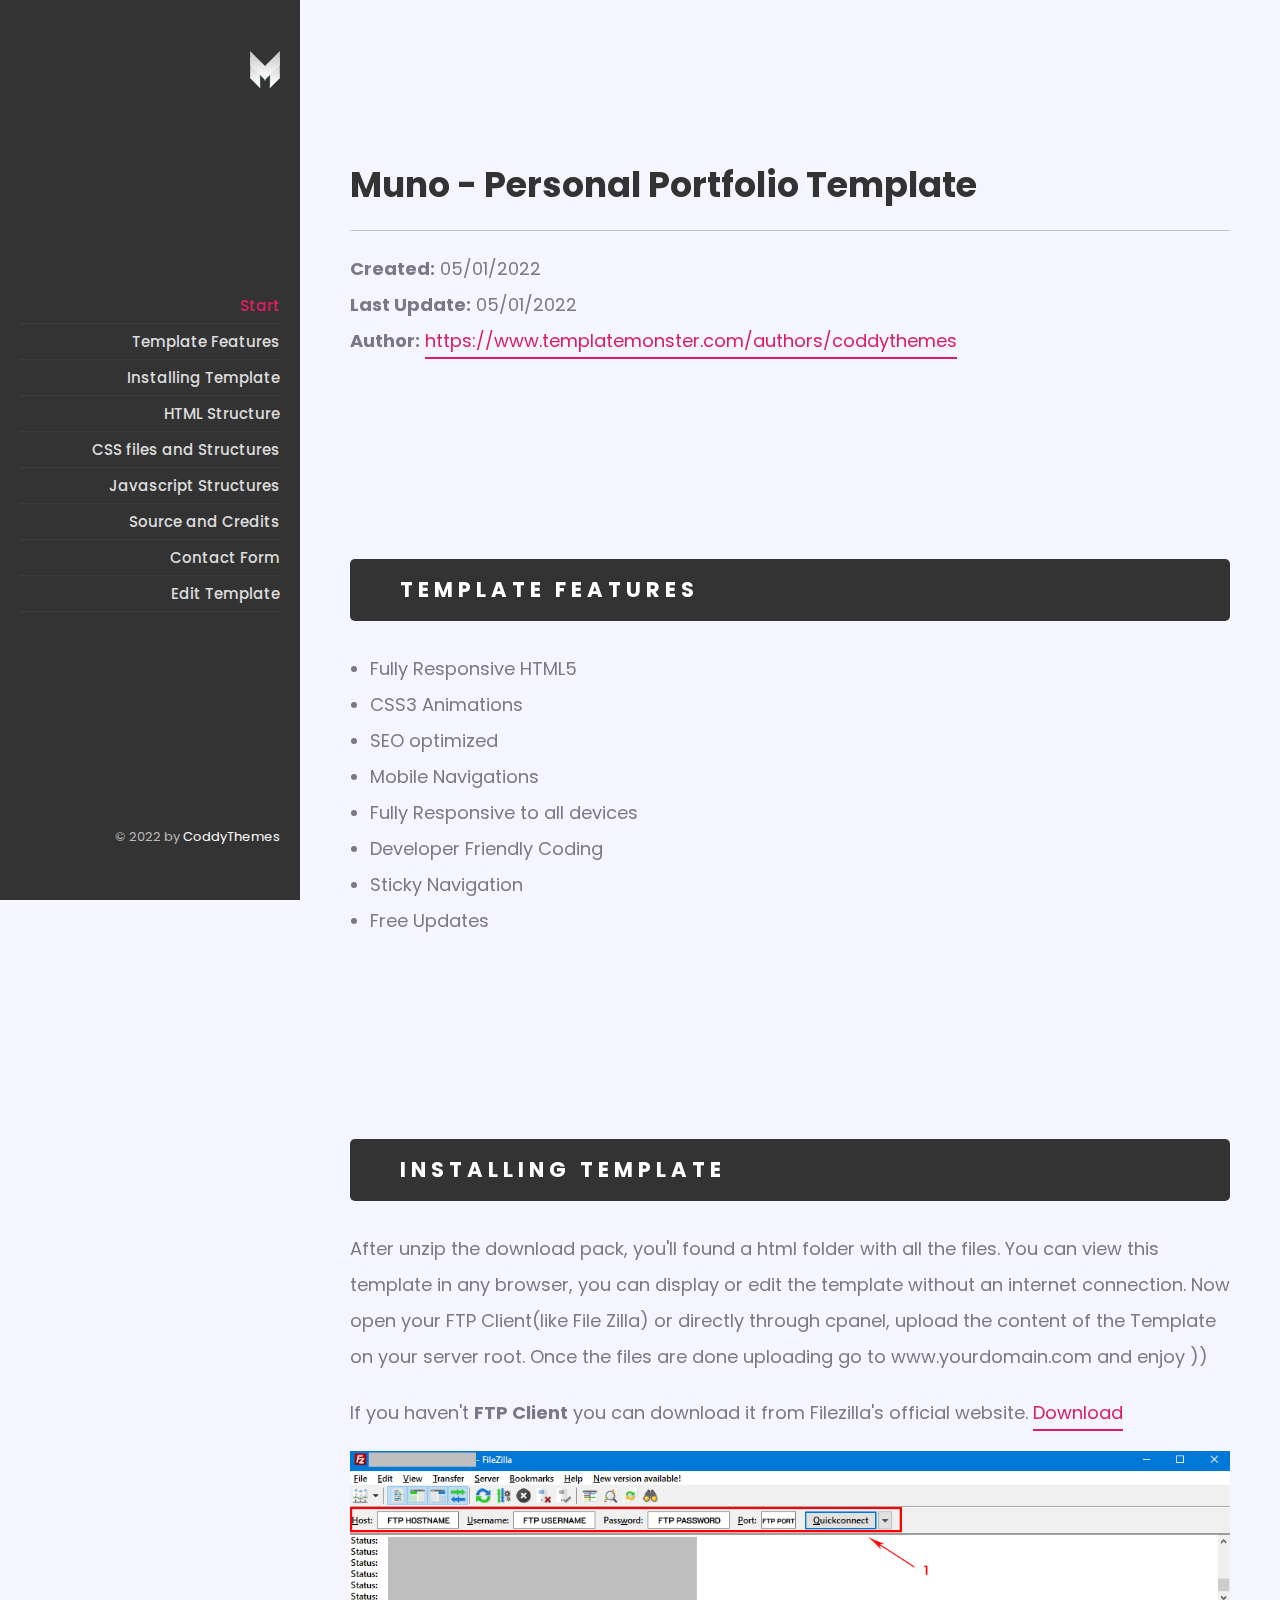
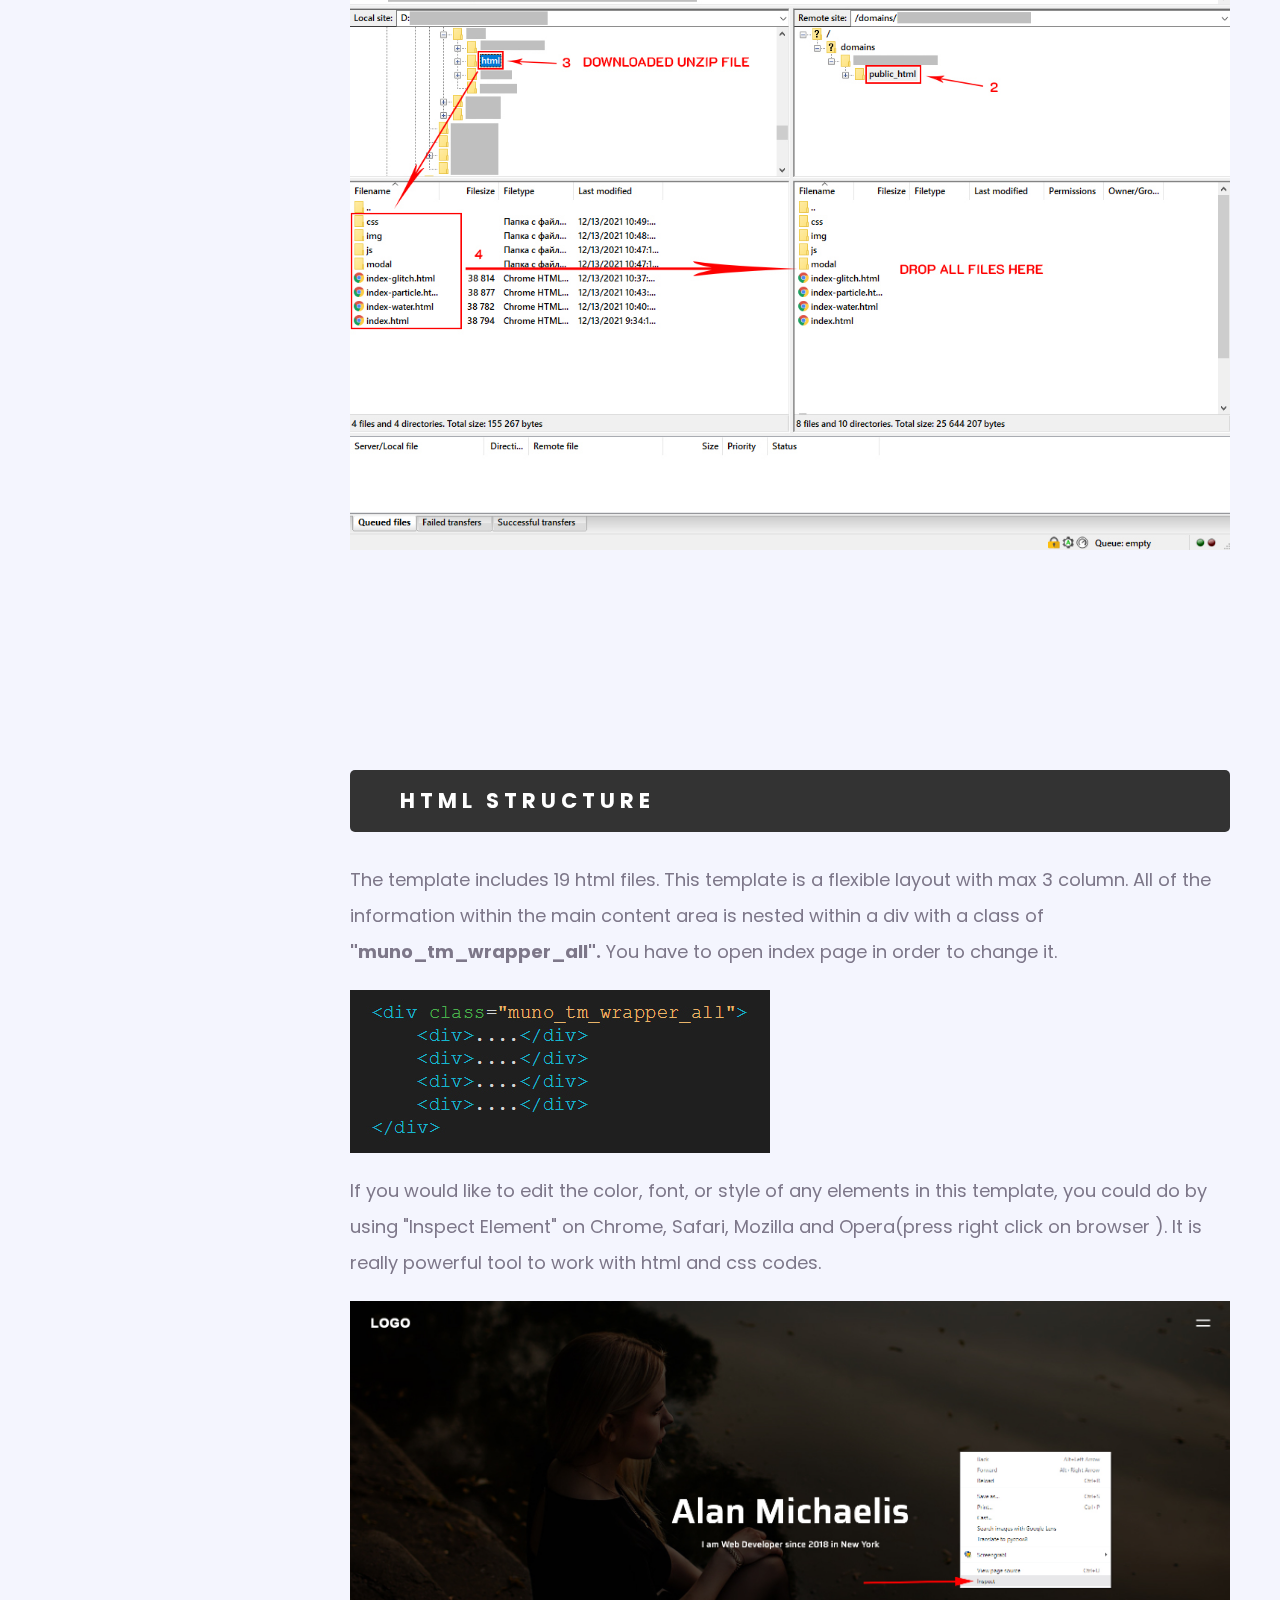
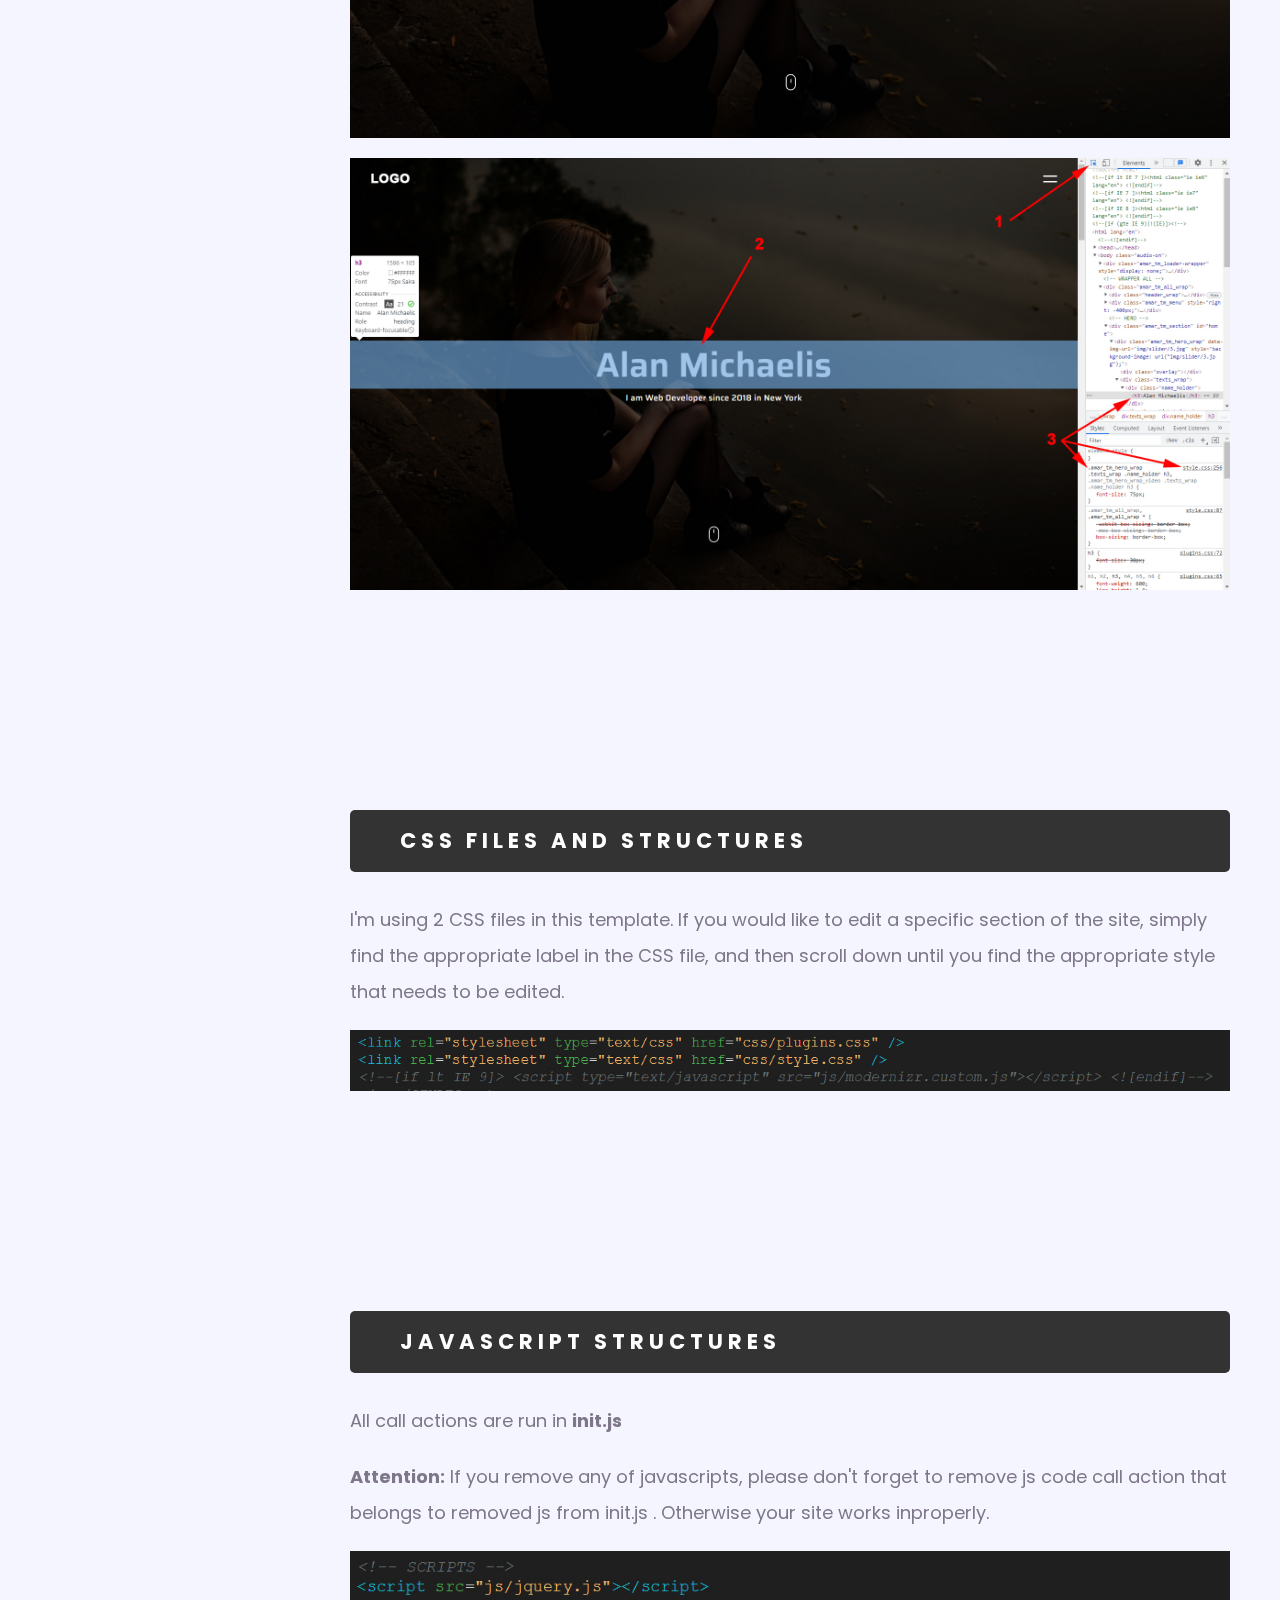
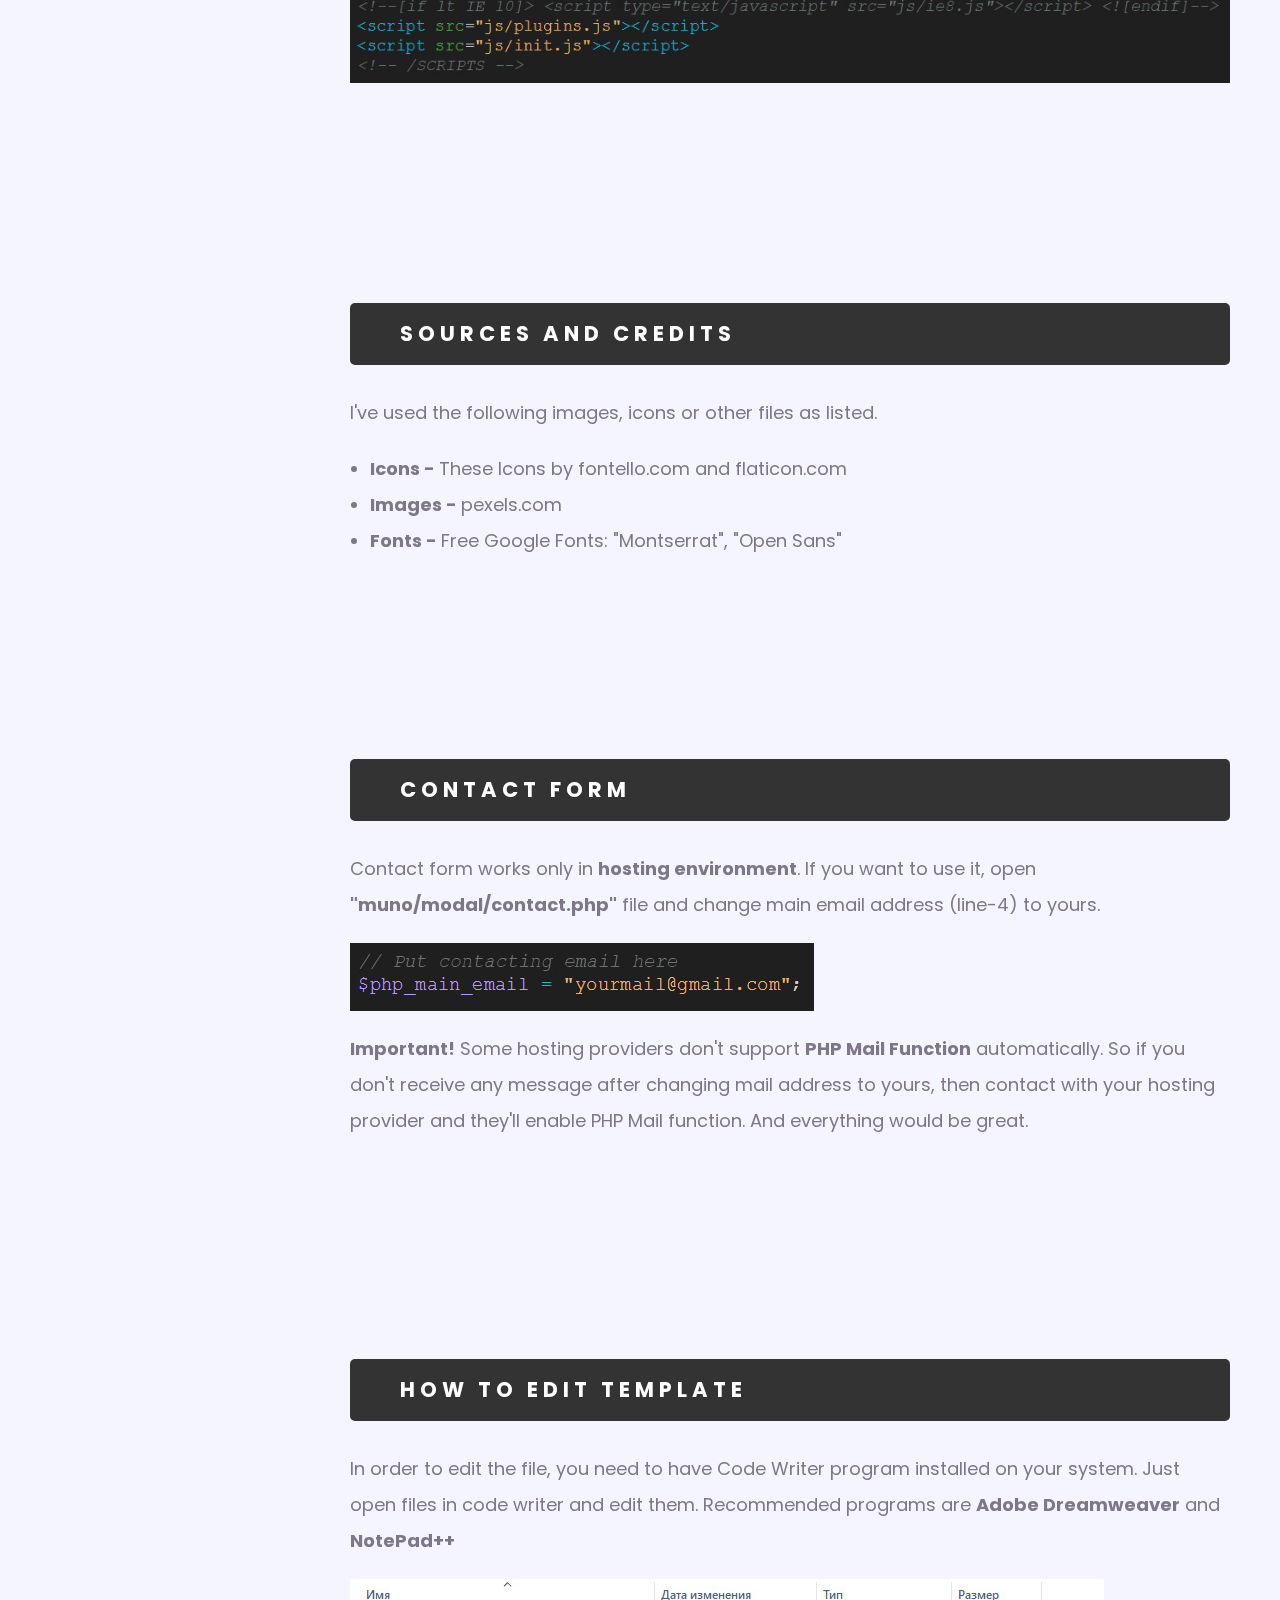
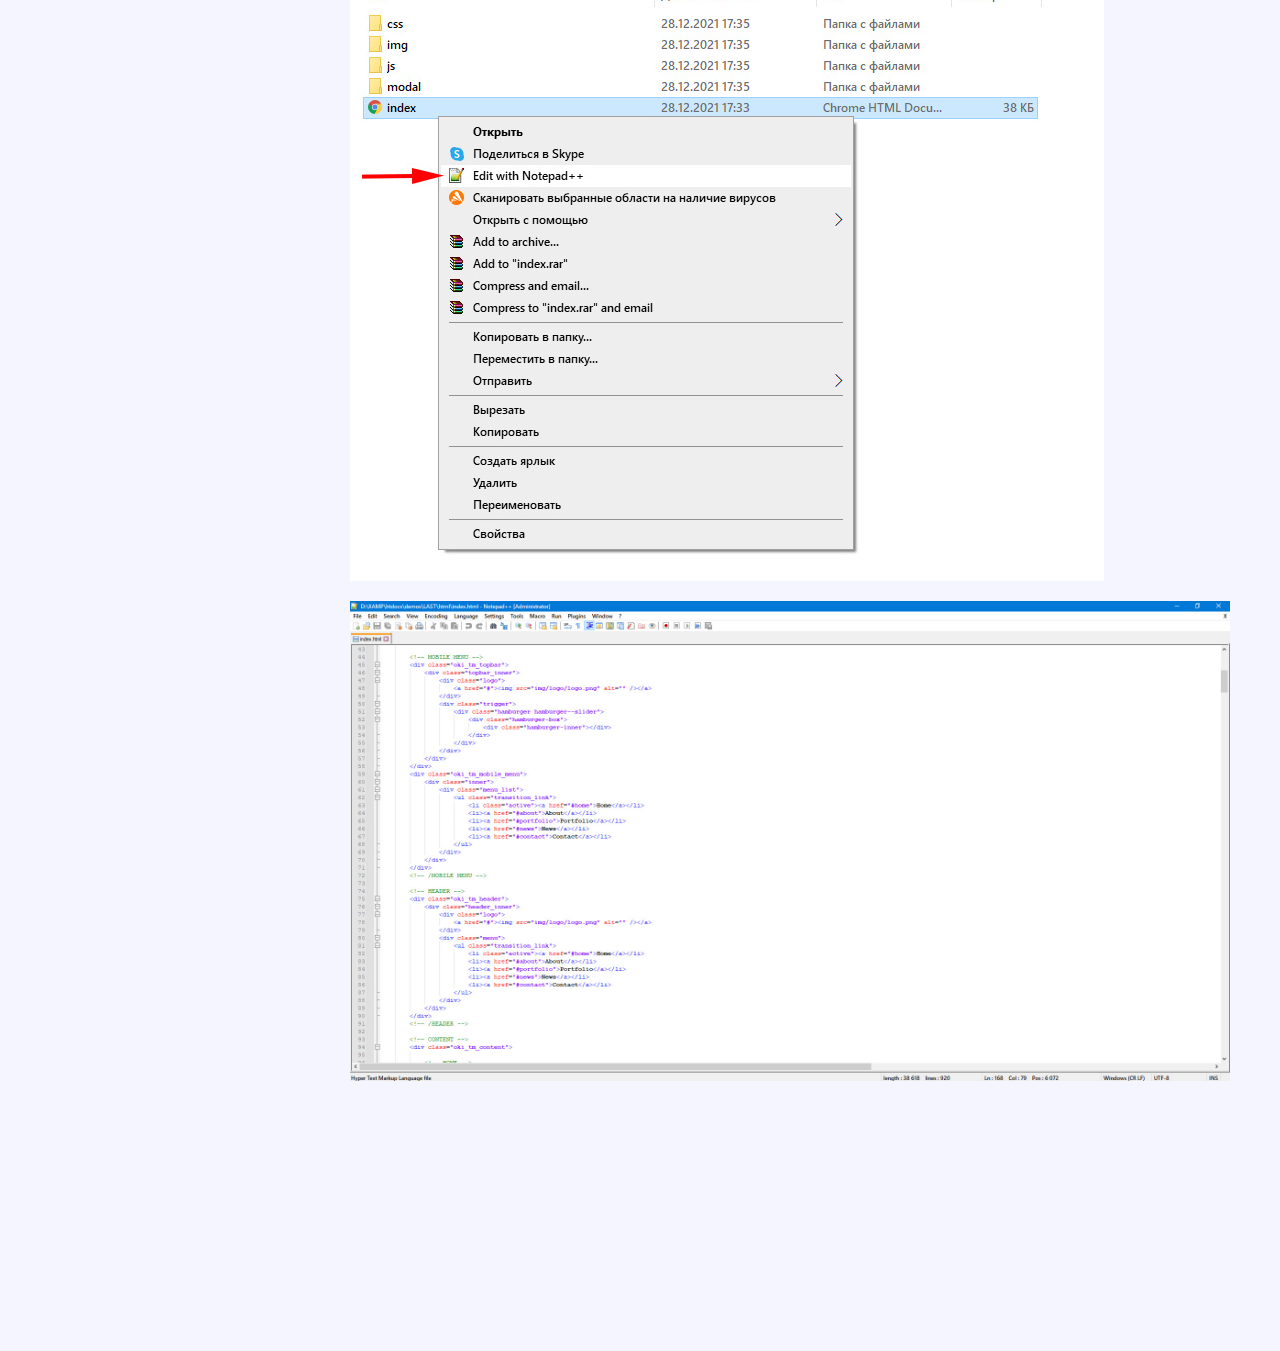
<file: Documentation/index.html>
<!DOCTYPE html>
<!--[if lt IE 7 ]><html class="ie ie6" lang="en"> <![endif]-->
<!--[if IE 7 ]><html class="ie ie7" lang="en"> <![endif]-->
<!--[if IE 8 ]><html class="ie ie8" lang="en"> <![endif]-->
<!--[if (gte IE 9)|!(IE)]><!--><html lang="en"> <!--<![endif]-->

<head>

<meta http-equiv="Content-Type" content="text/html; charset=utf-8" />

<meta name="description" content="Name of your web site">
<meta name="author" content="CoddyThemes">

<meta name="viewport" content="width=device-width, initial-scale=1, maximum-scale=1">

<title>Muno | Documentation</title>

<!-- STYLES -->
<link href="https://fonts.googleapis.com/css2?family=Poppins:ital,wght@0,100;0,200;0,300;0,400;0,500;0,600;0,700;0,800;0,900;1,100;1,200;1,300;1,400;1,500;1,600;1,700;1,800;1,900&display=swap" rel="stylesheet">

<link rel="stylesheet" type="text/css" href="css/plugins.css" />
<link rel="stylesheet" type="text/css" href="css/style.css" />
<!--[if lt IE 9]> <script type="text/javascript" src="js/modernizr.custom.js"></script> <![endif]-->
<!-- /STYLES -->

</head>

<body> 

	<div class="muno_tm_documentation">
		<div class="sidebar">
			<div class="sidebar_inner">
				<div class="logo">
					<img src="img/logo.png" alt="" />
				</div>
				<div class="links">
					<ul class="anchor_nav">
						<li class="current"><a href="#start">Start</a></li>
						<li><a href="#features">Template Features</a></li>
						<li><a href="#install">Installing Template</a></li>
						<li><a href="#html">HTML Structure</a></li>
						<li><a href="#css">CSS files and Structures</a></li>
						<li><a href="#js">Javascript Structures</a></li>
						<li><a href="#source">Source and Credits</a></li>
						<li><a href="#contact">Contact Form</a></li>
						<li><a href="#edit">Edit Template</a></li>
					</ul>
				</div>
				<div class="copyright">
					<p>&copy; 2022 by <a href="https://www.templatemonster.com/authors/coddythemes" target="_blank">CoddyThemes</a></p>
				</div>
			</div>
		</div>
		<div class="content">
			<div class="section" id="start">
				<div class="intro">
					<div class="item_name"><h3>Muno - Personal Portfolio Template</h3></div>
					<ul class="intro_list">
						<li><p><strong>Created:</strong> <span>05/01/2022</span></p></li>
						<li><p><strong>Last Update:</strong> <span>05/01/2022</span></p></li>
						<li><p><strong>Author:</strong> <span><a href="https://www.templatemonster.com/authors/coddythemes" target="_blank">https://www.templatemonster.com/authors/coddythemes</a></span></p></li>
					</ul>
				</div>
			</div>
			<div class="section" id="features">
				<div class="main_title">
					<h3>Template Features</h3>
				</div>
				<div class="inner_list">
					<ul>
						<li><p>Fully Responsive HTML5</p></li>
						<li><p>CSS3 Animations</p></li>
						<li><p>SEO optimized</p></li>
						<li><p>Mobile Navigations</p></li>
						<li><p>Fully Responsive to all devices</p></li>
						<li><p>Developer Friendly Coding</p></li>
						<li><p>Sticky Navigation</p></li>
						<li><p>Free Updates</p></li>
					</ul>
				</div>
			</div>
			<div class="section" id="install">
				<div class="main_title">
					<h3>Installing Template</h3>
				</div>
				<div class="text">
					<p>After unzip the download pack, you'll found a html folder with all the files. You can view this template in any browser, you can display or edit the template without an internet connection. Now open your FTP Client(like File Zilla) or directly through cpanel, upload the content of the Template on your server root. Once the files are done uploading go to www.yourdomain.com and enjoy &#41;&#41;</p>
				</div>
				<div class="text">
					<p>If you haven't <strong>FTP Client</strong> you can download it from Filezilla's official website. <a href="https://filezilla-project.org/" target="_blank">Download</a></p>
				</div>
				<div class="inner_image"><img src="img/filezilla.jpg" alt="" /></div>
			</div>
			<div class="section" id="html">
				<div class="main_title">
					<h3>HTML Structure</h3>
				</div>
				<div class="text">
					<p>The template includes 19 html files. This template is a flexible layout with max 3 column. All of the information within the main content area is nested within a div with a class of <strong>"muno_tm_wrapper_all".</strong> You have to open index page in order to change it.</p>
				</div>
				<div class="inner_image"><img src="img/1.jpg" alt="" /></div>
				<div class="text">
					<p>If you would like to edit the color, font, or style of any elements in this template, you could do by using "Inspect Element" on Chrome, Safari, Mozilla and Opera(press right click on browser ). It is really powerful tool to work with html and css codes.</p>
				</div>
				<div class="inner_image"><img src="img/8.jpg" alt="" /></div>
				<div class="inner_image"><img src="img/2.jpg" alt="" /></div>
			</div>
			<div class="section" id="css">
				<div class="main_title">
					<h3>CSS Files and Structures</h3>
				</div>
				<div class="text">
					<p>I'm using 2 CSS files in this template. If you would like to edit a specific section of the site, simply find the appropriate label in the CSS file, and then scroll down until you find the appropriate style that needs to be edited.</p>
				</div>
				<div class="inner_image"><img src="img/3.jpg" alt="" /></div>
			</div>
			<div class="section" id="js">
				<div class="main_title">
					<h3>JavaScript Structures</h3>
				</div>
				<div class="text">
					<p>All call actions are run in <strong>init.js</strong></p>
				</div>
				<div class="text">
					<p><strong>Attention:</strong> If you remove any of javascripts, please don't forget to remove js code call action that belongs to removed js from init.js . Otherwise your site works inproperly.</p>
				</div>
				<div class="inner_image"><img src="img/4.jpg" alt="" /></div>
			</div>
			<div class="section" id="source">
				<div class="main_title">
					<h3>Sources and Credits</h3>
				</div>
				<div class="text">
					<p>I've used the following images, icons or other files as listed.</p>
				</div>
				<div class="inner_list">
					<ul>
						<li><p><strong>Icons - </strong>These Icons by fontello.com and flaticon.com</p></li>
						<li><p><strong>Images - </strong>pexels.com</p></li>
						<li><p><strong>Fonts - </strong>Free Google Fonts: "Montserrat", "Open Sans"</p></li>
					</ul>
				</div>
			</div>
			<div class="section" id="contact">
				<div class="main_title">
					<h3>Contact Form</h3>
				</div>
				<div class="text">
					<p>Contact form works only in <strong>hosting environment</strong>. If you want to use it, open <strong>"muno/modal/contact.php"</strong> file and change main email address (line-4) to yours.</p>
				</div>
				<div class="inner_image"><img src="img/7.jpg" alt="" /></div>
				<div class="text">
					<p><strong>Important!</strong> Some hosting providers don't support <strong>PHP Mail Function</strong> automatically. So if you don't receive any message after changing mail address to yours, then contact with your hosting provider and they'll enable PHP Mail function. And everything would be great.</p>
				</div>
			</div>
			<div class="section" id="edit">
				<div class="main_title">
					<h3>How to edit template</h3>
				</div>
				<div class="text">
					<p>In order to edit the file, you need to have Code Writer program installed on your system. Just open files in code writer and edit them. Recommended programs are <strong>Adobe Dreamweaver</strong> and <strong>NotePad++</strong></p>
				</div>
				<div class="inner_image"><img src="img/5.jpg" alt="" /></div>
				<div class="inner_image"><img src="img/6.jpg" alt="" /></div>
			</div>
		</div>
	</div>
	
<!-- SCRIPTS -->
<script src="js/jquery.js"></script>
<!--[if lt IE 10]> <script type="text/javascript" src="js/ie8.js"></script> <![endif]-->	
<script src="js/plugins.js"></script>
<script src="js/init.js"></script>
<!-- /SCRIPTS -->

</body>
</html>
</file>
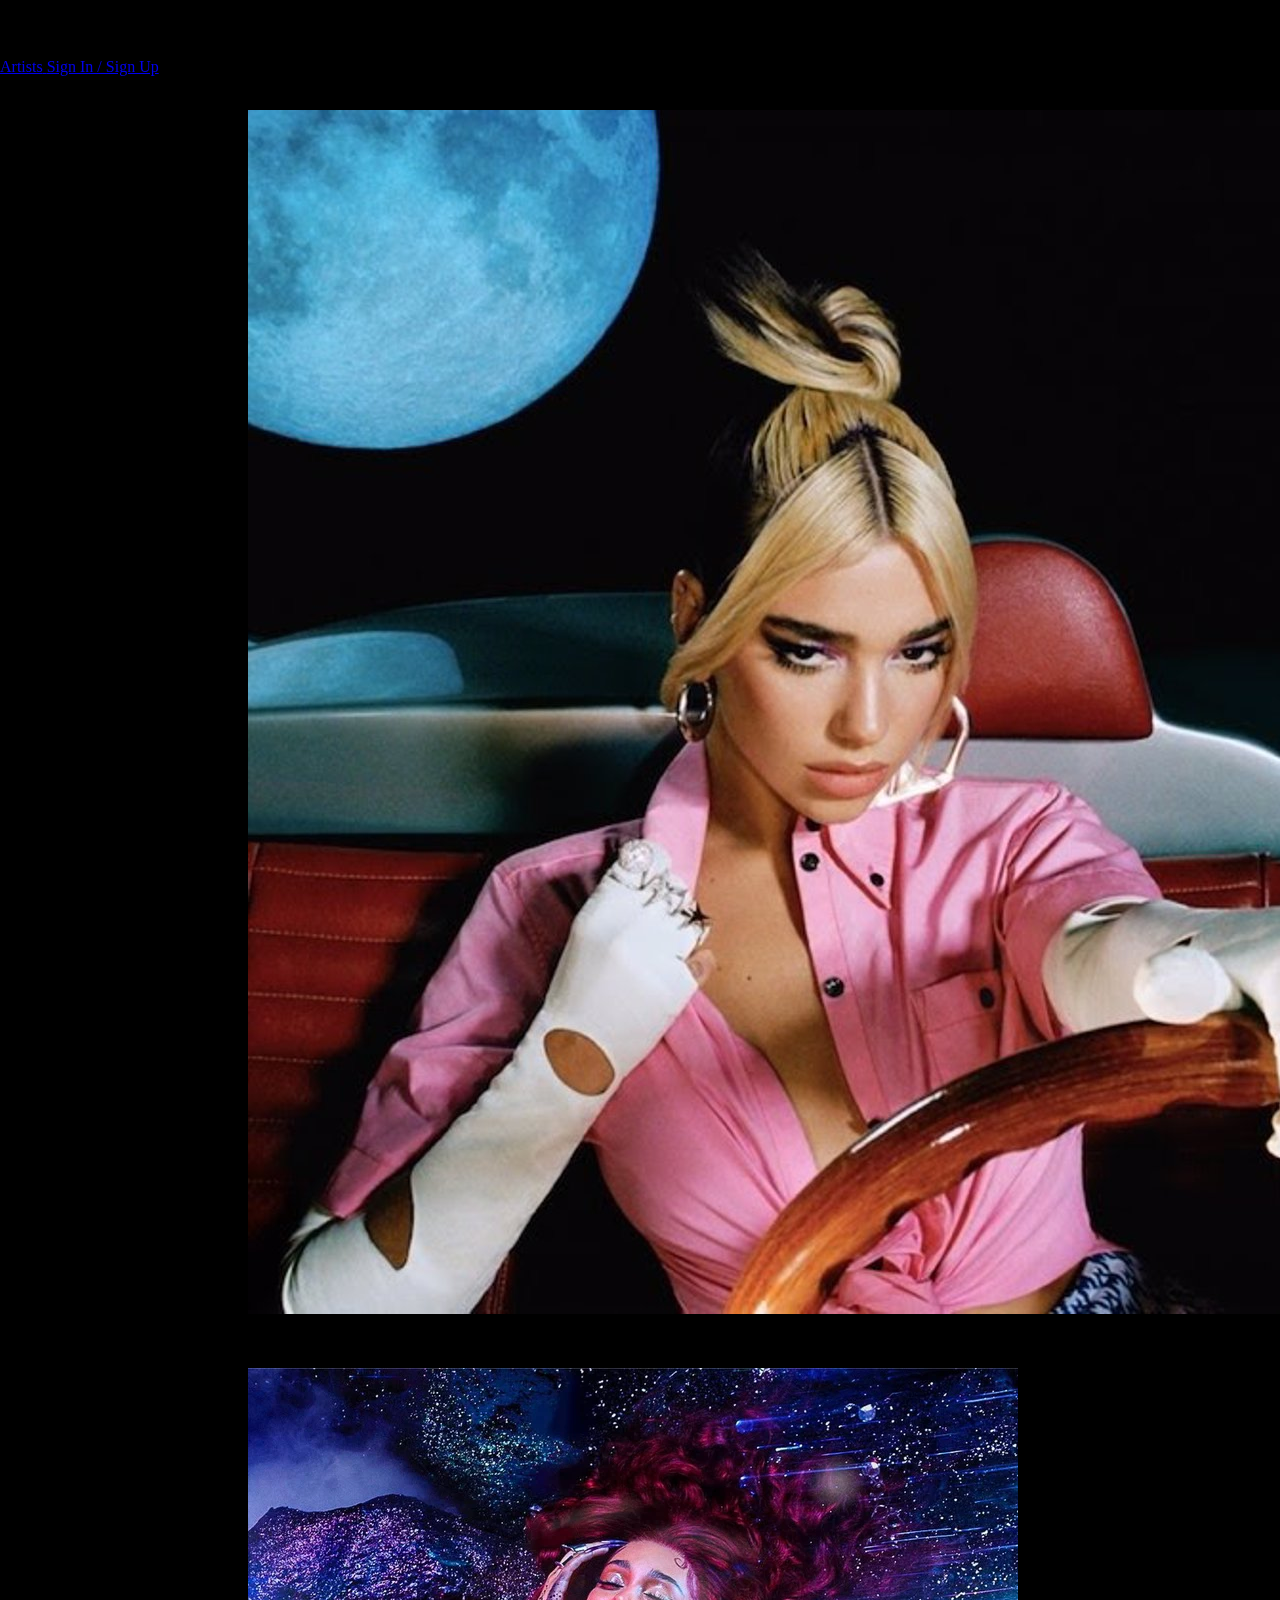
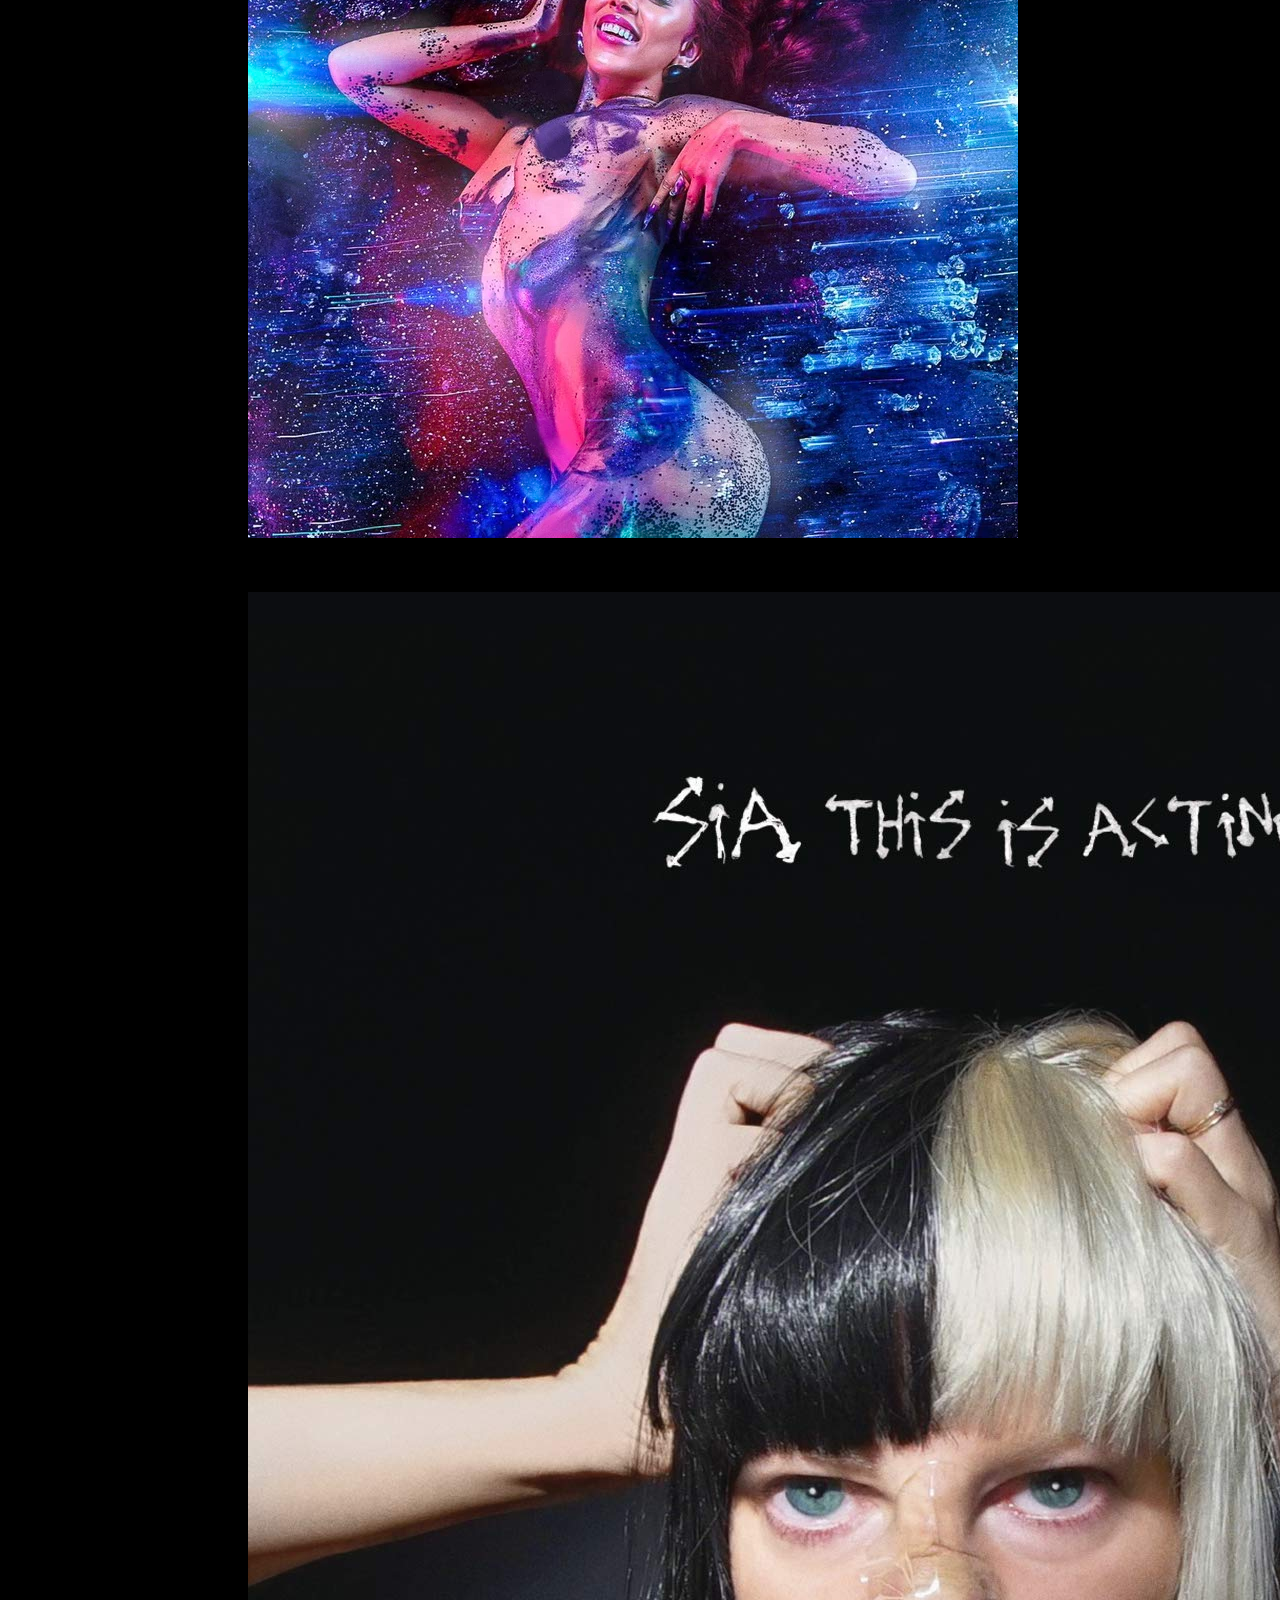
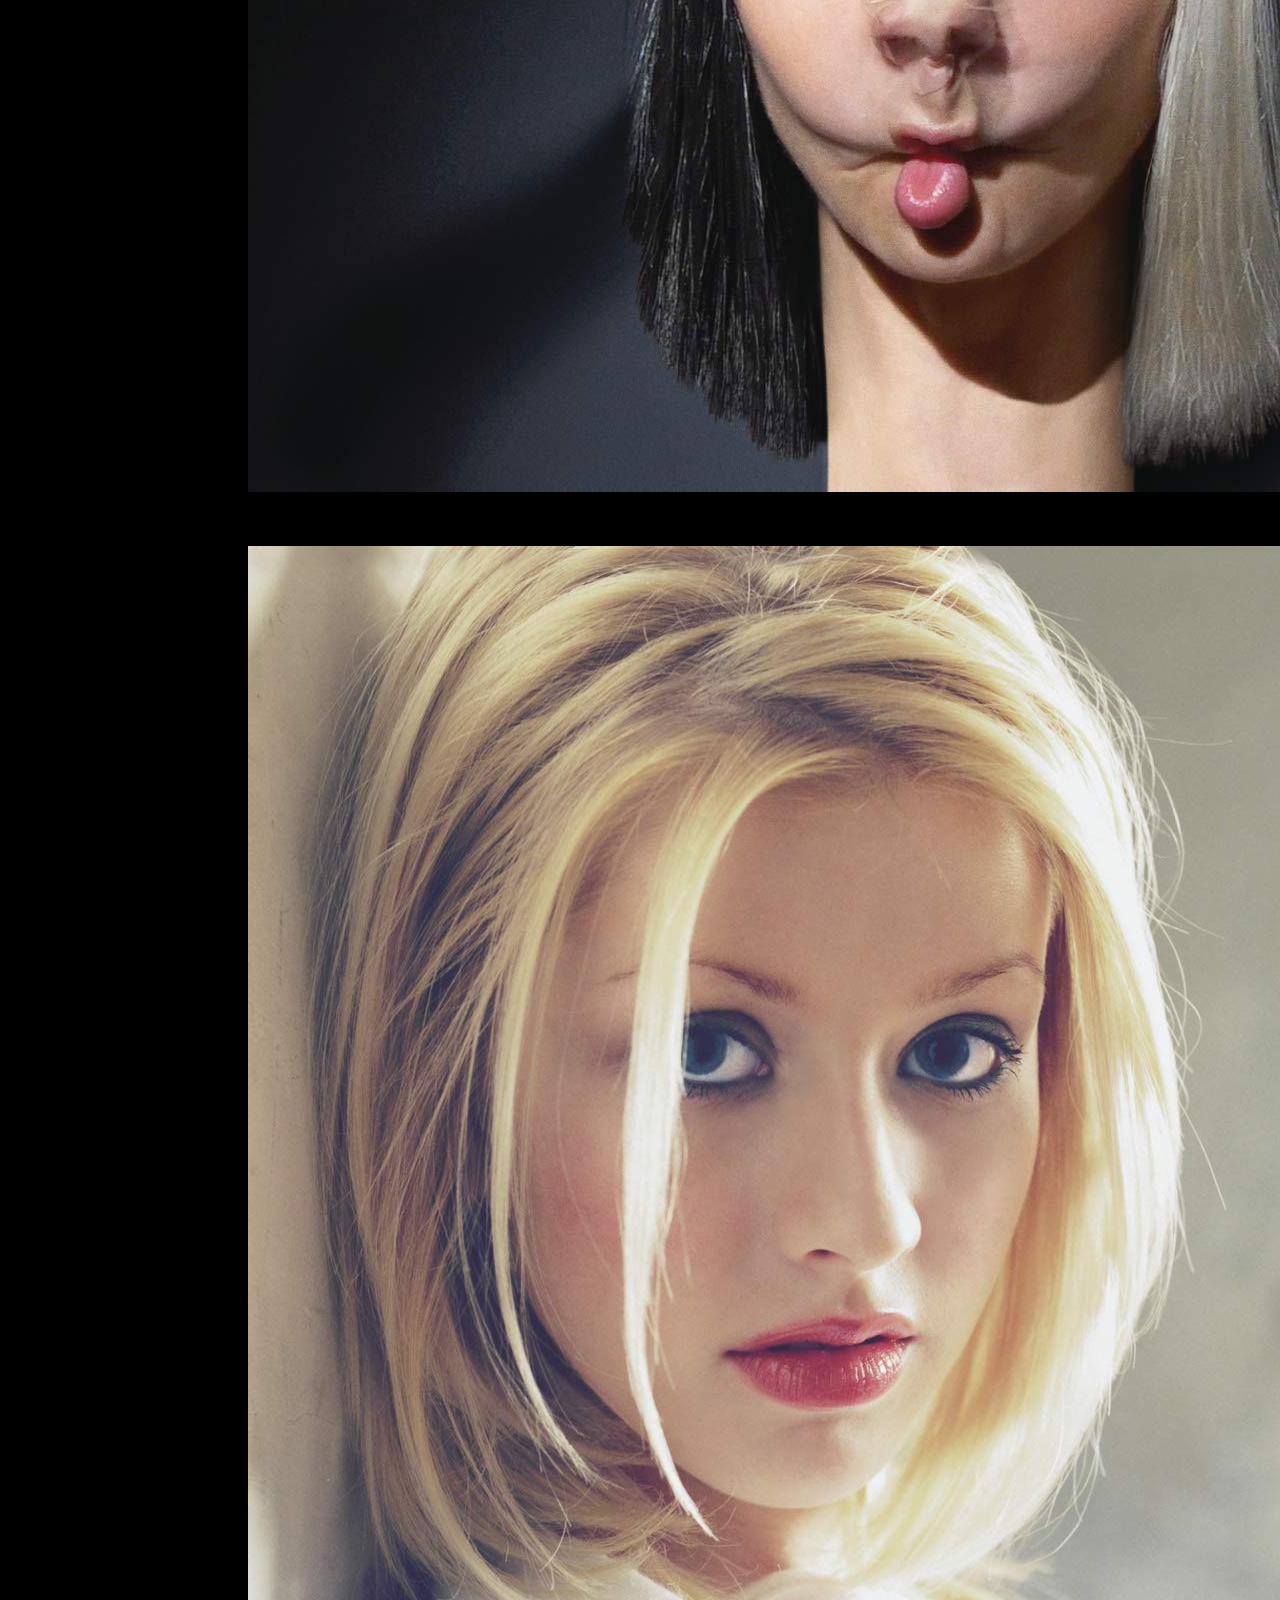
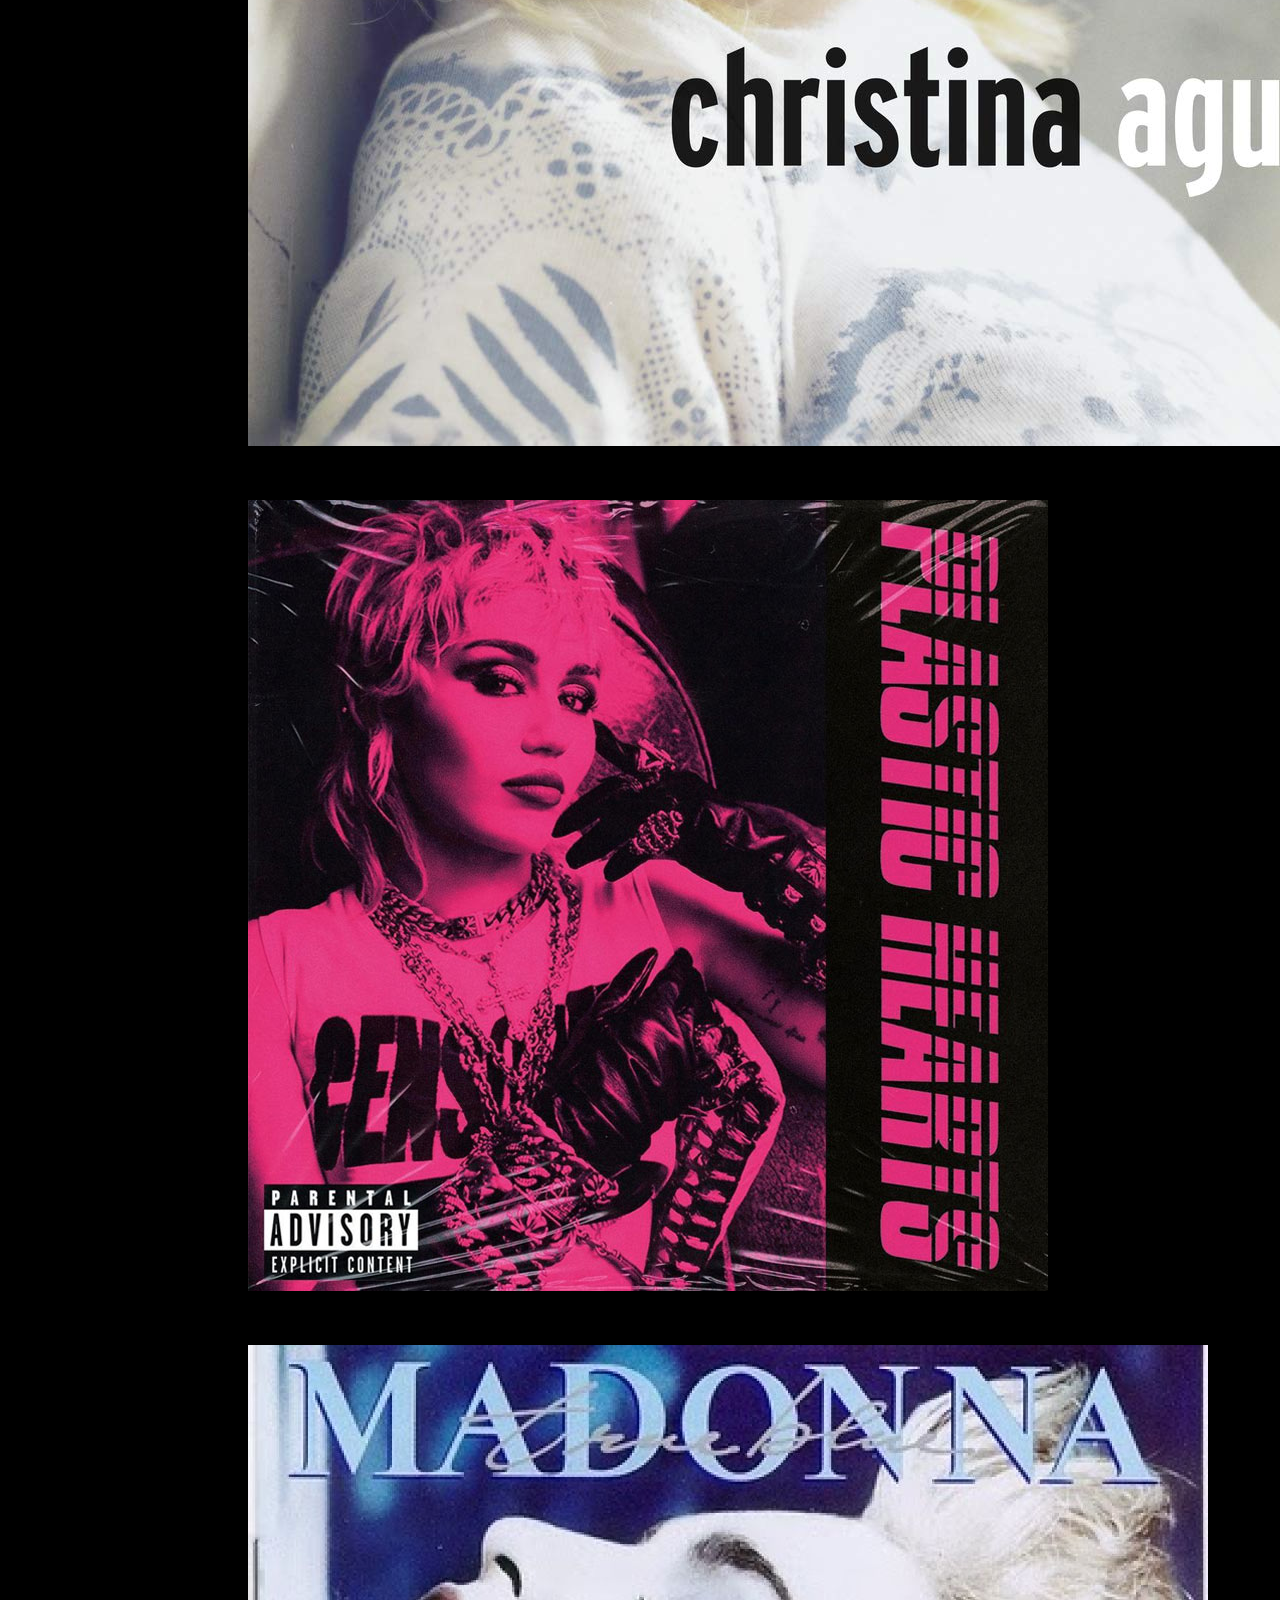
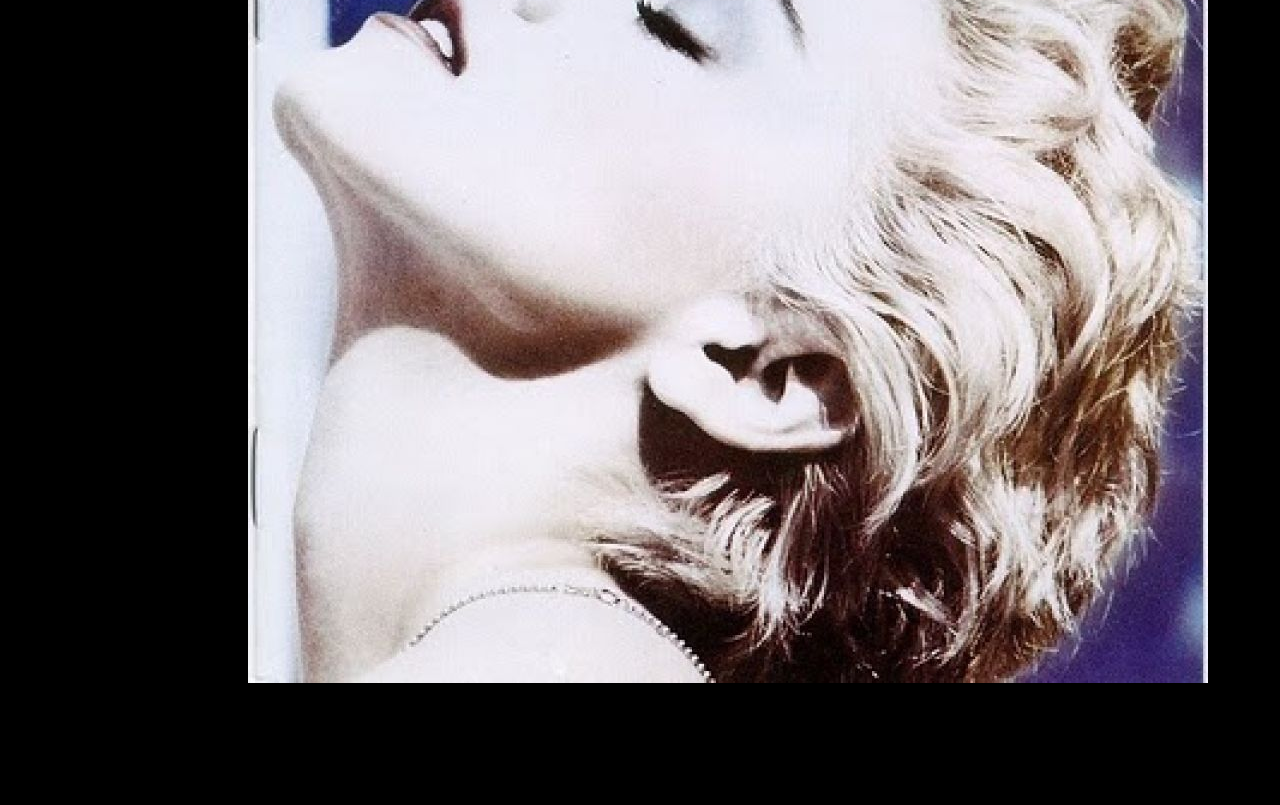
<file: clienteSpotifyGlobant-main/Html/index.html>
<!DOCTYPE html>
<html lang="en">

<header>
  <meta charset="UTF-8">
  <meta http-equiv="X-UA-Compatible" content="IE=edge">
  <meta name="viewport" content="width=device-width, initial-scale=1.0">
  <link href="https://cdn.jsdelivr.net/npm/bootstrap@5.1.3/dist/css/bootstrap.min.css" rel="stylesheet"
    integrity="sha384-1BmE4kWBq78iYhFldvKuhfTAU6auU8tT94WrHftjDbrCEXSU1oBoqyl2QvZ6jIW3" crossorigin="anonymous">
  <link rel="stylesheet" href="/clienteSpotifyGlobant-main/css/style.css">
  <title>Spotify</title>
  
  <!--Main Navigation-->

  <!-- Sidebar -->
  <nav id="sidebarMenu" class="collapse d-lg-block sidebar collapse bg-dark">
    <div class="position-sticky ">
      <div class="list-group list-group-flush mx-3 mt-4 ">
       
          
        <a href="/clienteSpotifyGlobant-main/Html/index.html" class="list-group-item list-group-item-action py-2 ripple bg-dark text-light screen-reader-text ">
          <i class="fas fa-chart-area fa-fw me-3 screen-reader-text"></i><span>Artists</span>
        </a>
        <a href="/clienteSpotifyGlobant-main/Html/formulario.html" class="list-group-item list-group-item-action py-2 ripple bg-dark text-light screen-reader-text"
          ><i class="fas fa-lock fa-fw me-3 screen-reader-text"></i><span>Sign In / Sign Up</span></a
        > 
      </div>
    </div>
  </nav>
  <!-- Sidebar -->

  <!-- Navbar -->
  <nav id="main-navbar" class="navbar navbar-expand-lg navbar-dark bg-dark fixed-top">
    <!-- Container wrapper -->
    <div class="container-fluid">
      <!-- Toggle button -->
      

      <!-- Brand -->
      <a class="navbar-brand" href="/clienteSpotifyGlobant-main/Html/index.html">
        <img
          src="/clienteSpotifyGlobant-main/img/spotifyLogo.png"
          height="40"
          alt="Spotify Logo"
          loading="lazy"
        />
 
      </a>
      </ul>
    </div>
    <!-- Container wrapper -->
  </nav>
  <!-- Navbar -->
</header>
<!--Main Navigation-->

<!--Main layout-->
<main style="margin-top: 58px;">
  <div class="container pt-4"></div>

 


    
    <div class="container" id="cardArtistas">
  
      <div class="row row-cols-1 row-cols-md-3 g-4">
  
        <div class="col">
          <div class="card h-100 bg-dark" style="width: 18rem;">
            <img src="/clienteSpotifyGlobant-main/img/albumDuaLipa.jpg" class="card-img-top" alt="..." id="6M2wZ9GZgrQXHCFfjv46we">
              <div class="card-body">
                <p class="card-text text-light">Dua Lipa</p>
              </div>
          </div>
        </div> 
  
      <div class="col">
        <div class="card bg-dark" style="width: 18rem;">
          <img src="/clienteSpotifyGlobant-main/img/dojaAlbum.webp" class="card-img-top" alt="..." id="5cj0lLjcoR7YOSnhnX0Po5">
            <div class="card-body">
             <p class="card-text text-light">Doja Cat</p>
            </div>
        </div>
      </div>
      <div class="col">
        <div class="card bg-dark" style="width: 18rem;">
          <img src="/clienteSpotifyGlobant-main/img/albumSia.jpg" class="card-img-top" alt="..." id="5WUlDfRSoLAfcVSX1WnrxN">
            <div class="card-body">
             <p class="card-text text-light">Sia</p>
            </div>
        </div>
      </div>
      <div class="col">
        <div class="card bg-dark " style="width: 18rem;">
          <img src="/clienteSpotifyGlobant-main/img/albumChristinaA.jpg" class="card-img-top" alt="..." id="1l7ZsJRRS8wlW3WfJfPfNS">
            <div class="card-body">
             <p class="card-text text-light">Christina Aguilera</p>
            </div>
        </div>
      </div>
      <div class="col">
        <div class="card bg-dark" style="width: 18rem;">
          <img src="/clienteSpotifyGlobant-main/img/albumMiley.jpg" class="card-img-top" alt="..." id="5YGY8feqx7naU7z4HrwZM6">
            <div class="card-body">
             <p class="card-text text-light">Miley Cyrus</p>
            </div>
        </div>
      </div>
      <div class="col">
        <div class="card bg-dark" style="width: 18rem;">
          <img src="/clienteSpotifyGlobant-main/img/AlbumMadonna.jpg" class="card-img-top" alt="..." id="6tbjWDEIzxoDsBA1FuhfPW">
            <div class="card-body">
             <p class="card-text text-light">Madonna</p>
            </div>
        </div>
      </div>
  
    </div>

    <div class="container d-flex me-3">
      <div class="row row-cols row-cols-md-2 g-4" id="contenedorCanciones">
      </div>
    </div>

</main>
<!--Main layout-->


  <footer class="mt-4 p-3 text-white footerMy">
    <div class="container me-4 ms-auto footerMy">
      <div class="row row-cols-1 row-cols-md-3 g-4">
        <div class="col-12 col-md-4">
          <p class="text-center"> </p>
          <p class="text-center"></p>
        </div>
        <div class="col-12 col-md-4">
          <p class="text-center text-light">Jhon Esteban Correa Tabares &copy;</p>
          <p class="text-center text-light">Globant software development intern</p>
        </div>
      </div>
    </div>
  </footer>



  <script src="/clienteSpotifyGlobant-main/Js/controlador.js" type="module"></script>
  <script src="https://cdn.jsdelivr.net/npm/bootstrap@5.1.3/dist/js/bootstrap.bundle.min.js"
    integrity="sha384-ka7Sk0Gln4gmtz2MlQnikT1wXgYsOg+OMhuP+IlRH9sENBO0LRn5q+8nbTov4+1p" crossorigin="anonymous">
  </script>



</html>
</file>
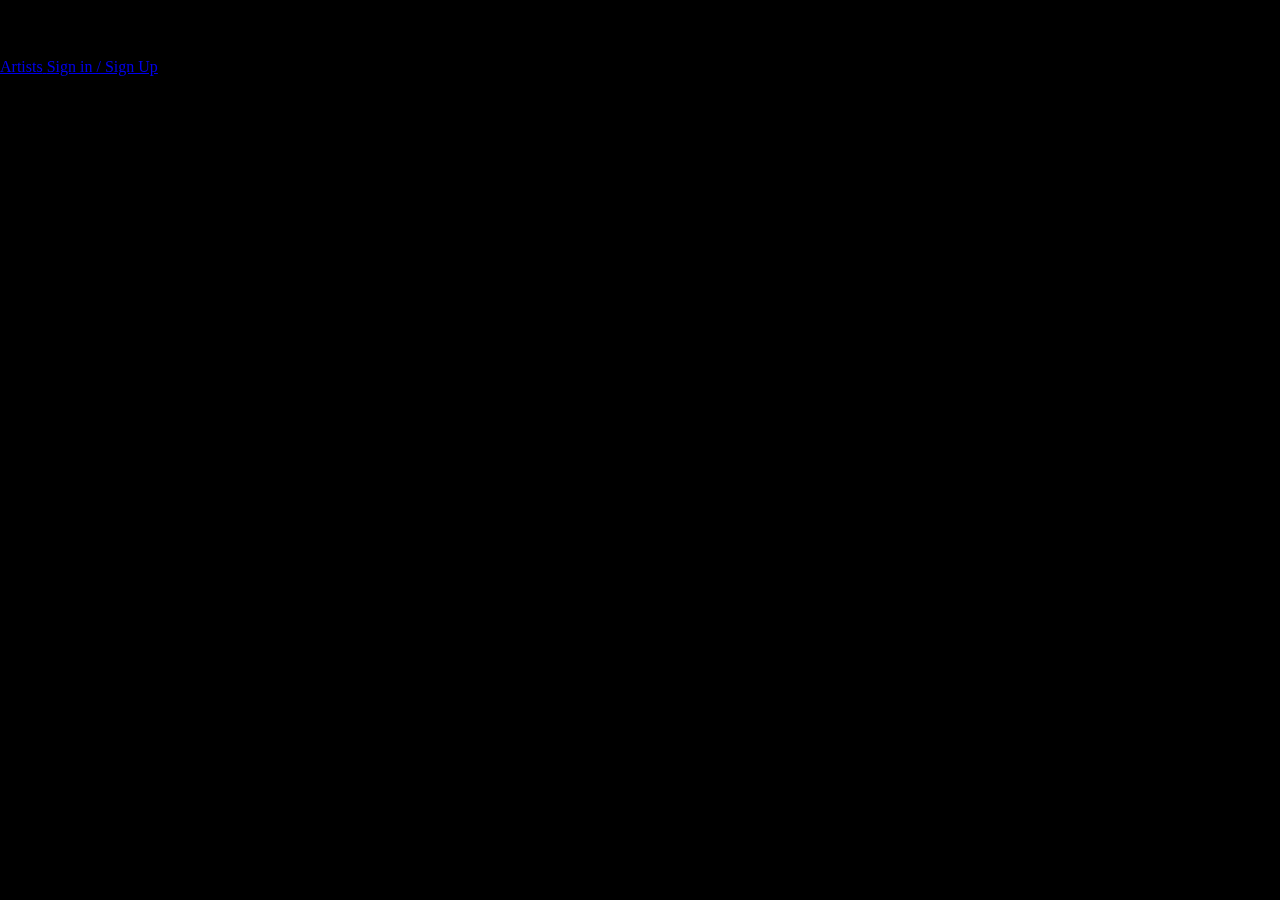
<file: clienteSpotifyGlobant-main/Html/artistas.html>
<!DOCTYPE html>
<html lang="en">

<header>
  <meta charset="UTF-8">
  <meta http-equiv="X-UA-Compatible" content="IE=edge">
  <meta name="viewport" content="width=device-width, initial-scale=1.0">
  <link href="https://cdn.jsdelivr.net/npm/bootstrap@5.1.3/dist/css/bootstrap.min.css" rel="stylesheet"
    integrity="sha384-1BmE4kWBq78iYhFldvKuhfTAU6auU8tT94WrHftjDbrCEXSU1oBoqyl2QvZ6jIW3" crossorigin="anonymous">
  <link rel="stylesheet" href="/clienteSpotifyGlobant-main/css/style.css">
  <title>Spotify</title>
  
  <!--Main Navigation-->

  <!-- Sidebar -->
  <nav id="sidebarMenu" class="collapse d-lg-block sidebar collapse bg-dark">
    <div class="position-sticky ">
      <div class="list-group list-group-flush mx-3 mt-4 ">
       
          
        <a href="/clienteSpotifyGlobant-main/Html/index.html" class="list-group-item list-group-item-action py-2 ripple bg-dark text-light screen-reader-text screen-reader-text">
          <i class="fas fa-chart-area fa-fw me-3 screen-reader-text screen-reader-text" ></i><span>Artists</span>
        </a>
        <a href="/clienteSpotifyGlobant-main/Html/formulario.html" class="list-group-item list-group-item-action py-2 ripple bg-dark text-light screen-reader-text"
          ><i class="fas fa-lock fa-fw me-3 screen-reader-text"></i><span>Sign in / Sign Up</span></a
        > 
        
      </div>
    </div>
  </nav>
  <!-- Sidebar -->

  <!-- Navbar -->
  <nav id="main-navbar" class="navbar navbar-expand-lg navbar-dark bg-dark fixed-top">
    <!-- Container wrapper -->
    <div class="container-fluid">
      <!-- Toggle button -->
      

      <!-- Brand -->
      <a class="navbar-brand" href="/clienteSpotifyGlobant-main/Html/index.html">
        <img
          src="/clienteSpotifyGlobant-main/img/spotifyLogo.png"
          height="40"
          alt="Spotify Logo"
          loading="lazy"
        />

      </a>
      </ul>
    </div>
    <!-- Container wrapper -->
  </nav>
  <!-- Navbar -->
</header>
<!--Main Navigation-->

<!--Main layout-->
<main style="margin-top: 58px;">
  <div class="container pt-4"></div>

      <div class="container d-flex me-3">
        <div class="row row-cols row-cols-md-2 g-4" id="contenedorCanciones">
        </div>
      </div>


</body>

<footer class="mt-4 p-3 text-white footerMy">
  <div class="container me-4 ms-auto footerMy">
    <div class="row row-cols-1 row-cols-md-3 g-4">
      <div class="col-12 col-md-4">
        <p class="text-center"> </p>
        <p class="text-center"></p>
      </div>
      <div class="col-12 col-md-4">
        <p class="text-center text-light">Jhon Esteban Correa Tabares &copy;</p>
        <p class="text-center text-light">Globant software development intern</p>
      </div>
    </div>
  </div>
</footer>

<script src="/clienteSpotifyGlobant-main/Js/controladorArtista.js" type="module"></script>
<script src="https://cdn.jsdelivr.net/npm/bootstrap@5.1.3/dist/js/bootstrap.bundle.min.js"
    integrity="sha384-ka7Sk0Gln4gmtz2MlQnikT1wXgYsOg+OMhuP+IlRH9sENBO0LRn5q+8nbTov4+1p" crossorigin="anonymous">
  </script>
</html>
</file>
<file: Documentation/css/plugins.css>
/*
This file is made by CoddyThemes (2022)

01) BASE
02) FORM ELEMENTS
04) SKELETON OR GRID
05) ANIMATION


*/

/*------------------------------------------------------------------*/ 
/*	BASE
/*------------------------------------------------------------------*/

html,body,div,span,applet,object,iframe,h1,h2,h3,h4,h5,h6,p,blockquote,pre,a,abbr,acronym,address,big,cite,code,del,dfn,em,font,ins,kbd,q,s,samp,small,strike,strong,sub,sup,tt,var,b,u,i,center,dl,dt,dd,ol,ul,li,fieldset,form,label,legend,table,caption,tbody,tfoot,thead,tr,th,td
	{
	background: transparent;
	border: 0;
	margin: 0;
	padding: 0;
	vertical-align: baseline;
	outline: none;
}

article, aside, details, figcaption, figure, footer, header, hgroup, nav, section {
    display: block;
}

blockquote {
	quotes: none;
}

blockquote:before,blockquote:after {
	content: '';
	content: none;
}
ul, ol{
	margin:0px;	
}
ul li, ol li{
	margin:0px;
}
img{
	vertical-align:middle;
	max-width:100%;
}
iframe{
	max-width:100%;
}
del {
	text-decoration: line-through;
}
a, i{
	border:none;
}
a:hover{text-decoration:none;}

/*------------------------------------------------------------------*/ 
/*	FORM ELEMENTS
/*------------------------------------------------------------------*/

textarea{
	border-radius:0;
	font-size:13px;
	resize:vertical;
	font-family:"Poppins";
	letter-spacing: 1.2px !important;
	
	-webkit-box-sizing: border-box; /* Safari/Chrome, other WebKit */
	-moz-box-sizing: border-box;    /* Firefox, other Gecko */
	-ms-box-sizing: border-box;     /* IE 10 + */
	box-sizing: border-box;         /* Opera/IE 8+ */
	
	line-height:1.4;
	padding:10px!important;
	width:100%;
	border:1px solid #eee;
	
	-webkit-transition: all .3s ease;
	   -moz-transition: all .3s ease;
	    -ms-transition: all .3s ease;
	     -o-transition: all .3s ease;
	        transition: all .3s ease;
}
input[type="text"],
input[type="password"],
input[type="datetime"],
input[type="datetime-local"],
input[type="date"],
input[type="month"],
input[type="time"],
input[type="week"],
input[type="number"],
input[type="email"],
input[type="url"],
input[type="search"],
input[type="tel"],
input[type="color"],
.uneditable-input {
	border-radius:0;
	font-size:13px;
	min-width:auto;
	letter-spacing:1.4px;
	
	-webkit-box-sizing: border-box; /* Safari/Chrome, other WebKit */
	-moz-box-sizing: border-box;    /* Firefox, other Gecko */
	-ms-box-sizing: border-box;     /* IE 10 + */
	box-sizing: border-box;         /* Opera/IE 8+ */
	
	font-family:"Poppins";
	
	line-height:1.6;
	padding:10px!important;
	height:44px;
	vertical-align:middle;
	border:1px solid #eee;
	
	-webkit-transition: all .3s ease;
	   -moz-transition: all .3s ease;
	    -ms-transition: all .3s ease;
	     -o-transition: all .3s ease;
	        transition: all .3s ease;
}

textarea:focus,
input[type="text"]:focus,
input[type="password"]:focus,
input[type="datetime"]:focus,
input[type="datetime-local"]:focus,
input[type="date"]:focus,
input[type="month"]:focus,
input[type="time"]:focus,
input[type="week"]:focus,
input[type="number"]:focus,
input[type="email"]:focus,
input[type="url"]:focus,
input[type="search"]:focus,
input[type="tel"]:focus,
input[type="color"]:focus,
.uneditable-input:focus {
	border-color:#ccc;
	background:#eee;
}

input[type="submit"]{
	padding: 13px 15px;
	height: 40px;
	line-height: 1;
	text-transform: uppercase;
	font-size: 13px;
	font-weight: 600;
	text-decoration: none;
	letter-spacing: 0.5px;
	border:none;
	cursor:pointer;
	color: #FFF;
	background:#777;
	
	-webkit-transition: all .3s ease;
	   -moz-transition: all .3s ease;
	    -ms-transition: all .3s ease;
	     -o-transition: all .3s ease;
	        transition: all .3s ease;
}
input[type="submit"]:hover{
	background:#444;
}
select{
	padding:8px;
	border:2px solid #eee;
}
input[type="button"]{
	cursor:pointer;
	-webkit-transition: all .3s ease;
	   -moz-transition: all .3s ease;
	    -ms-transition: all .3s ease;
	     -o-transition: all .3s ease;
	        transition: all .3s ease;
}


/*------------------------------------------------------------------*/ 
/*	MAGNIFIC POPUP
/*------------------------------------------------------------------*/

.mfp-bg,.mfp-wrap{position:fixed;left:0;top:0}.mfp-bg,.mfp-container,.mfp-wrap{height:100%;width:100%}.mfp-arrow:after,.mfp-arrow:before,.mfp-container:before,.mfp-figure:after{content:''}.mfp-bg{z-index:1042;overflow:hidden;background:#0b0b0b;opacity:.8}.mfp-wrap{z-index:1043;outline:0!important;-webkit-backface-visibility:hidden}.mfp-container{text-align:center;position:absolute;left:0;top:0;padding:0 8px;box-sizing:border-box}.mfp-container:before{display:inline-block;height:100%;vertical-align:middle}.mfp-align-top .mfp-container:before{display:none}.mfp-content{position:relative;display:inline-block;vertical-align:middle;margin:0 auto;text-align:left;z-index:1045}.mfp-ajax-holder .mfp-content,.mfp-inline-holder .mfp-content{width:100%;cursor:auto}.mfp-ajax-cur{cursor:progress}.mfp-zoom-out-cur,.mfp-zoom-out-cur .mfp-image-holder .mfp-close{cursor:-moz-zoom-out;cursor:-webkit-zoom-out;cursor:zoom-out}.mfp-zoom{cursor:pointer;cursor:-webkit-zoom-in;cursor:-moz-zoom-in;cursor:zoom-in}.mfp-auto-cursor .mfp-content{cursor:auto}.mfp-arrow,.mfp-close,.mfp-counter,.mfp-preloader{-webkit-user-select:none;-moz-user-select:none;user-select:none}.mfp-loading.mfp-figure{display:none}.mfp-hide{display:none!important}.mfp-preloader{color:#CCC;position:absolute;top:50%;width:auto;text-align:center;margin-top:-.8em;left:8px;right:8px;z-index:1044}.mfp-preloader a{color:#CCC}.mfp-close,.mfp-preloader a:hover{color:#FFF}.mfp-s-error .mfp-content,.mfp-s-ready .mfp-preloader{display:none}button.mfp-arrow,button.mfp-close{overflow:visible;cursor:pointer;background:0 0;border:0;-webkit-appearance:none;display:block;outline:0;padding:0;z-index:1046;box-shadow:none;touch-action:manipulation}.mfp-figure:after,.mfp-iframe-scaler iframe{box-shadow:0 0 8px rgba(0,0,0,.6);position:absolute;left:0}button::-moz-focus-inner{padding:0;border:0}.mfp-close{width:44px;height:44px;line-height:44px;position:absolute;right:0;top:0;text-decoration:none;text-align:center;opacity:.65;padding:0 0 18px 10px;font-style:normal;font-size:28px;font-family:Arial,Baskerville,monospace}.mfp-close:focus,.mfp-close:hover{opacity:1}.mfp-close:active{top:1px}.mfp-close-btn-in .mfp-close{color:#333}.mfp-iframe-holder .mfp-close,.mfp-image-holder .mfp-close{color:#FFF;right:-6px;text-align:right;padding-right:6px;width:100%}.mfp-counter{position:absolute;top:0;right:0;color:#CCC;font-size:12px;line-height:18px;white-space:nowrap}.mfp-figure,img.mfp-img{line-height:0}.mfp-arrow{position:absolute;opacity:.65;margin:-55px 0 0;top:50%;padding:0;width:90px;height:110px;-webkit-tap-highlight-color:transparent}.mfp-arrow:active{margin-top:-54px}.mfp-arrow:focus,.mfp-arrow:hover{opacity:1}.mfp-arrow:after,.mfp-arrow:before{display:block;width:0;height:0;position:absolute;left:0;top:0;margin-top:35px;margin-left:35px;border:inset transparent}.mfp-arrow:after{border-top-width:13px;border-bottom-width:13px;top:8px}.mfp-arrow:before{border-top-width:21px;border-bottom-width:21px;opacity:.7}.mfp-arrow-left{left:0}.mfp-arrow-left:after{border-right:17px solid #FFF;margin-left:31px}.mfp-arrow-left:before{margin-left:25px;border-right:27px solid #3F3F3F}.mfp-arrow-right{right:0}.mfp-arrow-right:after{border-left:17px solid #FFF;margin-left:39px}.mfp-arrow-right:before{border-left:27px solid #3F3F3F}.mfp-iframe-holder{padding-top:40px;padding-bottom:40px}.mfp-iframe-holder .mfp-content{line-height:0;width:100%;max-width:900px}.mfp-image-holder .mfp-content,img.mfp-img{max-width:100%}.mfp-iframe-holder .mfp-close{top:-40px}.mfp-iframe-scaler{width:100%;height:0;overflow:hidden;padding-top:56.25%}.mfp-iframe-scaler iframe{display:block;top:0;width:100%;height:100%;background:#000}.mfp-figure:after,img.mfp-img{width:auto;height:auto;display:block}img.mfp-img{box-sizing:border-box;padding:40px 0;margin:0 auto}.mfp-figure:after{top:40px;bottom:40px;right:0;z-index:-1;background:#444}.mfp-figure small{color:#BDBDBD;display:block;font-size:12px;line-height:14px}.mfp-figure figure{margin:0}.mfp-bottom-bar{margin-top:-36px;position:absolute;top:100%;left:0;width:100%;cursor:auto}.mfp-title{text-align:left;line-height:18px;color:#F3F3F3;word-wrap:break-word;padding-right:36px}.mfp-gallery .mfp-image-holder .mfp-figure{cursor:pointer}@media screen and (max-width:800px) and (orientation:landscape),screen and (max-height:300px){.mfp-img-mobile .mfp-image-holder{padding-left:0;padding-right:0}.mfp-img-mobile img.mfp-img{padding:0}.mfp-img-mobile .mfp-figure:after{top:0;bottom:0}.mfp-img-mobile .mfp-figure small{display:inline;margin-left:5px}.mfp-img-mobile .mfp-bottom-bar{background:rgba(0,0,0,.6);bottom:0;margin:0;top:auto;padding:3px 5px;position:fixed;box-sizing:border-box}.mfp-img-mobile .mfp-bottom-bar:empty{padding:0}.mfp-img-mobile .mfp-counter{right:5px;top:3px}.mfp-img-mobile .mfp-close{top:0;right:0;width:35px;height:35px;line-height:35px;background:rgba(0,0,0,.6);position:fixed;text-align:center;padding:0}}@media all and (max-width:900px){.mfp-arrow{-webkit-transform:scale(.75);transform:scale(.75)}.mfp-arrow-left{-webkit-transform-origin:0;transform-origin:0}.mfp-arrow-right{-webkit-transform-origin:100%;transform-origin:100%}.mfp-container{padding-left:6px;padding-right:6px}}



/*------------------------------------------------------------------*/ 
/*	ANIMATION
/*------------------------------------------------------------------*/

/*!
 * animate.css -http://daneden.me/animate
 * Version - 3.5.2
 * Licensed under the MIT license - http://opensource.org/licenses/MIT
 *
 * Copyright (c) 2017 Daniel Eden
 */

.animated {
  animation-duration: 1s;
  animation-fill-mode: both;
}

.animated.infinite {
  animation-iteration-count: infinite;
}

.animated.hinge {
  animation-duration: 2s;
}

.animated.flipOutX,
.animated.flipOutY,
.animated.bounceIn,
.animated.bounceOut {
  animation-duration: .75s;
}

@keyframes bounce {
  from, 20%, 53%, 80%, to {
    animation-timing-function: cubic-bezier(0.215, 0.610, 0.355, 1.000);
    transform: translate3d(0,0,0);
  }

  40%, 43% {
    animation-timing-function: cubic-bezier(0.755, 0.050, 0.855, 0.060);
    transform: translate3d(0, -30px, 0);
  }

  70% {
    animation-timing-function: cubic-bezier(0.755, 0.050, 0.855, 0.060);
    transform: translate3d(0, -15px, 0);
  }

  90% {
    transform: translate3d(0,-4px,0);
  }
}

.bounce {
  animation-name: bounce;
  transform-origin: center bottom;
}

@keyframes flash {
  from, 50%, to {
    opacity: 1;
  }

  25%, 75% {
    opacity: 0;
  }
}

.flash {
  animation-name: flash;
}

/* originally authored by Nick Pettit - https://github.com/nickpettit/glide */

@keyframes pulse {
  from {
    transform: scale3d(1, 1, 1);
  }

  50% {
    transform: scale3d(1.05, 1.05, 1.05);
  }

  to {
    transform: scale3d(1, 1, 1);
  }
}

.pulse {
  animation-name: pulse;
}

@keyframes rubberBand {
  from {
    transform: scale3d(1, 1, 1);
  }

  30% {
    transform: scale3d(1.25, 0.75, 1);
  }

  40% {
    transform: scale3d(0.75, 1.25, 1);
  }

  50% {
    transform: scale3d(1.15, 0.85, 1);
  }

  65% {
    transform: scale3d(.95, 1.05, 1);
  }

  75% {
    transform: scale3d(1.05, .95, 1);
  }

  to {
    transform: scale3d(1, 1, 1);
  }
}

.rubberBand {
  animation-name: rubberBand;
}

@keyframes shake {
  from, to {
    transform: translate3d(0, 0, 0);
  }

  10%, 30%, 50%, 70%, 90% {
    transform: translate3d(-10px, 0, 0);
  }

  20%, 40%, 60%, 80% {
    transform: translate3d(10px, 0, 0);
  }
}

.shake {
  animation-name: shake;
}

@keyframes headShake {
  0% {
    transform: translateX(0);
  }

  6.5% {
    transform: translateX(-6px) rotateY(-9deg);
  }

  18.5% {
    transform: translateX(5px) rotateY(7deg);
  }

  31.5% {
    transform: translateX(-3px) rotateY(-5deg);
  }

  43.5% {
    transform: translateX(2px) rotateY(3deg);
  }

  50% {
    transform: translateX(0);
  }
}

.headShake {
  animation-timing-function: ease-in-out;
  animation-name: headShake;
}

@keyframes swing {
  20% {
    transform: rotate3d(0, 0, 1, 15deg);
  }

  40% {
    transform: rotate3d(0, 0, 1, -10deg);
  }

  60% {
    transform: rotate3d(0, 0, 1, 5deg);
  }

  80% {
    transform: rotate3d(0, 0, 1, -5deg);
  }

  to {
    transform: rotate3d(0, 0, 1, 0deg);
  }
}

.swing {
  transform-origin: top center;
  animation-name: swing;
}

@keyframes tada {
  from {
    transform: scale3d(1, 1, 1);
  }

  10%, 20% {
    transform: scale3d(.9, .9, .9) rotate3d(0, 0, 1, -3deg);
  }

  30%, 50%, 70%, 90% {
    transform: scale3d(1.1, 1.1, 1.1) rotate3d(0, 0, 1, 3deg);
  }

  40%, 60%, 80% {
    transform: scale3d(1.1, 1.1, 1.1) rotate3d(0, 0, 1, -3deg);
  }

  to {
    transform: scale3d(1, 1, 1);
  }
}

.tada {
  animation-name: tada;
}

/* originally authored by Nick Pettit - https://github.com/nickpettit/glide */

@keyframes wobble {
  from {
    transform: none;
  }

  15% {
    transform: translate3d(-25%, 0, 0) rotate3d(0, 0, 1, -5deg);
  }

  30% {
    transform: translate3d(20%, 0, 0) rotate3d(0, 0, 1, 3deg);
  }

  45% {
    transform: translate3d(-15%, 0, 0) rotate3d(0, 0, 1, -3deg);
  }

  60% {
    transform: translate3d(10%, 0, 0) rotate3d(0, 0, 1, 2deg);
  }

  75% {
    transform: translate3d(-5%, 0, 0) rotate3d(0, 0, 1, -1deg);
  }

  to {

    transform: none;
  }
}

.wobble {
  animation-name: wobble;
}

@keyframes jello {
  from, 11.1%, to {
    transform: none;
  }

  22.2% {
    transform: skewX(-12.5deg) skewY(-12.5deg);
  }

  33.3% {
    transform: skewX(6.25deg) skewY(6.25deg);
  }

  44.4% {
    transform: skewX(-3.125deg) skewY(-3.125deg);
  }

  55.5% {
    transform: skewX(1.5625deg) skewY(1.5625deg);
  }

  66.6% {
    transform: skewX(-0.78125deg) skewY(-0.78125deg);
  }

  77.7% {
    transform: skewX(0.390625deg) skewY(0.390625deg);
  }

  88.8% {
    transform: skewX(-0.1953125deg) skewY(-0.1953125deg);
  }
}

.jello {
  animation-name: jello;
  transform-origin: center;
}

@keyframes bounceIn {
  from, 20%, 40%, 60%, 80%, to {
    animation-timing-function: cubic-bezier(0.215, 0.610, 0.355, 1.000);
  }

  0% {
    opacity: 0;
    transform: scale3d(.3, .3, .3);
  }

  20% {
    transform: scale3d(1.1, 1.1, 1.1);
  }

  40% {
    transform: scale3d(.9, .9, .9);
  }

  60% {
    opacity: 1;
    transform: scale3d(1.03, 1.03, 1.03);
  }

  80% {
    transform: scale3d(.97, .97, .97);
  }

  to {
    opacity: 1;
    transform: scale3d(1, 1, 1);
  }
}

.bounceIn {
  animation-name: bounceIn;
}

@keyframes bounceInDown {
  from, 60%, 75%, 90%, to {
    animation-timing-function: cubic-bezier(0.215, 0.610, 0.355, 1.000);
  }

  0% {
    opacity: 0;
    transform: translate3d(0, -3000px, 0);
  }

  60% {
    opacity: 1;
    transform: translate3d(0, 25px, 0);
  }

  75% {
    transform: translate3d(0, -10px, 0);
  }

  90% {
    transform: translate3d(0, 5px, 0);
  }

  to {
    transform: none;
  }
}

.bounceInDown {
  animation-name: bounceInDown;
}

@keyframes bounceInLeft {
  from, 60%, 75%, 90%, to {
    animation-timing-function: cubic-bezier(0.215, 0.610, 0.355, 1.000);
  }

  0% {
    opacity: 0;
    transform: translate3d(-3000px, 0, 0);
  }

  60% {
    opacity: 1;
    transform: translate3d(25px, 0, 0);
  }

  75% {
    transform: translate3d(-10px, 0, 0);
  }

  90% {
    transform: translate3d(5px, 0, 0);
  }

  to {
    transform: none;
  }
}

.bounceInLeft {
  animation-name: bounceInLeft;
}

@keyframes bounceInRight {
  from, 60%, 75%, 90%, to {
    animation-timing-function: cubic-bezier(0.215, 0.610, 0.355, 1.000);
  }

  from {
    opacity: 0;
    transform: translate3d(3000px, 0, 0);
  }

  60% {
    opacity: 1;
    transform: translate3d(-25px, 0, 0);
  }

  75% {
    transform: translate3d(10px, 0, 0);
  }

  90% {
    transform: translate3d(-5px, 0, 0);
  }

  to {
    transform: none;
  }
}

.bounceInRight {
  animation-name: bounceInRight;
}

@keyframes bounceInUp {
  from, 60%, 75%, 90%, to {
    animation-timing-function: cubic-bezier(0.215, 0.610, 0.355, 1.000);
  }

  from {
    opacity: 0;
    transform: translate3d(0, 3000px, 0);
  }

  60% {
    opacity: 1;
    transform: translate3d(0, -20px, 0);
  }

  75% {
    transform: translate3d(0, 10px, 0);
  }

  90% {
    transform: translate3d(0, -5px, 0);
  }

  to {
    transform: translate3d(0, 0, 0);
  }
}

.bounceInUp {
  animation-name: bounceInUp;
}

@keyframes bounceOut {
  20% {
    transform: scale3d(.9, .9, .9);
  }

  50%, 55% {
    opacity: 1;
    transform: scale3d(1.1, 1.1, 1.1);
  }

  to {
    opacity: 0;
    transform: scale3d(.3, .3, .3);
  }
}

.bounceOut {
  animation-name: bounceOut;
}

@keyframes bounceOutDown {
  20% {
    transform: translate3d(0, 10px, 0);
  }

  40%, 45% {
    opacity: 1;
    transform: translate3d(0, -20px, 0);
  }

  to {
    opacity: 0;
    transform: translate3d(0, 2000px, 0);
  }
}

.bounceOutDown {
  animation-name: bounceOutDown;
}

@keyframes bounceOutLeft {
  20% {
    opacity: 1;
    transform: translate3d(20px, 0, 0);
  }

  to {
    opacity: 0;
    transform: translate3d(-2000px, 0, 0);
  }
}

.bounceOutLeft {
  animation-name: bounceOutLeft;
}

@keyframes bounceOutRight {
  20% {
    opacity: 1;
    transform: translate3d(-20px, 0, 0);
  }

  to {
    opacity: 0;
    transform: translate3d(2000px, 0, 0);
  }
}

.bounceOutRight {
  animation-name: bounceOutRight;
}

@keyframes bounceOutUp {
  20% {
    transform: translate3d(0, -10px, 0);
  }

  40%, 45% {
    opacity: 1;
    transform: translate3d(0, 20px, 0);
  }

  to {
    opacity: 0;
    transform: translate3d(0, -2000px, 0);
  }
}

.bounceOutUp {
  animation-name: bounceOutUp;
}

@keyframes fadeIn {
  from {
    opacity: 0;
  }

  to {
    opacity: 1;
  }
}

.fadeIn {
  animation-name: fadeIn;
}

@keyframes fadeInDown {
  from {
    opacity: 0;
    transform: translate3d(0, -100%, 0);
  }

  to {
    opacity: 1;
    transform: none;
  }
}

.fadeInDown {
  animation-name: fadeInDown;
}

@keyframes fadeInDownBig {
  from {
    opacity: 0;
    transform: translate3d(0, -2000px, 0);
  }

  to {
    opacity: 1;
    transform: none;
  }
}

.fadeInDownBig {
  animation-name: fadeInDownBig;
}

@keyframes fadeInLeft {
  from {
    opacity: 0;
    transform: translate3d(-100%, 0, 0);
  }

  to {
    opacity: 1;
    transform: none;
  }
}

.fadeInLeft {
  animation-name: fadeInLeft;
}

@keyframes fadeInLeftBig {
  from {
    opacity: 0;
    transform: translate3d(-2000px, 0, 0);
  }

  to {
    opacity: 1;
    transform: none;
  }
}

.fadeInLeftBig {
  animation-name: fadeInLeftBig;
}

@keyframes fadeInRight {
  from {
    opacity: 0;
    transform: translate3d(100%, 0, 0);
  }

  to {
    opacity: 1;
    transform: none;
  }
}

.fadeInRight {
  animation-name: fadeInRight;
}

@keyframes fadeInRightBig {
  from {
    opacity: 0;
    transform: translate3d(2000px, 0, 0);
  }

  to {
    opacity: 1;
    transform: none;
  }
}

.fadeInRightBig {
  animation-name: fadeInRightBig;
}

@keyframes fadeInUp {
  from {
    opacity: 0;
    transform: translate3d(0, 100%, 0);
  }

  to {
    opacity: 1;
    transform: none;
  }
}

.fadeInUp {
  animation-name: fadeInUp;
}

@keyframes fadeInUpBig {
  from {
    opacity: 0;
    transform: translate3d(0, 2000px, 0);
  }

  to {
    opacity: 1;
    transform: none;
  }
}

.fadeInUpBig {
  animation-name: fadeInUpBig;
}

@keyframes fadeOut {
  from {
    opacity: 1;
  }

  to {
    opacity: 0;
  }
}

.fadeOut {
  animation-name: fadeOut;
}

@keyframes fadeOutDown {
  from {
    opacity: 1;
  }

  to {
    opacity: 0;
    transform: translate3d(0, 100%, 0);
  }
}

.fadeOutDown {
  animation-name: fadeOutDown;
}

@keyframes fadeOutDownBig {
  from {
    opacity: 1;
  }

  to {
    opacity: 0;
    transform: translate3d(0, 2000px, 0);
  }
}

.fadeOutDownBig {
  animation-name: fadeOutDownBig;
}

@keyframes fadeOutLeft {
  from {
    opacity: 1;
  }

  to {
    opacity: 0;
    transform: translate3d(-100%, 0, 0);
  }
}

.fadeOutLeft {
  animation-name: fadeOutLeft;
}

@keyframes fadeOutLeftBig {
  from {
    opacity: 1;
  }

  to {
    opacity: 0;
    transform: translate3d(-2000px, 0, 0);
  }
}

.fadeOutLeftBig {
  animation-name: fadeOutLeftBig;
}

@keyframes fadeOutRight {
  from {
    opacity: 1;
  }

  to {
    opacity: 0;
    transform: translate3d(100%, 0, 0);
  }
}

.fadeOutRight {
  animation-name: fadeOutRight;
}

@keyframes fadeOutRightBig {
  from {
    opacity: 1;
  }

  to {
    opacity: 0;
    transform: translate3d(2000px, 0, 0);
  }
}

.fadeOutRightBig {
  animation-name: fadeOutRightBig;
}

@keyframes fadeOutUp {
  from {
    opacity: 1;
  }

  to {
    opacity: 0;
    transform: translate3d(0, -100%, 0);
  }
}

.fadeOutUp {
  animation-name: fadeOutUp;
}

@keyframes fadeOutUpBig {
  from {
    opacity: 1;
  }

  to {
    opacity: 0;
    transform: translate3d(0, -2000px, 0);
  }
}

.fadeOutUpBig {
  animation-name: fadeOutUpBig;
}

@keyframes flip {
  from {
    transform: perspective(400px) rotate3d(0, 1, 0, -360deg);
    animation-timing-function: ease-out;
  }

  40% {
    transform: perspective(400px) translate3d(0, 0, 150px) rotate3d(0, 1, 0, -190deg);
    animation-timing-function: ease-out;
  }

  50% {
    transform: perspective(400px) translate3d(0, 0, 150px) rotate3d(0, 1, 0, -170deg);
    animation-timing-function: ease-in;
  }

  80% {
    transform: perspective(400px) scale3d(.95, .95, .95);
    animation-timing-function: ease-in;
  }

  to {
    transform: perspective(400px);
    animation-timing-function: ease-in;
  }
}

.animated.flip {
  -webkit-backface-visibility: visible;
  backface-visibility: visible;
  animation-name: flip;
}

@keyframes flipInX {
  from {
    transform: perspective(400px) rotate3d(1, 0, 0, 90deg);
    animation-timing-function: ease-in;
    opacity: 0;
  }

  40% {
    transform: perspective(400px) rotate3d(1, 0, 0, -20deg);
    animation-timing-function: ease-in;
  }

  60% {
    transform: perspective(400px) rotate3d(1, 0, 0, 10deg);
    opacity: 1;
  }

  80% {
    transform: perspective(400px) rotate3d(1, 0, 0, -5deg);
  }

  to {
    transform: perspective(400px);
  }
}

.flipInX {
  -webkit-backface-visibility: visible !important;
  backface-visibility: visible !important;
  animation-name: flipInX;
}

@keyframes flipInY {
  from {
    transform: perspective(400px) rotate3d(0, 1, 0, 90deg);
    animation-timing-function: ease-in;
    opacity: 0;
  }

  40% {
    transform: perspective(400px) rotate3d(0, 1, 0, -20deg);
    animation-timing-function: ease-in;
  }

  60% {
    transform: perspective(400px) rotate3d(0, 1, 0, 10deg);
    opacity: 1;
  }

  80% {
    transform: perspective(400px) rotate3d(0, 1, 0, -5deg);
  }

  to {
    transform: perspective(400px);
  }
}

.flipInY {
  -webkit-backface-visibility: visible !important;
  backface-visibility: visible !important;
  animation-name: flipInY;
}

@keyframes flipOutX {
  from {
    transform: perspective(400px);
  }

  30% {
    transform: perspective(400px) rotate3d(1, 0, 0, -20deg);
    opacity: 1;
  }

  to {
    transform: perspective(400px) rotate3d(1, 0, 0, 90deg);
    opacity: 0;
  }
}

.flipOutX {
  animation-name: flipOutX;
  -webkit-backface-visibility: visible !important;
  backface-visibility: visible !important;
}

@keyframes flipOutY {
  from {
    transform: perspective(400px);
  }

  30% {
    transform: perspective(400px) rotate3d(0, 1, 0, -15deg);
    opacity: 1;
  }

  to {
    transform: perspective(400px) rotate3d(0, 1, 0, 90deg);
    opacity: 0;
  }
}

.flipOutY {
  -webkit-backface-visibility: visible !important;
  backface-visibility: visible !important;
  animation-name: flipOutY;
}

@keyframes lightSpeedIn {
  from {
    transform: translate3d(100%, 0, 0) skewX(-30deg);
    opacity: 0;
  }

  60% {
    transform: skewX(20deg);
    opacity: 1;
  }

  80% {
    transform: skewX(-5deg);
    opacity: 1;
  }

  to {
    transform: none;
    opacity: 1;
  }
}

.lightSpeedIn {
  animation-name: lightSpeedIn;
  animation-timing-function: ease-out;
}

@keyframes lightSpeedOut {
  from {
    opacity: 1;
  }

  to {
    transform: translate3d(100%, 0, 0) skewX(30deg);
    opacity: 0;
  }
}

.lightSpeedOut {
  animation-name: lightSpeedOut;
  animation-timing-function: ease-in;
}

@keyframes rotateIn {
  from {
    transform-origin: center;
    transform: rotate3d(0, 0, 1, -200deg);
    opacity: 0;
  }

  to {
    transform-origin: center;
    transform: none;
    opacity: 1;
  }
}

.rotateIn {
  animation-name: rotateIn;
}

@keyframes rotateInDownLeft {
  from {
    transform-origin: left bottom;
    transform: rotate3d(0, 0, 1, -45deg);
    opacity: 0;
  }

  to {
    transform-origin: left bottom;
    transform: none;
    opacity: 1;
  }
}

.rotateInDownLeft {
  animation-name: rotateInDownLeft;
}

@keyframes rotateInDownRight {
  from {
    transform-origin: right bottom;
    transform: rotate3d(0, 0, 1, 45deg);
    opacity: 0;
  }

  to {
    transform-origin: right bottom;
    transform: none;
    opacity: 1;
  }
}

.rotateInDownRight {
  animation-name: rotateInDownRight;
}

@keyframes rotateInUpLeft {
  from {
    transform-origin: left bottom;
    transform: rotate3d(0, 0, 1, 45deg);
    opacity: 0;
  }

  to {
    transform-origin: left bottom;
    transform: none;
    opacity: 1;
  }
}

.rotateInUpLeft {
  animation-name: rotateInUpLeft;
}

@keyframes rotateInUpRight {
  from {
    transform-origin: right bottom;
    transform: rotate3d(0, 0, 1, -90deg);
    opacity: 0;
  }

  to {
    transform-origin: right bottom;
    transform: none;
    opacity: 1;
  }
}

.rotateInUpRight {
  animation-name: rotateInUpRight;
}

@keyframes rotateOut {
  from {
    transform-origin: center;
    opacity: 1;
  }

  to {
    transform-origin: center;
    transform: rotate3d(0, 0, 1, 200deg);
    opacity: 0;
  }
}

.rotateOut {
  animation-name: rotateOut;
}

@keyframes rotateOutDownLeft {
  from {
    transform-origin: left bottom;
    opacity: 1;
  }

  to {
    transform-origin: left bottom;
    transform: rotate3d(0, 0, 1, 45deg);
    opacity: 0;
  }
}

.rotateOutDownLeft {
  animation-name: rotateOutDownLeft;
}

@keyframes rotateOutDownRight {
  from {
    transform-origin: right bottom;
    opacity: 1;
  }

  to {
    transform-origin: right bottom;
    transform: rotate3d(0, 0, 1, -45deg);
    opacity: 0;
  }
}

.rotateOutDownRight {
  animation-name: rotateOutDownRight;
}

@keyframes rotateOutUpLeft {
  from {
    transform-origin: left bottom;
    opacity: 1;
  }

  to {
    transform-origin: left bottom;
    transform: rotate3d(0, 0, 1, -45deg);
    opacity: 0;
  }
}

.rotateOutUpLeft {
  animation-name: rotateOutUpLeft;
}

@keyframes rotateOutUpRight {
  from {
    transform-origin: right bottom;
    opacity: 1;
  }

  to {
    transform-origin: right bottom;
    transform: rotate3d(0, 0, 1, 90deg);
    opacity: 0;
  }
}

.rotateOutUpRight {
  animation-name: rotateOutUpRight;
}

@keyframes hinge {
  0% {
    transform-origin: top left;
    animation-timing-function: ease-in-out;
  }

  20%, 60% {
    transform: rotate3d(0, 0, 1, 80deg);
    transform-origin: top left;
    animation-timing-function: ease-in-out;
  }

  40%, 80% {
    transform: rotate3d(0, 0, 1, 60deg);
    transform-origin: top left;
    animation-timing-function: ease-in-out;
    opacity: 1;
  }

  to {
    transform: translate3d(0, 700px, 0);
    opacity: 0;
  }
}

.hinge {
  animation-name: hinge;
}

@keyframes jackInTheBox {
  from {
    opacity: 0;
    transform: scale(0.1) rotate(30deg);
    transform-origin: center bottom;
  }

  50% {
    transform: rotate(-10deg);
  }

  70% {
    transform: rotate(3deg);
  }

  to {
    opacity: 1;
    transform: scale(1);
  }
}

.jackInTheBox {
  animation-name: jackInTheBox;
}

/* originally authored by Nick Pettit - https://github.com/nickpettit/glide */

@keyframes rollIn {
  from {
    opacity: 0;
    transform: translate3d(-100%, 0, 0) rotate3d(0, 0, 1, -120deg);
  }

  to {
    opacity: 1;
    transform: none;
  }
}

.rollIn {
  animation-name: rollIn;
}

/* originally authored by Nick Pettit - https://github.com/nickpettit/glide */

@keyframes rollOut {
  from {
    opacity: 1;
  }

  to {
    opacity: 0;
    transform: translate3d(100%, 0, 0) rotate3d(0, 0, 1, 120deg);
  }
}

.rollOut {
  animation-name: rollOut;
}

@keyframes zoomIn {
  from {
    opacity: 0;
    transform: scale3d(.3, .3, .3);
  }

  50% {
    opacity: 1;
  }
}

.zoomIn {
  animation-name: zoomIn;
}

@keyframes zoomInDown {
  from {
    opacity: 0;
    transform: scale3d(.1, .1, .1) translate3d(0, -1000px, 0);
    animation-timing-function: cubic-bezier(0.550, 0.055, 0.675, 0.190);
  }

  60% {
    opacity: 1;

    transform: scale3d(.475, .475, .475) translate3d(0, 60px, 0);
    animation-timing-function: cubic-bezier(0.175, 0.885, 0.320, 1);
  }
}

.zoomInDown {
  animation-name: zoomInDown;
}

@keyframes zoomInLeft {
  from {
    opacity: 0;
    transform: scale3d(.1, .1, .1) translate3d(-1000px, 0, 0);
    animation-timing-function: cubic-bezier(0.550, 0.055, 0.675, 0.190);
  }

  60% {
    opacity: 1;
    transform: scale3d(.475, .475, .475) translate3d(10px, 0, 0);
    animation-timing-function: cubic-bezier(0.175, 0.885, 0.320, 1);
  }
}

.zoomInLeft {
  animation-name: zoomInLeft;
}

@keyframes zoomInRight {
  from {
    opacity: 0;
    transform: scale3d(.1, .1, .1) translate3d(1000px, 0, 0);
    animation-timing-function: cubic-bezier(0.550, 0.055, 0.675, 0.190);
  }

  60% {
    opacity: 1;
    transform: scale3d(.475, .475, .475) translate3d(-10px, 0, 0);
    animation-timing-function: cubic-bezier(0.175, 0.885, 0.320, 1);
  }
}

.zoomInRight {
  animation-name: zoomInRight;
}

@keyframes zoomInUp {
  from {
    opacity: 0;
    transform: scale3d(.1, .1, .1) translate3d(0, 1000px, 0);
    animation-timing-function: cubic-bezier(0.550, 0.055, 0.675, 0.190);
  }

  60% {
    opacity: 1;
    transform: scale3d(.475, .475, .475) translate3d(0, -60px, 0);
    animation-timing-function: cubic-bezier(0.175, 0.885, 0.320, 1);
  }
}

.zoomInUp {
  animation-name: zoomInUp;
}

@keyframes zoomOut {
  from {
    opacity: 1;
  }

  50% {
    opacity: 0;
    transform: scale3d(.3, .3, .3);
  }

  to {
    opacity: 0;
  }
}

.zoomOut {
  animation-name: zoomOut;
}

@keyframes zoomOutDown {
  40% {
    opacity: 1;
    transform: scale3d(.475, .475, .475) translate3d(0, -60px, 0);
    animation-timing-function: cubic-bezier(0.550, 0.055, 0.675, 0.190);
  }

  to {
    opacity: 0;
    transform: scale3d(.1, .1, .1) translate3d(0, 2000px, 0);
    transform-origin: center bottom;
    animation-timing-function: cubic-bezier(0.175, 0.885, 0.320, 1);
  }
}

.zoomOutDown {
  animation-name: zoomOutDown;
}

@keyframes zoomOutLeft {
  40% {
    opacity: 1;
    transform: scale3d(.475, .475, .475) translate3d(42px, 0, 0);
  }

  to {
    opacity: 0;
    transform: scale(.1) translate3d(-2000px, 0, 0);
    transform-origin: left center;
  }
}

.zoomOutLeft {
  animation-name: zoomOutLeft;
}

@keyframes zoomOutRight {
  40% {
    opacity: 1;
    transform: scale3d(.475, .475, .475) translate3d(-42px, 0, 0);
  }

  to {
    opacity: 0;
    transform: scale(.1) translate3d(2000px, 0, 0);
    transform-origin: right center;
  }
}

.zoomOutRight {
  animation-name: zoomOutRight;
}

@keyframes zoomOutUp {
  40% {
    opacity: 1;
    transform: scale3d(.475, .475, .475) translate3d(0, 60px, 0);
    animation-timing-function: cubic-bezier(0.550, 0.055, 0.675, 0.190);
  }

  to {
    opacity: 0;
    transform: scale3d(.1, .1, .1) translate3d(0, -2000px, 0);
    transform-origin: center bottom;
    animation-timing-function: cubic-bezier(0.175, 0.885, 0.320, 1);
  }
}

.zoomOutUp {
  animation-name: zoomOutUp;
}

@keyframes slideInDown {
  from {
    transform: translate3d(0, -100%, 0);
    visibility: visible;
  }

  to {
    transform: translate3d(0, 0, 0);
  }
}

.slideInDown {
  animation-name: slideInDown;
}

@keyframes slideInLeft {
  from {
    transform: translate3d(-100%, 0, 0);
    visibility: visible;
  }

  to {
    transform: translate3d(0, 0, 0);
  }
}

.slideInLeft {
  animation-name: slideInLeft;
}

@keyframes slideInRight {
  from {
    transform: translate3d(100%, 0, 0);
    visibility: visible;
  }

  to {
    transform: translate3d(0, 0, 0);
  }
}

.slideInRight {
  animation-name: slideInRight;
}

@keyframes slideInUp {
  from {
    transform: translate3d(0, 100%, 0);
    visibility: visible;
  }

  to {
    transform: translate3d(0, 0, 0);
  }
}

.slideInUp {
  animation-name: slideInUp;
}

@keyframes slideOutDown {
  from {
    transform: translate3d(0, 0, 0);
  }

  to {
    visibility: hidden;
    transform: translate3d(0, 100%, 0);
  }
}

.slideOutDown {
  animation-name: slideOutDown;
}

@keyframes slideOutLeft {
  from {
    transform: translate3d(0, 0, 0);
  }

  to {
    visibility: hidden;
    transform: translate3d(-100%, 0, 0);
  }
}

.slideOutLeft {
  animation-name: slideOutLeft;
}

@keyframes slideOutRight {
  from {
    transform: translate3d(0, 0, 0);
  }

  to {
    visibility: hidden;
    transform: translate3d(100%, 0, 0);
  }
}

.slideOutRight {
  animation-name: slideOutRight;
}

@keyframes slideOutUp {
  from {
    transform: translate3d(0, 0, 0);
  }

  to {
    visibility: hidden;
    transform: translate3d(0, -100%, 0);
  }
}

.slideOutUp {
  animation-name: slideOutUp;
}


/*
Animate.css - http://daneden.me/animate
Licensed under the ☺ license (http://licence.visualidiot.com/)

Copyright (c) 2012 Dan Eden

Permission is hereby granted, free of charge, to any person obtaining a copy of this software and associated documentation files (the "Software"), to deal in the Software without restriction, including without limitation the rights to use, copy, modify, merge, publish, distribute, sublicense, and/or sell copies of the Software, and to permit persons to whom the Software is furnished to do so, subject to the following conditions:

The above copyright notice and this permission notice shall be included in all copies or substantial portions of the Software.

THE SOFTWARE IS PROVIDED "AS IS", WITHOUT WARRANTY OF ANY KIND, EXPRESS OR IMPLIED, INCLUDING BUT NOT LIMITED TO THE WARRANTIES OF MERCHANTABILITY, FITNESS FOR A PARTICULAR PURPOSE AND NONINFRINGEMENT. IN NO EVENT SHALL THE AUTHORS OR COPYRIGHT HOLDERS BE LIABLE FOR ANY CLAIM, DAMAGES OR OTHER LIABILITY, WHETHER IN AN ACTION OF CONTRACT, TORT OR OTHERWISE, ARISING FROM, OUT OF OR IN CONNECTION WITH THE SOFTWARE OR THE USE OR OTHER DEALINGS IN THE SOFTWARE.
*/
body { /* Addresses a small issue in webkit: http://bit.ly/NEdoDq */
	-webkit-backface-visibility: hidden;
}
.animated {
	-webkit-animation-duration: 1s;
	   -moz-animation-duration: 1s;
	     -o-animation-duration: 1s;
	        animation-duration: 1s;
	-webkit-animation-fill-mode: both;
	   -moz-animation-fill-mode: both;
	     -o-animation-fill-mode: both;
	        animation-fill-mode: both;
}

.animated.hinge {
	-webkit-animation-duration: 2s;
	   -moz-animation-duration: 2s;
	     -o-animation-duration: 2s;
	        animation-duration: 2s;
}

@-webkit-keyframes flash {
	0%, 50%, 100% {opacity: 1;}	
	25%, 75% {opacity: 0;}
}

@-moz-keyframes flash {
	0%, 50%, 100% {opacity: 1;}	
	25%, 75% {opacity: 0;}
}

@-o-keyframes flash {
	0%, 50%, 100% {opacity: 1;}	
	25%, 75% {opacity: 0;}
}

@keyframes flash {
	0%, 50%, 100% {opacity: 1;}	
	25%, 75% {opacity: 0;}
}

.flash {
	-webkit-animation-name: flash;
	-moz-animation-name: flash;
	-o-animation-name: flash;
	animation-name: flash;
}
@-webkit-keyframes shake {
	0%, 100% {-webkit-transform: translateX(0);}
	10%, 30%, 50%, 70%, 90% {-webkit-transform: translateX(-10px);}
	20%, 40%, 60%, 80% {-webkit-transform: translateX(10px);}
}

@-moz-keyframes shake {
	0%, 100% {-moz-transform: translateX(0);}
	10%, 30%, 50%, 70%, 90% {-moz-transform: translateX(-10px);}
	20%, 40%, 60%, 80% {-moz-transform: translateX(10px);}
}

@-o-keyframes shake {
	0%, 100% {-o-transform: translateX(0);}
	10%, 30%, 50%, 70%, 90% {-o-transform: translateX(-10px);}
	20%, 40%, 60%, 80% {-o-transform: translateX(10px);}
}

@keyframes shake {
	0%, 100% {transform: translateX(0);}
	10%, 30%, 50%, 70%, 90% {transform: translateX(-10px);}
	20%, 40%, 60%, 80% {transform: translateX(10px);}
}

.shake {
	-webkit-animation-name: shake;
	-moz-animation-name: shake;
	-o-animation-name: shake;
	animation-name: shake;
}
@-webkit-keyframes bounce {
	0%, 20%, 50%, 80%, 100% {-webkit-transform: translateY(0);}
	40% {-webkit-transform: translateY(-30px);}
	60% {-webkit-transform: translateY(-15px);}
}

@-moz-keyframes bounce {
	0%, 20%, 50%, 80%, 100% {-moz-transform: translateY(0);}
	40% {-moz-transform: translateY(-30px);}
	60% {-moz-transform: translateY(-15px);}
}

@-o-keyframes bounce {
	0%, 20%, 50%, 80%, 100% {-o-transform: translateY(0);}
	40% {-o-transform: translateY(-30px);}
	60% {-o-transform: translateY(-15px);}
}
@keyframes bounce {
	0%, 20%, 50%, 80%, 100% {transform: translateY(0);}
	40% {transform: translateY(-30px);}
	60% {transform: translateY(-15px);}
}

.bounce {
	-webkit-animation-name: bounce;
	-moz-animation-name: bounce;
	-o-animation-name: bounce;
	animation-name: bounce;
}
@-webkit-keyframes tada {
	0% {-webkit-transform: scale(1);}	
	10%, 20% {-webkit-transform: scale(0.9) rotate(-3deg);}
	30%, 50%, 70%, 90% {-webkit-transform: scale(1.1) rotate(3deg);}
	40%, 60%, 80% {-webkit-transform: scale(1.1) rotate(-3deg);}
	100% {-webkit-transform: scale(1) rotate(0);}
}

@-moz-keyframes tada {
	0% {-moz-transform: scale(1);}	
	10%, 20% {-moz-transform: scale(0.9) rotate(-3deg);}
	30%, 50%, 70%, 90% {-moz-transform: scale(1.1) rotate(3deg);}
	40%, 60%, 80% {-moz-transform: scale(1.1) rotate(-3deg);}
	100% {-moz-transform: scale(1) rotate(0);}
}

@-o-keyframes tada {
	0% {-o-transform: scale(1);}	
	10%, 20% {-o-transform: scale(0.9) rotate(-3deg);}
	30%, 50%, 70%, 90% {-o-transform: scale(1.1) rotate(3deg);}
	40%, 60%, 80% {-o-transform: scale(1.1) rotate(-3deg);}
	100% {-o-transform: scale(1) rotate(0);}
}

@keyframes tada {
	0% {transform: scale(1);}	
	10%, 20% {transform: scale(0.9) rotate(-3deg);}
	30%, 50%, 70%, 90% {transform: scale(1.1) rotate(3deg);}
	40%, 60%, 80% {transform: scale(1.1) rotate(-3deg);}
	100% {transform: scale(1) rotate(0);}
}

.tada {
	-webkit-animation-name: tada;
	-moz-animation-name: tada;
	-o-animation-name: tada;
	animation-name: tada;
}
@-webkit-keyframes swing {
	20%, 40%, 60%, 80%, 100% { -webkit-transform-origin: top center; }
	20% { -webkit-transform: rotate(15deg); }	
	40% { -webkit-transform: rotate(-10deg); }
	60% { -webkit-transform: rotate(5deg); }	
	80% { -webkit-transform: rotate(-5deg); }	
	100% { -webkit-transform: rotate(0deg); }
}

@-moz-keyframes swing {
	20% { -moz-transform: rotate(15deg); }	
	40% { -moz-transform: rotate(-10deg); }
	60% { -moz-transform: rotate(5deg); }	
	80% { -moz-transform: rotate(-5deg); }	
	100% { -moz-transform: rotate(0deg); }
}

@-o-keyframes swing {
	20% { -o-transform: rotate(15deg); }	
	40% { -o-transform: rotate(-10deg); }
	60% { -o-transform: rotate(5deg); }	
	80% { -o-transform: rotate(-5deg); }	
	100% { -o-transform: rotate(0deg); }
}

@keyframes swing {
	20% { transform: rotate(15deg); }	
	40% { transform: rotate(-10deg); }
	60% { transform: rotate(5deg); }	
	80% { transform: rotate(-5deg); }	
	100% { transform: rotate(0deg); }
}

.swing {
	-webkit-transform-origin: top center;
	-moz-transform-origin: top center;
	-o-transform-origin: top center;
	transform-origin: top center;
	-webkit-animation-name: swing;
	-moz-animation-name: swing;
	-o-animation-name: swing;
	animation-name: swing;
}
/* originally authored by Nick Pettit - https://github.com/nickpettit/glide */

@-webkit-keyframes wobble {
  0% { -webkit-transform: translateX(0%); }
  15% { -webkit-transform: translateX(-25%) rotate(-5deg); }
  30% { -webkit-transform: translateX(20%) rotate(3deg); }
  45% { -webkit-transform: translateX(-15%) rotate(-3deg); }
  60% { -webkit-transform: translateX(10%) rotate(2deg); }
  75% { -webkit-transform: translateX(-5%) rotate(-1deg); }
  100% { -webkit-transform: translateX(0%); }
}

@-moz-keyframes wobble {
  0% { -moz-transform: translateX(0%); }
  15% { -moz-transform: translateX(-25%) rotate(-5deg); }
  30% { -moz-transform: translateX(20%) rotate(3deg); }
  45% { -moz-transform: translateX(-15%) rotate(-3deg); }
  60% { -moz-transform: translateX(10%) rotate(2deg); }
  75% { -moz-transform: translateX(-5%) rotate(-1deg); }
  100% { -moz-transform: translateX(0%); }
}

@-o-keyframes wobble {
  0% { -o-transform: translateX(0%); }
  15% { -o-transform: translateX(-25%) rotate(-5deg); }
  30% { -o-transform: translateX(20%) rotate(3deg); }
  45% { -o-transform: translateX(-15%) rotate(-3deg); }
  60% { -o-transform: translateX(10%) rotate(2deg); }
  75% { -o-transform: translateX(-5%) rotate(-1deg); }
  100% { -o-transform: translateX(0%); }
}

@keyframes wobble {
  0% { transform: translateX(0%); }
  15% { transform: translateX(-25%) rotate(-5deg); }
  30% { transform: translateX(20%) rotate(3deg); }
  45% { transform: translateX(-15%) rotate(-3deg); }
  60% { transform: translateX(10%) rotate(2deg); }
  75% { transform: translateX(-5%) rotate(-1deg); }
  100% { transform: translateX(0%); }
}

.wobble {
	-webkit-animation-name: wobble;
	-moz-animation-name: wobble;
	-o-animation-name: wobble;
	animation-name: wobble;
}
/* originally authored by Nick Pettit - https://github.com/nickpettit/glide */

@-webkit-keyframes pulse {
    0% { -webkit-transform: scale(1); }	
	50% { -webkit-transform: scale(1.1); }
    100% { -webkit-transform: scale(1); }
}
@-moz-keyframes pulse {
    0% { -moz-transform: scale(1); }	
	50% { -moz-transform: scale(1.1); }
    100% { -moz-transform: scale(1); }
}
@-o-keyframes pulse {
    0% { -o-transform: scale(1); }	
	50% { -o-transform: scale(1.1); }
    100% { -o-transform: scale(1); }
}
@keyframes pulse {
    0% { transform: scale(1); }	
	50% { transform: scale(1.1); }
    100% { transform: scale(1); }
}

.pulse {
	-webkit-animation-name: pulse;
	-moz-animation-name: pulse;
	-o-animation-name: pulse;
	animation-name: pulse;
}
@-webkit-keyframes flip {
	0% {
		-webkit-transform: perspective(400px) rotateY(0);
		-webkit-animation-timing-function: ease-out;
	}
	40% {
		-webkit-transform: perspective(400px) translateZ(150px) rotateY(170deg);
		-webkit-animation-timing-function: ease-out;
	}
	50% {
		-webkit-transform: perspective(400px) translateZ(150px) rotateY(190deg) scale(1);
		-webkit-animation-timing-function: ease-in;
	}
	80% {
		-webkit-transform: perspective(400px) rotateY(360deg) scale(.95);
		-webkit-animation-timing-function: ease-in;
	}
	100% {
		-webkit-transform: perspective(400px) scale(1);
		-webkit-animation-timing-function: ease-in;
	}
}
@-moz-keyframes flip {
	0% {
		-moz-transform: perspective(400px) rotateY(0);
		-moz-animation-timing-function: ease-out;
	}
	40% {
		-moz-transform: perspective(400px) translateZ(150px) rotateY(170deg);
		-moz-animation-timing-function: ease-out;
	}
	50% {
		-moz-transform: perspective(400px) translateZ(150px) rotateY(190deg) scale(1);
		-moz-animation-timing-function: ease-in;
	}
	80% {
		-moz-transform: perspective(400px) rotateY(360deg) scale(.95);
		-moz-animation-timing-function: ease-in;
	}
	100% {
		-moz-transform: perspective(400px) scale(1);
		-moz-animation-timing-function: ease-in;
	}
}
@-o-keyframes flip {
	0% {
		-o-transform: perspective(400px) rotateY(0);
		-o-animation-timing-function: ease-out;
	}
	40% {
		-o-transform: perspective(400px) translateZ(150px) rotateY(170deg);
		-o-animation-timing-function: ease-out;
	}
	50% {
		-o-transform: perspective(400px) translateZ(150px) rotateY(190deg) scale(1);
		-o-animation-timing-function: ease-in;
	}
	80% {
		-o-transform: perspective(400px) rotateY(360deg) scale(.95);
		-o-animation-timing-function: ease-in;
	}
	100% {
		-o-transform: perspective(400px) scale(1);
		-o-animation-timing-function: ease-in;
	}
}
@keyframes flip {
	0% {
		transform: perspective(400px) rotateY(0);
		animation-timing-function: ease-out;
	}
	40% {
		transform: perspective(400px) translateZ(150px) rotateY(170deg);
		animation-timing-function: ease-out;
	}
	50% {
		transform: perspective(400px) translateZ(150px) rotateY(190deg) scale(1);
		animation-timing-function: ease-in;
	}
	80% {
		transform: perspective(400px) rotateY(360deg) scale(.95);
		animation-timing-function: ease-in;
	}
	100% {
		transform: perspective(400px) scale(1);
		animation-timing-function: ease-in;
	}
}

.flip {
	-webkit-backface-visibility: visible !important;
	-webkit-animation-name: flip;
	-moz-backface-visibility: visible !important;
	-moz-animation-name: flip;
	-o-backface-visibility: visible !important;
	-o-animation-name: flip;
	backface-visibility: visible !important;
	animation-name: flip;
}
@-webkit-keyframes flipInX {
    0% {
        -webkit-transform: perspective(400px) rotateX(90deg);
        opacity: 0;
    }
    
    40% {
        -webkit-transform: perspective(400px) rotateX(-10deg);
    }
    
    70% {
        -webkit-transform: perspective(400px) rotateX(10deg);
    }
    
    100% {
        -webkit-transform: perspective(400px) rotateX(0deg);
        opacity: 1;
    }
}
@-moz-keyframes flipInX {
    0% {
        -moz-transform: perspective(400px) rotateX(90deg);
        opacity: 0;
    }
    
    40% {
        -moz-transform: perspective(400px) rotateX(-10deg);
    }
    
    70% {
        -moz-transform: perspective(400px) rotateX(10deg);
    }
    
    100% {
        -moz-transform: perspective(400px) rotateX(0deg);
        opacity: 1;
    }
}
@-o-keyframes flipInX {
    0% {
        -o-transform: perspective(400px) rotateX(90deg);
        opacity: 0;
    }
    
    40% {
        -o-transform: perspective(400px) rotateX(-10deg);
    }
    
    70% {
        -o-transform: perspective(400px) rotateX(10deg);
    }
    
    100% {
        -o-transform: perspective(400px) rotateX(0deg);
        opacity: 1;
    }
}
@keyframes flipInX {
    0% {
        transform: perspective(400px) rotateX(90deg);
        opacity: 0;
    }
    
    40% {
        transform: perspective(400px) rotateX(-10deg);
    }
    
    70% {
        transform: perspective(400px) rotateX(10deg);
    }
    
    100% {
        transform: perspective(400px) rotateX(0deg);
        opacity: 1;
    }
}

.flipInX {
	-webkit-backface-visibility: visible !important;
	-webkit-animation-name: flipInX;
	-moz-backface-visibility: visible !important;
	-moz-animation-name: flipInX;
	-o-backface-visibility: visible !important;
	-o-animation-name: flipInX;
	backface-visibility: visible !important;
	animation-name: flipInX;
}
@-webkit-keyframes flipOutX {
    0% {
        -webkit-transform: perspective(400px) rotateX(0deg);
        opacity: 1;
    }
	100% {
        -webkit-transform: perspective(400px) rotateX(90deg);
        opacity: 0;
    }
}

@-moz-keyframes flipOutX {
    0% {
        -moz-transform: perspective(400px) rotateX(0deg);
        opacity: 1;
    }
	100% {
        -moz-transform: perspective(400px) rotateX(90deg);
        opacity: 0;
    }
}

@-o-keyframes flipOutX {
    0% {
        -o-transform: perspective(400px) rotateX(0deg);
        opacity: 1;
    }
	100% {
        -o-transform: perspective(400px) rotateX(90deg);
        opacity: 0;
    }
}

@keyframes flipOutX {
    0% {
        transform: perspective(400px) rotateX(0deg);
        opacity: 1;
    }
	100% {
        transform: perspective(400px) rotateX(90deg);
        opacity: 0;
    }
}

.flipOutX {
	-webkit-animation-name: flipOutX;
	-webkit-backface-visibility: visible !important;
	-moz-animation-name: flipOutX;
	-moz-backface-visibility: visible !important;
	-o-animation-name: flipOutX;
	-o-backface-visibility: visible !important;
	animation-name: flipOutX;
	backface-visibility: visible !important;
}
@-webkit-keyframes flipInY {
    0% {
        -webkit-transform: perspective(400px) rotateY(90deg);
        opacity: 0;
    }
    
    40% {
        -webkit-transform: perspective(400px) rotateY(-10deg);
    }
    
    70% {
        -webkit-transform: perspective(400px) rotateY(10deg);
    }
    
    100% {
        -webkit-transform: perspective(400px) rotateY(0deg);
        opacity: 1;
    }
}
@-moz-keyframes flipInY {
    0% {
        -moz-transform: perspective(400px) rotateY(90deg);
        opacity: 0;
    }
    
    40% {
        -moz-transform: perspective(400px) rotateY(-10deg);
    }
    
    70% {
        -moz-transform: perspective(400px) rotateY(10deg);
    }
    
    100% {
        -moz-transform: perspective(400px) rotateY(0deg);
        opacity: 1;
    }
}
@-o-keyframes flipInY {
    0% {
        -o-transform: perspective(400px) rotateY(90deg);
        opacity: 0;
    }
    
    40% {
        -o-transform: perspective(400px) rotateY(-10deg);
    }
    
    70% {
        -o-transform: perspective(400px) rotateY(10deg);
    }
    
    100% {
        -o-transform: perspective(400px) rotateY(0deg);
        opacity: 1;
    }
}
@keyframes flipInY {
    0% {
        transform: perspective(400px) rotateY(90deg);
        opacity: 0;
    }
    
    40% {
        transform: perspective(400px) rotateY(-10deg);
    }

    
    70% {
        transform: perspective(400px) rotateY(10deg);
    }
    
    100% {
        transform: perspective(400px) rotateY(0deg);
        opacity: 1;
    }
}

.flipInY {
	-webkit-backface-visibility: visible !important;
	-webkit-animation-name: flipInY;
	-moz-backface-visibility: visible !important;
	-moz-animation-name: flipInY;
	-o-backface-visibility: visible !important;
	-o-animation-name: flipInY;
	backface-visibility: visible !important;
	animation-name: flipInY;
}
@-webkit-keyframes flipOutY {
    0% {
        -webkit-transform: perspective(400px) rotateY(0deg);
        opacity: 1;
    }
	100% {
        -webkit-transform: perspective(400px) rotateY(90deg);
        opacity: 0;
    }
}
@-moz-keyframes flipOutY {
    0% {
        -moz-transform: perspective(400px) rotateY(0deg);
        opacity: 1;
    }
	100% {
        -moz-transform: perspective(400px) rotateY(90deg);
        opacity: 0;
    }
}
@-o-keyframes flipOutY {
    0% {
        -o-transform: perspective(400px) rotateY(0deg);
        opacity: 1;
    }
	100% {
        -o-transform: perspective(400px) rotateY(90deg);
        opacity: 0;
    }
}
@keyframes flipOutY {
    0% {
        transform: perspective(400px) rotateY(0deg);
        opacity: 1;
    }
	100% {
        transform: perspective(400px) rotateY(90deg);
        opacity: 0;
    }
}

.flipOutY {
	-webkit-backface-visibility: visible !important;
	-webkit-animation-name: flipOutY;
	-moz-backface-visibility: visible !important;
	-moz-animation-name: flipOutY;
	-o-backface-visibility: visible !important;
	-o-animation-name: flipOutY;
	backface-visibility: visible !important;
	animation-name: flipOutY;
}
@-webkit-keyframes fadeIn {
	0% {opacity: 0;}	
	100% {opacity: 1;}
}

@-moz-keyframes fadeIn {
	0% {opacity: 0;}	
	100% {opacity: 1;}
}

@-o-keyframes fadeIn {
	0% {opacity: 0;}	
	100% {opacity: 1;}
}

@keyframes fadeIn {
	0% {opacity: 0;}	
	100% {opacity: 1;}
}

.fadeIn {
	-webkit-animation-name: fadeIn;
	-moz-animation-name: fadeIn;
	-o-animation-name: fadeIn;
	animation-name: fadeIn;
}
@-webkit-keyframes fadeInUp {
	0% {
		opacity: 0;
		-webkit-transform: translateY(20px);
	}
	
	100% {
		opacity: 1;
		-webkit-transform: translateY(0);
	}
}

@-moz-keyframes fadeInUp {
	0% {
		opacity: 0;
		-moz-transform: translateY(20px);
	}
	
	100% {
		opacity: 1;
		-moz-transform: translateY(0);
	}
}

@-o-keyframes fadeInUp {
	0% {
		opacity: 0;
		-o-transform: translateY(20px);
	}
	
	100% {
		opacity: 1;
		-o-transform: translateY(0);
	}
}

@keyframes fadeInUp {
	0% {
		opacity: 0;
		transform: translateY(20px);
	}
	
	100% {
		opacity: 1;
		transform: translateY(0);
	}
}

.fadeInUp {
	-webkit-animation-name: fadeInUp;
	-moz-animation-name: fadeInUp;
	-o-animation-name: fadeInUp;
	animation-name: fadeInUp;
}
@-webkit-keyframes fadeInDown {
	0% {
		opacity: 0;
		-webkit-transform: translateY(-20px);
	}
	
	100% {
		opacity: 1;
		-webkit-transform: translateY(0);
	}
}

@-moz-keyframes fadeInDown {
	0% {
		opacity: 0;
		-moz-transform: translateY(-20px);
	}
	
	100% {
		opacity: 1;
		-moz-transform: translateY(0);
	}
}

@-o-keyframes fadeInDown {
	0% {
		opacity: 0;
		-o-transform: translateY(-20px);
	}
	
	100% {
		opacity: 1;
		-o-transform: translateY(0);
	}
}

@keyframes fadeInDown {
	0% {
		opacity: 0;
		transform: translateY(-20px);
	}
	
	100% {
		opacity: 1;
		transform: translateY(0);
	}
}

.fadeInDown {
	-webkit-animation-name: fadeInDown;
	-moz-animation-name: fadeInDown;
	-o-animation-name: fadeInDown;
	animation-name: fadeInDown;
}
@-webkit-keyframes fadeInLeft {
	0% {
		opacity: 0;
		-webkit-transform: translateX(-20px);
	}
	
	100% {
		opacity: 1;
		-webkit-transform: translateX(0);
	}
}

@-moz-keyframes fadeInLeft {
	0% {
		opacity: 0;
		-moz-transform: translateX(-20px);
	}
	
	100% {
		opacity: 1;
		-moz-transform: translateX(0);
	}
}

@-o-keyframes fadeInLeft {
	0% {
		opacity: 0;
		-o-transform: translateX(-20px);
	}
	
	100% {
		opacity: 1;
		-o-transform: translateX(0);
	}
}

@keyframes fadeInLeft {
	0% {
		opacity: 0;
		transform: translateX(-20px);
	}
	
	100% {
		opacity: 1;
		transform: translateX(0);
	}
}

.fadeInLeft {
	-webkit-animation-name: fadeInLeft;
	-moz-animation-name: fadeInLeft;
	-o-animation-name: fadeInLeft;
	animation-name: fadeInLeft;
}
@-webkit-keyframes fadeInRight {
	0% {
		opacity: 0;
		-webkit-transform: translateX(20px);
	}
	
	100% {
		opacity: 1;
		-webkit-transform: translateX(0);
	}
}

@-moz-keyframes fadeInRight {
	0% {
		opacity: 0;
		-moz-transform: translateX(20px);
	}
	
	100% {
		opacity: 1;
		-moz-transform: translateX(0);
	}
}

@-o-keyframes fadeInRight {
	0% {
		opacity: 0;
		-o-transform: translateX(20px);
	}
	
	100% {
		opacity: 1;
		-o-transform: translateX(0);
	}
}

@keyframes fadeInRight {
	0% {
		opacity: 0;
		transform: translateX(20px);
	}
	
	100% {
		opacity: 1;
		transform: translateX(0);
	}
}

.fadeInRight {
	-webkit-animation-name: fadeInRight;
	-moz-animation-name: fadeInRight;
	-o-animation-name: fadeInRight;
	animation-name: fadeInRight;
}
@-webkit-keyframes fadeInUpBig {
	0% {
		opacity: 0;
		-webkit-transform: translateY(2000px);
	}
	
	100% {
		opacity: 1;
		-webkit-transform: translateY(0);
	}
}

@-moz-keyframes fadeInUpBig {
	0% {
		opacity: 0;
		-moz-transform: translateY(2000px);
	}
	
	100% {
		opacity: 1;
		-moz-transform: translateY(0);
	}
}

@-o-keyframes fadeInUpBig {
	0% {
		opacity: 0;
		-o-transform: translateY(2000px);
	}
	
	100% {
		opacity: 1;
		-o-transform: translateY(0);
	}
}

@keyframes fadeInUpBig {
	0% {
		opacity: 0;
		transform: translateY(2000px);
	}
	
	100% {
		opacity: 1;
		transform: translateY(0);
	}
}

.fadeInUpBig {
	-webkit-animation-name: fadeInUpBig;
	-moz-animation-name: fadeInUpBig;
	-o-animation-name: fadeInUpBig;
	animation-name: fadeInUpBig;
}
@-webkit-keyframes fadeInDownBig {
	0% {
		opacity: 0;
		-webkit-transform: translateY(-2000px);
	}
	
	100% {
		opacity: 1;
		-webkit-transform: translateY(0);
	}
}

@-moz-keyframes fadeInDownBig {
	0% {
		opacity: 0;
		-moz-transform: translateY(-2000px);
	}
	
	100% {
		opacity: 1;
		-moz-transform: translateY(0);
	}
}

@-o-keyframes fadeInDownBig {
	0% {
		opacity: 0;
		-o-transform: translateY(-2000px);
	}
	
	100% {
		opacity: 1;
		-o-transform: translateY(0);
	}
}

@keyframes fadeInDownBig {
	0% {
		opacity: 0;
		transform: translateY(-2000px);
	}
	
	100% {
		opacity: 1;
		transform: translateY(0);
	}
}

.fadeInDownBig {
	-webkit-animation-name: fadeInDownBig;
	-moz-animation-name: fadeInDownBig;
	-o-animation-name: fadeInDownBig;
	animation-name: fadeInDownBig;
}
@-webkit-keyframes fadeInLeftBig {
	0% {
		opacity: 0;
		-webkit-transform: translateX(-2000px);
	}
	
	100% {
		opacity: 1;
		-webkit-transform: translateX(0);
	}
}
@-moz-keyframes fadeInLeftBig {
	0% {
		opacity: 0;
		-moz-transform: translateX(-2000px);
	}
	
	100% {
		opacity: 1;
		-moz-transform: translateX(0);
	}
}
@-o-keyframes fadeInLeftBig {
	0% {
		opacity: 0;
		-o-transform: translateX(-2000px);
	}
	
	100% {
		opacity: 1;
		-o-transform: translateX(0);
	}
}
@keyframes fadeInLeftBig {
	0% {
		opacity: 0;
		transform: translateX(-2000px);
	}
	
	100% {
		opacity: 1;
		transform: translateX(0);
	}
}

.fadeInLeftBig {
	-webkit-animation-name: fadeInLeftBig;
	-moz-animation-name: fadeInLeftBig;
	-o-animation-name: fadeInLeftBig;
	animation-name: fadeInLeftBig;
}
@-webkit-keyframes fadeInRightBig {
	0% {
		opacity: 0;
		-webkit-transform: translateX(2000px);
	}
	
	100% {
		opacity: 1;
		-webkit-transform: translateX(0);
	}
}

@-moz-keyframes fadeInRightBig {
	0% {
		opacity: 0;
		-moz-transform: translateX(2000px);
	}
	
	100% {
		opacity: 1;
		-moz-transform: translateX(0);
	}
}

@-o-keyframes fadeInRightBig {
	0% {
		opacity: 0;
		-o-transform: translateX(2000px);
	}
	
	100% {
		opacity: 1;
		-o-transform: translateX(0);
	}
}

@keyframes fadeInRightBig {
	0% {
		opacity: 0;
		transform: translateX(2000px);
	}
	
	100% {
		opacity: 1;
		transform: translateX(0);
	}
}

.fadeInRightBig {
	-webkit-animation-name: fadeInRightBig;
	-moz-animation-name: fadeInRightBig;
	-o-animation-name: fadeInRightBig;
	animation-name: fadeInRightBig;
}
@-webkit-keyframes fadeOut {
	0% {opacity: 1;}
	100% {opacity: 0;}
}

@-moz-keyframes fadeOut {
	0% {opacity: 1;}
	100% {opacity: 0;}
}

@-o-keyframes fadeOut {
	0% {opacity: 1;}
	100% {opacity: 0;}
}

@keyframes fadeOut {
	0% {opacity: 1;}
	100% {opacity: 0;}
}

.fadeOut {
	-webkit-animation-name: fadeOut;
	-moz-animation-name: fadeOut;
	-o-animation-name: fadeOut;
	animation-name: fadeOut;
}
@-webkit-keyframes fadeOutUp {
	0% {
		opacity: 1;
		-webkit-transform: translateY(0);
	}
	
	100% {
		opacity: 0;
		-webkit-transform: translateY(-20px);
	}
}
@-moz-keyframes fadeOutUp {
	0% {
		opacity: 1;
		-moz-transform: translateY(0);
	}
	
	100% {
		opacity: 0;
		-moz-transform: translateY(-20px);
	}
}
@-o-keyframes fadeOutUp {
	0% {
		opacity: 1;
		-o-transform: translateY(0);
	}
	
	100% {
		opacity: 0;
		-o-transform: translateY(-20px);
	}
}
@keyframes fadeOutUp {
	0% {
		opacity: 1;
		transform: translateY(0);
	}
	
	100% {
		opacity: 0;
		transform: translateY(-20px);
	}
}

.fadeOutUp {
	-webkit-animation-name: fadeOutUp;
	-moz-animation-name: fadeOutUp;
	-o-animation-name: fadeOutUp;
	animation-name: fadeOutUp;
}
@-webkit-keyframes fadeOutDown {
	0% {
		opacity: 1;
		-webkit-transform: translateY(0);
	}
	
	100% {
		opacity: 0;
		-webkit-transform: translateY(20px);
	}
}

@-moz-keyframes fadeOutDown {
	0% {
		opacity: 1;
		-moz-transform: translateY(0);
	}
	
	100% {
		opacity: 0;
		-moz-transform: translateY(20px);
	}
}

@-o-keyframes fadeOutDown {
	0% {
		opacity: 1;
		-o-transform: translateY(0);
	}
	
	100% {
		opacity: 0;
		-o-transform: translateY(20px);
	}
}

@keyframes fadeOutDown {
	0% {
		opacity: 1;
		transform: translateY(0);
	}
	
	100% {
		opacity: 0;
		transform: translateY(20px);
	}
}

.fadeOutDown {
	-webkit-animation-name: fadeOutDown;
	-moz-animation-name: fadeOutDown;
	-o-animation-name: fadeOutDown;
	animation-name: fadeOutDown;
}
@-webkit-keyframes fadeOutLeft {
	0% {
		opacity: 1;
		-webkit-transform: translateX(0);
	}
	
	100% {
		opacity: 0;
		-webkit-transform: translateX(-20px);
	}
}

@-moz-keyframes fadeOutLeft {
	0% {
		opacity: 1;
		-moz-transform: translateX(0);
	}
	
	100% {
		opacity: 0;
		-moz-transform: translateX(-20px);
	}
}

@-o-keyframes fadeOutLeft {
	0% {
		opacity: 1;
		-o-transform: translateX(0);
	}
	
	100% {
		opacity: 0;
		-o-transform: translateX(-20px);
	}
}

@keyframes fadeOutLeft {
	0% {
		opacity: 1;
		transform: translateX(0);
	}
	
	100% {
		opacity: 0;
		transform: translateX(-20px);
	}
}

.fadeOutLeft {
	-webkit-animation-name: fadeOutLeft;
	-moz-animation-name: fadeOutLeft;
	-o-animation-name: fadeOutLeft;
	animation-name: fadeOutLeft;
}
@-webkit-keyframes fadeOutRight {
	0% {
		opacity: 1;
		-webkit-transform: translateX(0);
	}
	
	100% {
		opacity: 0;
		-webkit-transform: translateX(20px);
	}
}

@-moz-keyframes fadeOutRight {
	0% {
		opacity: 1;
		-moz-transform: translateX(0);
	}
	
	100% {
		opacity: 0;
		-moz-transform: translateX(20px);
	}
}

@-o-keyframes fadeOutRight {
	0% {
		opacity: 1;
		-o-transform: translateX(0);
	}
	
	100% {
		opacity: 0;
		-o-transform: translateX(20px);
	}
}

@keyframes fadeOutRight {
	0% {
		opacity: 1;
		transform: translateX(0);
	}
	
	100% {
		opacity: 0;
		transform: translateX(20px);
	}
}

.fadeOutRight {
	-webkit-animation-name: fadeOutRight;
	-moz-animation-name: fadeOutRight;
	-o-animation-name: fadeOutRight;
	animation-name: fadeOutRight;
}
@-webkit-keyframes fadeOutUpBig {
	0% {
		opacity: 1;
		-webkit-transform: translateY(0);
	}
	
	100% {
		opacity: 0;
		-webkit-transform: translateY(-2000px);
	}
}

@-moz-keyframes fadeOutUpBig {
	0% {
		opacity: 1;
		-moz-transform: translateY(0);
	}
	
	100% {
		opacity: 0;
		-moz-transform: translateY(-2000px);
	}
}

@-o-keyframes fadeOutUpBig {
	0% {
		opacity: 1;
		-o-transform: translateY(0);
	}
	
	100% {
		opacity: 0;
		-o-transform: translateY(-2000px);
	}
}

@keyframes fadeOutUpBig {
	0% {
		opacity: 1;
		transform: translateY(0);
	}
	
	100% {
		opacity: 0;
		transform: translateY(-2000px);
	}
}

.fadeOutUpBig {
	-webkit-animation-name: fadeOutUpBig;
	-moz-animation-name: fadeOutUpBig;
	-o-animation-name: fadeOutUpBig;
	animation-name: fadeOutUpBig;
}
@-webkit-keyframes fadeOutDownBig {
	0% {
		opacity: 1;
		-webkit-transform: translateY(0);
	}
	
	100% {
		opacity: 0;
		-webkit-transform: translateY(2000px);
	}
}

@-moz-keyframes fadeOutDownBig {
	0% {
		opacity: 1;
		-moz-transform: translateY(0);
	}
	
	100% {
		opacity: 0;
		-moz-transform: translateY(2000px);
	}
}

@-o-keyframes fadeOutDownBig {
	0% {
		opacity: 1;
		-o-transform: translateY(0);
	}
	
	100% {
		opacity: 0;
		-o-transform: translateY(2000px);
	}
}

@keyframes fadeOutDownBig {
	0% {
		opacity: 1;
		transform: translateY(0);
	}
	
	100% {
		opacity: 0;
		transform: translateY(2000px);
	}
}

.fadeOutDownBig {
	-webkit-animation-name: fadeOutDownBig;
	-moz-animation-name: fadeOutDownBig;
	-o-animation-name: fadeOutDownBig;
	animation-name: fadeOutDownBig;
}
@-webkit-keyframes fadeOutLeftBig {
	0% {
		opacity: 1;
		-webkit-transform: translateX(0);
	}
	
	100% {
		opacity: 0;
		-webkit-transform: translateX(-2000px);
	}
}

@-moz-keyframes fadeOutLeftBig {
	0% {
		opacity: 1;
		-moz-transform: translateX(0);
	}
	
	100% {
		opacity: 0;
		-moz-transform: translateX(-2000px);
	}
}

@-o-keyframes fadeOutLeftBig {
	0% {
		opacity: 1;
		-o-transform: translateX(0);
	}
	
	100% {
		opacity: 0;
		-o-transform: translateX(-2000px);
	}
}

@keyframes fadeOutLeftBig {
	0% {
		opacity: 1;
		transform: translateX(0);
	}
	
	100% {
		opacity: 0;
		transform: translateX(-2000px);
	}
}

.fadeOutLeftBig {
	-webkit-animation-name: fadeOutLeftBig;
	-moz-animation-name: fadeOutLeftBig;
	-o-animation-name: fadeOutLeftBig;
	animation-name: fadeOutLeftBig;
}
@-webkit-keyframes fadeOutRightBig {
	0% {
		opacity: 1;
		-webkit-transform: translateX(0);
	}
	
	100% {
		opacity: 0;
		-webkit-transform: translateX(2000px);
	}
}
@-moz-keyframes fadeOutRightBig {
	0% {
		opacity: 1;
		-moz-transform: translateX(0);
	}
	
	100% {
		opacity: 0;
		-moz-transform: translateX(2000px);
	}
}
@-o-keyframes fadeOutRightBig {
	0% {
		opacity: 1;
		-o-transform: translateX(0);
	}
	
	100% {
		opacity: 0;
		-o-transform: translateX(2000px);
	}
}
@keyframes fadeOutRightBig {
	0% {
		opacity: 1;
		transform: translateX(0);
	}
	
	100% {
		opacity: 0;
		transform: translateX(2000px);
	}
}

.fadeOutRightBig {
	-webkit-animation-name: fadeOutRightBig;
	-moz-animation-name: fadeOutRightBig;
	-o-animation-name: fadeOutRightBig;
	animation-name: fadeOutRightBig;
}
@-webkit-keyframes bounceIn {
	0% {
		opacity: 0;
		-webkit-transform: scale(.3);
	}
	
	50% {
		opacity: 1;
		-webkit-transform: scale(1.05);
	}
	
	70% {
		-webkit-transform: scale(.9);
	}
	
	100% {
		-webkit-transform: scale(1);
	}
}

@-moz-keyframes bounceIn {
	0% {
		opacity: 0;
		-moz-transform: scale(.3);
	}
	
	50% {
		opacity: 1;
		-moz-transform: scale(1.05);
	}
	
	70% {
		-moz-transform: scale(.9);
	}
	
	100% {
		-moz-transform: scale(1);
	}
}

@-o-keyframes bounceIn {
	0% {
		opacity: 0;
		-o-transform: scale(.3);
	}
	
	50% {
		opacity: 1;
		-o-transform: scale(1.05);
	}
	
	70% {
		-o-transform: scale(.9);
	}
	
	100% {
		-o-transform: scale(1);
	}
}

@keyframes bounceIn {
	0% {
		opacity: 0;
		transform: scale(.3);
	}
	
	50% {
		opacity: 1;
		transform: scale(1.05);
	}
	
	70% {
		transform: scale(.9);
	}
	
	100% {
		transform: scale(1);
	}
}

.bounceIn {
	-webkit-animation-name: bounceIn;
	-moz-animation-name: bounceIn;
	-o-animation-name: bounceIn;
	animation-name: bounceIn;
}
@-webkit-keyframes bounceInUp {
	0% {
		opacity: 0;
		-webkit-transform: translateY(2000px);
	}
	
	60% {
		opacity: 1;
		-webkit-transform: translateY(-30px);
	}
	
	80% {
		-webkit-transform: translateY(10px);
	}
	
	100% {
		-webkit-transform: translateY(0);
	}
}
@-moz-keyframes bounceInUp {
	0% {
		opacity: 0;
		-moz-transform: translateY(2000px);
	}
	
	60% {
		opacity: 1;
		-moz-transform: translateY(-30px);
	}
	
	80% {
		-moz-transform: translateY(10px);
	}
	
	100% {
		-moz-transform: translateY(0);
	}
}

@-o-keyframes bounceInUp {
	0% {
		opacity: 0;
		-o-transform: translateY(2000px);
	}
	
	60% {
		opacity: 1;
		-o-transform: translateY(-30px);
	}
	
	80% {
		-o-transform: translateY(10px);
	}
	
	100% {
		-o-transform: translateY(0);
	}
}

@keyframes bounceInUp {
	0% {
		opacity: 0;
		transform: translateY(2000px);
	}
	
	60% {
		opacity: 1;
		transform: translateY(-30px);
	}
	
	80% {
		transform: translateY(10px);
	}
	
	100% {
		transform: translateY(0);
	}
}

.bounceInUp {
	-webkit-animation-name: bounceInUp;
	-moz-animation-name: bounceInUp;
	-o-animation-name: bounceInUp;
	animation-name: bounceInUp;
}
@-webkit-keyframes bounceInDown {
	0% {
		opacity: 0;
		-webkit-transform: translateY(-2000px);
	}
	
	60% {
		opacity: 1;
		-webkit-transform: translateY(30px);
	}
	
	80% {
		-webkit-transform: translateY(-10px);
	}
	
	100% {
		-webkit-transform: translateY(0);
	}
}

@-moz-keyframes bounceInDown {
	0% {
		opacity: 0;
		-moz-transform: translateY(-2000px);
	}
	
	60% {
		opacity: 1;
		-moz-transform: translateY(30px);
	}
	
	80% {
		-moz-transform: translateY(-10px);
	}
	
	100% {
		-moz-transform: translateY(0);
	}
}

@-o-keyframes bounceInDown {
	0% {
		opacity: 0;
		-o-transform: translateY(-2000px);
	}
	
	60% {
		opacity: 1;
		-o-transform: translateY(30px);
	}
	
	80% {
		-o-transform: translateY(-10px);
	}
	
	100% {
		-o-transform: translateY(0);
	}
}

@keyframes bounceInDown {
	0% {
		opacity: 0;
		transform: translateY(-2000px);
	}
	
	60% {
		opacity: 1;
		transform: translateY(30px);
	}
	
	80% {
		transform: translateY(-10px);
	}
	
	100% {
		transform: translateY(0);
	}
}

.bounceInDown {
	-webkit-animation-name: bounceInDown;
	-moz-animation-name: bounceInDown;
	-o-animation-name: bounceInDown;
	animation-name: bounceInDown;
}
@-webkit-keyframes bounceInLeft {
	0% {
		opacity: 0;
		-webkit-transform: translateX(-2000px);
	}
	
	60% {
		opacity: 1;
		-webkit-transform: translateX(30px);
	}
	
	80% {
		-webkit-transform: translateX(-10px);
	}
	
	100% {
		-webkit-transform: translateX(0);
	}
}

@-moz-keyframes bounceInLeft {
	0% {
		opacity: 0;
		-moz-transform: translateX(-2000px);
	}
	
	60% {
		opacity: 1;
		-moz-transform: translateX(30px);
	}
	
	80% {
		-moz-transform: translateX(-10px);
	}
	
	100% {
		-moz-transform: translateX(0);
	}
}

@-o-keyframes bounceInLeft {
	0% {
		opacity: 0;
		-o-transform: translateX(-2000px);
	}
	
	60% {
		opacity: 1;
		-o-transform: translateX(30px);
	}
	
	80% {
		-o-transform: translateX(-10px);
	}
	
	100% {
		-o-transform: translateX(0);
	}
}

@keyframes bounceInLeft {
	0% {
		opacity: 0;
		transform: translateX(-2000px);
	}
	
	60% {
		opacity: 1;
		transform: translateX(30px);
	}
	
	80% {
		transform: translateX(-10px);
	}
	
	100% {
		transform: translateX(0);
	}
}

.bounceInLeft {
	-webkit-animation-name: bounceInLeft;
	-moz-animation-name: bounceInLeft;
	-o-animation-name: bounceInLeft;
	animation-name: bounceInLeft;
}
@-webkit-keyframes bounceInRight {
	0% {
		opacity: 0;
		-webkit-transform: translateX(2000px);

	}
	
	60% {
		opacity: 1;
		-webkit-transform: translateX(-30px);
	}
	
	80% {
		-webkit-transform: translateX(10px);
	}
	
	100% {
		-webkit-transform: translateX(0);
	}
}

@-moz-keyframes bounceInRight {
	0% {
		opacity: 0;
		-moz-transform: translateX(2000px);
	}
	
	60% {
		opacity: 1;
		-moz-transform: translateX(-30px);
	}
	
	80% {
		-moz-transform: translateX(10px);
	}
	
	100% {
		-moz-transform: translateX(0);
	}
}

@-o-keyframes bounceInRight {
	0% {
		opacity: 0;
		-o-transform: translateX(2000px);
	}
	
	60% {
		opacity: 1;
		-o-transform: translateX(-30px);
	}
	
	80% {
		-o-transform: translateX(10px);
	}
	
	100% {
		-o-transform: translateX(0);
	}
}

@keyframes bounceInRight {
	0% {
		opacity: 0;
		transform: translateX(2000px);
	}
	
	60% {
		opacity: 1;
		transform: translateX(-30px);
	}
	
	80% {
		transform: translateX(10px);
	}
	
	100% {
		transform: translateX(0);
	}
}

.bounceInRight {
	-webkit-animation-name: bounceInRight;
	-moz-animation-name: bounceInRight;
	-o-animation-name: bounceInRight;
	animation-name: bounceInRight;
}
@-webkit-keyframes bounceOut {
	0% {
		-webkit-transform: scale(1);
	}
	
	25% {
		-webkit-transform: scale(.95);
	}
	
	50% {
		opacity: 1;
		-webkit-transform: scale(1.1);
	}
	
	100% {
		opacity: 0;
		-webkit-transform: scale(.3);
	}	
}

@-moz-keyframes bounceOut {
	0% {
		-moz-transform: scale(1);
	}
	
	25% {
		-moz-transform: scale(.95);
	}
	
	50% {
		opacity: 1;
		-moz-transform: scale(1.1);
	}
	
	100% {
		opacity: 0;
		-moz-transform: scale(.3);
	}	
}

@-o-keyframes bounceOut {
	0% {
		-o-transform: scale(1);
	}
	
	25% {
		-o-transform: scale(.95);
	}
	
	50% {
		opacity: 1;
		-o-transform: scale(1.1);
	}
	
	100% {
		opacity: 0;
		-o-transform: scale(.3);
	}	
}

@keyframes bounceOut {
	0% {
		transform: scale(1);
	}
	
	25% {
		transform: scale(.95);
	}
	
	50% {
		opacity: 1;
		transform: scale(1.1);
	}
	
	100% {
		opacity: 0;
		transform: scale(.3);
	}	
}

.bounceOut {
	-webkit-animation-name: bounceOut;
	-moz-animation-name: bounceOut;
	-o-animation-name: bounceOut;
	animation-name: bounceOut;
}
@-webkit-keyframes bounceOutUp {
	0% {
		-webkit-transform: translateY(0);
	}
	
	20% {
		opacity: 1;
		-webkit-transform: translateY(20px);
	}
	
	100% {
		opacity: 0;
		-webkit-transform: translateY(-2000px);
	}
}

@-moz-keyframes bounceOutUp {
	0% {
		-moz-transform: translateY(0);
	}
	
	20% {
		opacity: 1;
		-moz-transform: translateY(20px);
	}
	
	100% {
		opacity: 0;
		-moz-transform: translateY(-2000px);
	}
}

@-o-keyframes bounceOutUp {
	0% {
		-o-transform: translateY(0);
	}
	
	20% {
		opacity: 1;
		-o-transform: translateY(20px);
	}
	
	100% {
		opacity: 0;
		-o-transform: translateY(-2000px);
	}
}

@keyframes bounceOutUp {
	0% {
		transform: translateY(0);
	}
	
	20% {
		opacity: 1;
		transform: translateY(20px);
	}
	
	100% {
		opacity: 0;
		transform: translateY(-2000px);
	}
}

.bounceOutUp {
	-webkit-animation-name: bounceOutUp;
	-moz-animation-name: bounceOutUp;
	-o-animation-name: bounceOutUp;
	animation-name: bounceOutUp;
}
@-webkit-keyframes bounceOutDown {
	0% {
		-webkit-transform: translateY(0);
	}
	
	20% {
		opacity: 1;
		-webkit-transform: translateY(-20px);
	}
	
	100% {
		opacity: 0;
		-webkit-transform: translateY(2000px);
	}
}

@-moz-keyframes bounceOutDown {
	0% {
		-moz-transform: translateY(0);
	}
	
	20% {
		opacity: 1;
		-moz-transform: translateY(-20px);
	}
	
	100% {
		opacity: 0;
		-moz-transform: translateY(2000px);
	}
}

@-o-keyframes bounceOutDown {
	0% {
		-o-transform: translateY(0);
	}
	
	20% {
		opacity: 1;
		-o-transform: translateY(-20px);
	}
	
	100% {
		opacity: 0;
		-o-transform: translateY(2000px);
	}
}

@keyframes bounceOutDown {
	0% {
		transform: translateY(0);
	}
	
	20% {
		opacity: 1;
		transform: translateY(-20px);
	}
	
	100% {
		opacity: 0;
		transform: translateY(2000px);
	}
}

.bounceOutDown {
	-webkit-animation-name: bounceOutDown;
	-moz-animation-name: bounceOutDown;
	-o-animation-name: bounceOutDown;
	animation-name: bounceOutDown;
}
@-webkit-keyframes bounceOutLeft {
	0% {
		-webkit-transform: translateX(0);
	}
	
	20% {
		opacity: 1;
		-webkit-transform: translateX(20px);
	}
	
	100% {
		opacity: 0;
		-webkit-transform: translateX(-2000px);
	}
}

@-moz-keyframes bounceOutLeft {
	0% {
		-moz-transform: translateX(0);
	}
	
	20% {
		opacity: 1;
		-moz-transform: translateX(20px);
	}
	
	100% {
		opacity: 0;
		-moz-transform: translateX(-2000px);
	}
}

@-o-keyframes bounceOutLeft {
	0% {
		-o-transform: translateX(0);
	}
	
	20% {
		opacity: 1;
		-o-transform: translateX(20px);
	}
	
	100% {
		opacity: 0;
		-o-transform: translateX(-2000px);
	}
}

@keyframes bounceOutLeft {
	0% {
		transform: translateX(0);
	}
	
	20% {
		opacity: 1;
		transform: translateX(20px);
	}
	
	100% {
		opacity: 0;
		transform: translateX(-2000px);
	}
}

.bounceOutLeft {
	-webkit-animation-name: bounceOutLeft;
	-moz-animation-name: bounceOutLeft;
	-o-animation-name: bounceOutLeft;
	animation-name: bounceOutLeft;
}
@-webkit-keyframes bounceOutRight {
	0% {
		-webkit-transform: translateX(0);
	}
	
	20% {
		opacity: 1;
		-webkit-transform: translateX(-20px);
	}
	
	100% {
		opacity: 0;
		-webkit-transform: translateX(2000px);
	}
}

@-moz-keyframes bounceOutRight {
	0% {
		-moz-transform: translateX(0);
	}
	
	20% {
		opacity: 1;
		-moz-transform: translateX(-20px);
	}
	
	100% {
		opacity: 0;
		-moz-transform: translateX(2000px);
	}
}

@-o-keyframes bounceOutRight {
	0% {
		-o-transform: translateX(0);
	}
	
	20% {
		opacity: 1;
		-o-transform: translateX(-20px);
	}
	
	100% {
		opacity: 0;
		-o-transform: translateX(2000px);
	}
}

@keyframes bounceOutRight {
	0% {
		transform: translateX(0);
	}
	
	20% {
		opacity: 1;
		transform: translateX(-20px);
	}
	
	100% {
		opacity: 0;
		transform: translateX(2000px);
	}
}

.bounceOutRight {
	-webkit-animation-name: bounceOutRight;
	-moz-animation-name: bounceOutRight;
	-o-animation-name: bounceOutRight;
	animation-name: bounceOutRight;
}
@-webkit-keyframes rotateIn {
	0% {
		-webkit-transform-origin: center center;
		-webkit-transform: rotate(-200deg);
		opacity: 0;
	}
	
	100% {
		-webkit-transform-origin: center center;
		-webkit-transform: rotate(0);
		opacity: 1;
	}
}
@-moz-keyframes rotateIn {
	0% {
		-moz-transform-origin: center center;
		-moz-transform: rotate(-200deg);
		opacity: 0;
	}
	
	100% {
		-moz-transform-origin: center center;
		-moz-transform: rotate(0);
		opacity: 1;
	}
}
@-o-keyframes rotateIn {
	0% {
		-o-transform-origin: center center;
		-o-transform: rotate(-200deg);
		opacity: 0;
	}
	
	100% {
		-o-transform-origin: center center;
		-o-transform: rotate(0);
		opacity: 1;
	}
}
@keyframes rotateIn {
	0% {
		transform-origin: center center;
		transform: rotate(-200deg);
		opacity: 0;
	}
	
	100% {
		transform-origin: center center;
		transform: rotate(0);
		opacity: 1;
	}
}

.rotateIn {
	-webkit-animation-name: rotateIn;
	-moz-animation-name: rotateIn;
	-o-animation-name: rotateIn;
	animation-name: rotateIn;
}
@-webkit-keyframes rotateInUpLeft {
	0% {
		-webkit-transform-origin: left bottom;
		-webkit-transform: rotate(90deg);
		opacity: 0;
	}
	
	100% {
		-webkit-transform-origin: left bottom;
		-webkit-transform: rotate(0);
		opacity: 1;
	}
}

@-moz-keyframes rotateInUpLeft {
	0% {
		-moz-transform-origin: left bottom;
		-moz-transform: rotate(90deg);
		opacity: 0;
	}
	
	100% {
		-moz-transform-origin: left bottom;
		-moz-transform: rotate(0);
		opacity: 1;
	}
}

@-o-keyframes rotateInUpLeft {
	0% {
		-o-transform-origin: left bottom;
		-o-transform: rotate(90deg);
		opacity: 0;
	}
	
	100% {
		-o-transform-origin: left bottom;
		-o-transform: rotate(0);
		opacity: 1;
	}
}

@keyframes rotateInUpLeft {
	0% {
		transform-origin: left bottom;
		transform: rotate(90deg);
		opacity: 0;
	}
	
	100% {
		transform-origin: left bottom;
		transform: rotate(0);
		opacity: 1;
	}
}

.rotateInUpLeft {
	-webkit-animation-name: rotateInUpLeft;
	-moz-animation-name: rotateInUpLeft;
	-o-animation-name: rotateInUpLeft;
	animation-name: rotateInUpLeft;
}
@-webkit-keyframes rotateInDownLeft {
	0% {
		-webkit-transform-origin: left bottom;
		-webkit-transform: rotate(-90deg);
		opacity: 0;
	}
	
	100% {
		-webkit-transform-origin: left bottom;
		-webkit-transform: rotate(0);
		opacity: 1;
	}
}

@-moz-keyframes rotateInDownLeft {
	0% {
		-moz-transform-origin: left bottom;
		-moz-transform: rotate(-90deg);
		opacity: 0;
	}
	
	100% {
		-moz-transform-origin: left bottom;
		-moz-transform: rotate(0);
		opacity: 1;
	}
}

@-o-keyframes rotateInDownLeft {
	0% {
		-o-transform-origin: left bottom;
		-o-transform: rotate(-90deg);
		opacity: 0;
	}
	
	100% {
		-o-transform-origin: left bottom;
		-o-transform: rotate(0);
		opacity: 1;
	}
}

@keyframes rotateInDownLeft {
	0% {
		transform-origin: left bottom;
		transform: rotate(-90deg);
		opacity: 0;
	}
	
	100% {
		transform-origin: left bottom;
		transform: rotate(0);
		opacity: 1;
	}
}

.rotateInDownLeft {
	-webkit-animation-name: rotateInDownLeft;
	-moz-animation-name: rotateInDownLeft;
	-o-animation-name: rotateInDownLeft;
	animation-name: rotateInDownLeft;
}
@-webkit-keyframes rotateInUpRight {
	0% {
		-webkit-transform-origin: right bottom;
		-webkit-transform: rotate(-90deg);
		opacity: 0;
	}
	
	100% {
		-webkit-transform-origin: right bottom;
		-webkit-transform: rotate(0);
		opacity: 1;
	}
}

@-moz-keyframes rotateInUpRight {
	0% {
		-moz-transform-origin: right bottom;
		-moz-transform: rotate(-90deg);
		opacity: 0;
	}
	
	100% {
		-moz-transform-origin: right bottom;
		-moz-transform: rotate(0);
		opacity: 1;
	}
}

@-o-keyframes rotateInUpRight {
	0% {
		-o-transform-origin: right bottom;
		-o-transform: rotate(-90deg);
		opacity: 0;
	}
	
	100% {
		-o-transform-origin: right bottom;
		-o-transform: rotate(0);
		opacity: 1;
	}
}

@keyframes rotateInUpRight {
	0% {
		transform-origin: right bottom;
		transform: rotate(-90deg);
		opacity: 0;
	}
	
	100% {
		transform-origin: right bottom;
		transform: rotate(0);
		opacity: 1;
	}
}

.rotateInUpRight {
	-webkit-animation-name: rotateInUpRight;
	-moz-animation-name: rotateInUpRight;
	-o-animation-name: rotateInUpRight;
	animation-name: rotateInUpRight;
}
@-webkit-keyframes rotateInDownRight {
	0% {
		-webkit-transform-origin: right bottom;
		-webkit-transform: rotate(90deg);
		opacity: 0;
	}
	
	100% {
		-webkit-transform-origin: right bottom;
		-webkit-transform: rotate(0);
		opacity: 1;
	}
}

@-moz-keyframes rotateInDownRight {
	0% {
		-moz-transform-origin: right bottom;
		-moz-transform: rotate(90deg);
		opacity: 0;
	}
	
	100% {
		-moz-transform-origin: right bottom;
		-moz-transform: rotate(0);
		opacity: 1;
	}
}

@-o-keyframes rotateInDownRight {
	0% {
		-o-transform-origin: right bottom;
		-o-transform: rotate(90deg);
		opacity: 0;
	}
	
	100% {
		-o-transform-origin: right bottom;
		-o-transform: rotate(0);
		opacity: 1;
	}
}

@keyframes rotateInDownRight {
	0% {
		transform-origin: right bottom;
		transform: rotate(90deg);
		opacity: 0;
	}
	
	100% {
		transform-origin: right bottom;
		transform: rotate(0);
		opacity: 1;
	}
}

.rotateInDownRight {
	-webkit-animation-name: rotateInDownRight;
	-moz-animation-name: rotateInDownRight;
	-o-animation-name: rotateInDownRight;
	animation-name: rotateInDownRight;
}
@-webkit-keyframes rotateOut {
	0% {
		-webkit-transform-origin: center center;
		-webkit-transform: rotate(0);
		opacity: 1;
	}
	
	100% {
		-webkit-transform-origin: center center;
		-webkit-transform: rotate(200deg);
		opacity: 0;
	}
}

@-moz-keyframes rotateOut {
	0% {
		-moz-transform-origin: center center;
		-moz-transform: rotate(0);
		opacity: 1;
	}
	
	100% {
		-moz-transform-origin: center center;
		-moz-transform: rotate(200deg);
		opacity: 0;
	}
}

@-o-keyframes rotateOut {
	0% {
		-o-transform-origin: center center;
		-o-transform: rotate(0);
		opacity: 1;
	}
	
	100% {
		-o-transform-origin: center center;
		-o-transform: rotate(200deg);
		opacity: 0;
	}
}

@keyframes rotateOut {
	0% {
		transform-origin: center center;
		transform: rotate(0);
		opacity: 1;
	}
	
	100% {
		transform-origin: center center;
		transform: rotate(200deg);
		opacity: 0;
	}
}

.rotateOut {
	-webkit-animation-name: rotateOut;
	-moz-animation-name: rotateOut;
	-o-animation-name: rotateOut;
	animation-name: rotateOut;
}
@-webkit-keyframes rotateOutUpLeft {
	0% {
		-webkit-transform-origin: left bottom;
		-webkit-transform: rotate(0);
		opacity: 1;
	}
	
	100% {
		-webkit-transform-origin: left bottom;
		-webkit-transform: rotate(-90deg);
		opacity: 0;
	}
}

@-moz-keyframes rotateOutUpLeft {
	0% {
		-moz-transform-origin: left bottom;
		-moz-transform: rotate(0);
		opacity: 1;
	}
	
	100% {
		-moz-transform-origin: left bottom;
		-moz-transform: rotate(-90deg);
		opacity: 0;
	}
}

@-o-keyframes rotateOutUpLeft {
	0% {
		-o-transform-origin: left bottom;
		-o-transform: rotate(0);
		opacity: 1;
	}
	
	100% {
		-o-transform-origin: left bottom;
		-o-transform: rotate(-90deg);
		opacity: 0;
	}
}

@keyframes rotateOutUpLeft {
	0% {
		transform-origin: left bottom;
		transform: rotate(0);
		opacity: 1;
	}
	
	100% {
		transform-origin: left bottom;
		transform: rotate(-90deg);
		opacity: 0;
	}
}

.rotateOutUpLeft {
	-webkit-animation-name: rotateOutUpLeft;
	-moz-animation-name: rotateOutUpLeft;
	-o-animation-name: rotateOutUpLeft;
	animation-name: rotateOutUpLeft;
}
@-webkit-keyframes rotateOutDownLeft {
	0% {
		-webkit-transform-origin: left bottom;
		-webkit-transform: rotate(0);
		opacity: 1;
	}
	
	100% {
		-webkit-transform-origin: left bottom;
		-webkit-transform: rotate(90deg);
		opacity: 0;
	}
}

@-moz-keyframes rotateOutDownLeft {
	0% {
		-moz-transform-origin: left bottom;
		-moz-transform: rotate(0);
		opacity: 1;
	}
	
	100% {
		-moz-transform-origin: left bottom;
		-moz-transform: rotate(90deg);
		opacity: 0;
	}
}

@-o-keyframes rotateOutDownLeft {
	0% {
		-o-transform-origin: left bottom;
		-o-transform: rotate(0);
		opacity: 1;
	}
	
	100% {
		-o-transform-origin: left bottom;
		-o-transform: rotate(90deg);
		opacity: 0;
	}
}

@keyframes rotateOutDownLeft {
	0% {
		transform-origin: left bottom;
		transform: rotate(0);
		opacity: 1;
	}
	
	100% {
		transform-origin: left bottom;
		transform: rotate(90deg);
		opacity: 0;
	}
}

.rotateOutDownLeft {
	-webkit-animation-name: rotateOutDownLeft;
	-moz-animation-name: rotateOutDownLeft;
	-o-animation-name: rotateOutDownLeft;
	animation-name: rotateOutDownLeft;
}
@-webkit-keyframes rotateOutUpRight {
	0% {
		-webkit-transform-origin: right bottom;
		-webkit-transform: rotate(0);
		opacity: 1;
	}
	
	100% {
		-webkit-transform-origin: right bottom;
		-webkit-transform: rotate(90deg);
		opacity: 0;
	}
}

@-moz-keyframes rotateOutUpRight {
	0% {
		-moz-transform-origin: right bottom;
		-moz-transform: rotate(0);
		opacity: 1;
	}
	
	100% {
		-moz-transform-origin: right bottom;
		-moz-transform: rotate(90deg);
		opacity: 0;
	}
}

@-o-keyframes rotateOutUpRight {
	0% {
		-o-transform-origin: right bottom;
		-o-transform: rotate(0);
		opacity: 1;
	}
	
	100% {
		-o-transform-origin: right bottom;
		-o-transform: rotate(90deg);
		opacity: 0;
	}
}

@keyframes rotateOutUpRight {
	0% {
		transform-origin: right bottom;
		transform: rotate(0);
		opacity: 1;
	}
	
	100% {
		transform-origin: right bottom;
		transform: rotate(90deg);
		opacity: 0;
	}
}

.rotateOutUpRight {
	-webkit-animation-name: rotateOutUpRight;
	-moz-animation-name: rotateOutUpRight;
	-o-animation-name: rotateOutUpRight;
	animation-name: rotateOutUpRight;
}
@-webkit-keyframes rotateOutDownRight {
	0% {
		-webkit-transform-origin: right bottom;
		-webkit-transform: rotate(0);
		opacity: 1;
	}
	
	100% {
		-webkit-transform-origin: right bottom;
		-webkit-transform: rotate(-90deg);
		opacity: 0;
	}
}

@-moz-keyframes rotateOutDownRight {
	0% {
		-moz-transform-origin: right bottom;
		-moz-transform: rotate(0);
		opacity: 1;
	}
	
	100% {
		-moz-transform-origin: right bottom;
		-moz-transform: rotate(-90deg);
		opacity: 0;
	}
}

@-o-keyframes rotateOutDownRight {
	0% {
		-o-transform-origin: right bottom;
		-o-transform: rotate(0);
		opacity: 1;
	}
	
	100% {
		-o-transform-origin: right bottom;
		-o-transform: rotate(-90deg);
		opacity: 0;
	}
}

@keyframes rotateOutDownRight {
	0% {
		transform-origin: right bottom;
		transform: rotate(0);
		opacity: 1;
	}
	
	100% {
		transform-origin: right bottom;
		transform: rotate(-90deg);
		opacity: 0;
	}
}

.rotateOutDownRight {
	-webkit-animation-name: rotateOutDownRight;
	-moz-animation-name: rotateOutDownRight;
	-o-animation-name: rotateOutDownRight;
	animation-name: rotateOutDownRight;
}
@-webkit-keyframes hinge {
	0% { -webkit-transform: rotate(0); -webkit-transform-origin: top left; -webkit-animation-timing-function: ease-in-out; }	
	20%, 60% { -webkit-transform: rotate(80deg); -webkit-transform-origin: top left; -webkit-animation-timing-function: ease-in-out; }	
	40% { -webkit-transform: rotate(60deg); -webkit-transform-origin: top left; -webkit-animation-timing-function: ease-in-out; }	
	80% { -webkit-transform: rotate(60deg) translateY(0); opacity: 1; -webkit-transform-origin: top left; -webkit-animation-timing-function: ease-in-out; }	
	100% { -webkit-transform: translateY(700px); opacity: 0; }
}

@-moz-keyframes hinge {
	0% { -moz-transform: rotate(0); -moz-transform-origin: top left; -moz-animation-timing-function: ease-in-out; }	
	20%, 60% { -moz-transform: rotate(80deg); -moz-transform-origin: top left; -moz-animation-timing-function: ease-in-out; }	
	40% { -moz-transform: rotate(60deg); -moz-transform-origin: top left; -moz-animation-timing-function: ease-in-out; }	
	80% { -moz-transform: rotate(60deg) translateY(0); opacity: 1; -moz-transform-origin: top left; -moz-animation-timing-function: ease-in-out; }	
	100% { -moz-transform: translateY(700px); opacity: 0; }
}

@-o-keyframes hinge {
	0% { -o-transform: rotate(0); -o-transform-origin: top left; -o-animation-timing-function: ease-in-out; }	
	20%, 60% { -o-transform: rotate(80deg); -o-transform-origin: top left; -o-animation-timing-function: ease-in-out; }	
	40% { -o-transform: rotate(60deg); -o-transform-origin: top left; -o-animation-timing-function: ease-in-out; }	
	80% { -o-transform: rotate(60deg) translateY(0); opacity: 1; -o-transform-origin: top left; -o-animation-timing-function: ease-in-out; }	
	100% { -o-transform: translateY(700px); opacity: 0; }
}

@keyframes hinge {
	0% { transform: rotate(0); transform-origin: top left; animation-timing-function: ease-in-out; }	
	20%, 60% { transform: rotate(80deg); transform-origin: top left; animation-timing-function: ease-in-out; }	
	40% { transform: rotate(60deg); transform-origin: top left; animation-timing-function: ease-in-out; }	
	80% { transform: rotate(60deg) translateY(0); opacity: 1; transform-origin: top left; animation-timing-function: ease-in-out; }	
	100% { transform: translateY(700px); opacity: 0; }
}

.hinge {
	-webkit-animation-name: hinge;
	-moz-animation-name: hinge;
	-o-animation-name: hinge;
	animation-name: hinge;
}
/* originally authored by Nick Pettit - https://github.com/nickpettit/glide */

@-webkit-keyframes rollIn {
	0% { opacity: 0; -webkit-transform: translateX(-100%) rotate(-120deg); }
	100% { opacity: 1; -webkit-transform: translateX(0px) rotate(0deg); }
}

@-moz-keyframes rollIn {
	0% { opacity: 0; -moz-transform: translateX(-100%) rotate(-120deg); }
	100% { opacity: 1; -moz-transform: translateX(0px) rotate(0deg); }
}

@-o-keyframes rollIn {

	0% { opacity: 0; -o-transform: translateX(-100%) rotate(-120deg); }
	100% { opacity: 1; -o-transform: translateX(0px) rotate(0deg); }
}

@keyframes rollIn {
	0% { opacity: 0; transform: translateX(-100%) rotate(-120deg); }
	100% { opacity: 1; transform: translateX(0px) rotate(0deg); }
}

.rollIn {
	-webkit-animation-name: rollIn;
	-moz-animation-name: rollIn;
	-o-animation-name: rollIn;
	animation-name: rollIn;
}
/* originally authored by Nick Pettit - https://github.com/nickpettit/glide */

@-webkit-keyframes rollOut {
    0% {
		opacity: 1;
		-webkit-transform: translateX(0px) rotate(0deg);
	}

    100% {
		opacity: 0;
		-webkit-transform: translateX(100%) rotate(120deg);
	}
}

@-moz-keyframes rollOut {
    0% {
		opacity: 1;
		-moz-transform: translateX(0px) rotate(0deg);
	}

    100% {
		opacity: 0;
		-moz-transform: translateX(100%) rotate(120deg);
	}
}

@-o-keyframes rollOut {
    0% {
		opacity: 1;
		-o-transform: translateX(0px) rotate(0deg);
	}

    100% {
		opacity: 0;
		-o-transform: translateX(100%) rotate(120deg);
	}
}

@keyframes rollOut {
    0% {
		opacity: 1;
		transform: translateX(0px) rotate(0deg);
	}

    100% {
		opacity: 0;
		transform: translateX(100%) rotate(120deg);
	}
}

.rollOut {
	-webkit-animation-name: rollOut;
	-moz-animation-name: rollOut;
	-o-animation-name: rollOut;
	animation-name: rollOut;
}

/* originally authored by Angelo Rohit - https://github.com/angelorohit */

@-webkit-keyframes lightSpeedIn {
	0% { -webkit-transform: translateX(100%) skewX(-30deg); opacity: 0; }
	60% { -webkit-transform: translateX(-20%) skewX(30deg); opacity: 1; }
	80% { -webkit-transform: translateX(0%) skewX(-15deg); opacity: 1; }
	100% { -webkit-transform: translateX(0%) skewX(0deg); opacity: 1; }
}

@-moz-keyframes lightSpeedIn {
	0% { -moz-transform: translateX(100%) skewX(-30deg); opacity: 0; }
	60% { -moz-transform: translateX(-20%) skewX(30deg); opacity: 1; }
	80% { -moz-transform: translateX(0%) skewX(-15deg); opacity: 1; }
	100% { -moz-transform: translateX(0%) skewX(0deg); opacity: 1; }
}

@-o-keyframes lightSpeedIn {
	0% { -o-transform: translateX(100%) skewX(-30deg); opacity: 0; }
	60% { -o-transform: translateX(-20%) skewX(30deg); opacity: 1; }
	80% { -o-transform: translateX(0%) skewX(-15deg); opacity: 1; }
	100% { -o-transform: translateX(0%) skewX(0deg); opacity: 1; }
}

@keyframes lightSpeedIn {
	0% { transform: translateX(100%) skewX(-30deg); opacity: 0; }
	60% { transform: translateX(-20%) skewX(30deg); opacity: 1; }
	80% { transform: translateX(0%) skewX(-15deg); opacity: 1; }
	100% { transform: translateX(0%) skewX(0deg); opacity: 1; }
}

.lightSpeedIn {
    -webkit-animation-name: lightSpeedIn;
    -moz-animation-name: lightSpeedIn;
    -o-animation-name: lightSpeedIn;
    animation-name: lightSpeedIn;

    -webkit-animation-timing-function: ease-out;
    -moz-animation-timing-function: ease-out;
    -o-animation-timing-function: ease-out;
    animation-timing-function: ease-out;
}

.animated.lightSpeedIn {
    -webkit-animation-duration: 0.5s;
    -moz-animation-duration: 0.5s;
    -o-animation-duration: 0.5s;
    animation-duration: 0.5s;
}

/* originally authored by Angelo Rohit - https://github.com/angelorohit */

@-webkit-keyframes lightSpeedOut {
    0% { -webkit-transform: translateX(0%) skewX(0deg); opacity: 1; }
	100% { -webkit-transform: translateX(100%) skewX(-30deg); opacity: 0; }
}

@-moz-keyframes lightSpeedOut {
	0% { -moz-transform: translateX(0%) skewX(0deg); opacity: 1; }
	100% { -moz-transform: translateX(100%) skewX(-30deg); opacity: 0; }
}

@-o-keyframes lightSpeedOut {
	0% { -o-transform: translateX(0%) skewX(0deg); opacity: 1; }
	100% { -o-transform: translateX(100%) skewX(-30deg); opacity: 0; }
}

@keyframes lightSpeedOut {
	0% { transform: translateX(0%) skewX(0deg); opacity: 1; }
	100% { transform: translateX(100%) skewX(-30deg); opacity: 0; }
}

.lightSpeedOut {
    -webkit-animation-name: lightSpeedOut;
    -moz-animation-name: lightSpeedOut;
    -o-animation-name: lightSpeedOut;
    animation-name: lightSpeedOut;

    -webkit-animation-timing-function: ease-in;
    -moz-animation-timing-function: ease-in;
    -o-animation-timing-function: ease-in;
    animation-timing-function: ease-in;
}

.animated.lightSpeedOut {
    -webkit-animation-duration: 0.25s;
    -moz-animation-duration: 0.25s;
    -o-animation-duration: 0.25s;
    animation-duration: 0.25s;
}

/* originally authored by Angelo Rohit - https://github.com/angelorohit */

@-webkit-keyframes wiggle {
    0% { -webkit-transform: skewX(9deg); }
    10% { -webkit-transform: skewX(-8deg); }
    20% { -webkit-transform: skewX(7deg); }
    30% { -webkit-transform: skewX(-6deg); }
    40% { -webkit-transform: skewX(5deg); }
    50% { -webkit-transform: skewX(-4deg); }
    60% { -webkit-transform: skewX(3deg); }
    70% { -webkit-transform: skewX(-2deg); }
    80% { -webkit-transform: skewX(1deg); }
    90% { -webkit-transform: skewX(0deg); }
	100% { -webkit-transform: skewX(0deg); }
}

@-moz-keyframes wiggle {
    0% { -moz-transform: skewX(9deg); }
    10% { -moz-transform: skewX(-8deg); }
    20% { -moz-transform: skewX(7deg); }
    30% { -moz-transform: skewX(-6deg); }
    40% { -moz-transform: skewX(5deg); }
    50% { -moz-transform: skewX(-4deg); }
    60% { -moz-transform: skewX(3deg); }
    70% { -moz-transform: skewX(-2deg); }
    80% { -moz-transform: skewX(1deg); }
    90% { -moz-transform: skewX(0deg); }
	100% { -moz-transform: skewX(0deg); }
}

@-o-keyframes wiggle {
    0% { -o-transform: skewX(9deg); }
    10% { -o-transform: skewX(-8deg); }
    20% { -o-transform: skewX(7deg); }
    30% { -o-transform: skewX(-6deg); }
    40% { -o-transform: skewX(5deg); }
    50% { -o-transform: skewX(-4deg); }
    60% { -o-transform: skewX(3deg); }
    70% { -o-transform: skewX(-2deg); }
    80% { -o-transform: skewX(1deg); }
    90% { -o-transform: skewX(0deg); }
	100% { -o-transform: skewX(0deg); }
}

@keyframes wiggle {
    0% { transform: skewX(9deg); }
    10% { transform: skewX(-8deg); }
    20% { transform: skewX(7deg); }
    30% { transform: skewX(-6deg); }
    40% { transform: skewX(5deg); }
    50% { transform: skewX(-4deg); }
    60% { transform: skewX(3deg); }
    70% { transform: skewX(-2deg); }
    80% { transform: skewX(1deg); }
    90% { transform: skewX(0deg); }
	100% { transform: skewX(0deg); }
}

.wiggle {
    -webkit-animation-name: wiggle;
    -moz-animation-name: wiggle;
    -o-animation-name: wiggle;
    animation-name: wiggle;

    -webkit-animation-timing-function: ease-in;
    -moz-animation-timing-function: ease-in;
    -o-animation-timing-function: ease-in;
    animation-timing-function: ease-in;
}

.animated.wiggle {
    -webkit-animation-duration: 0.75s;
    -moz-animation-duration: 0.75s;
    -o-animation-duration: 0.75s;
    animation-duration: 0.75s;
}


/*!
 * Hamburgers
 * @description Tasty CSS-animated hamburgers
 * @author Jonathan Suh @jonsuh
 * @site https://jonsuh.com/hamburgers
 * @link https://github.com/jonsuh/hamburgers
 */.hamburger{font:inherit;display:inline-block;overflow:visible;margin:0;padding:15px;cursor:pointer;transition-timing-function:linear;transition-duration:.15s;transition-property:opacity,filter;text-transform:none;color:inherit;border:0;background-color:transparent}.hamburger.is-active:hover,.hamburger:hover{opacity:1}.hamburger.is-active .hamburger-inner,.hamburger.is-active .hamburger-inner:after,.hamburger.is-active .hamburger-inner:before{background-color:#000}.hamburger-box{position:relative;display:inline-block;width:40px;height:24px}.hamburger-inner{top:50%;display:block;margin-top:-2px}.hamburger-inner,.hamburger-inner:after,.hamburger-inner:before{position:absolute;width:40px;height:4px;transition-timing-function:ease;transition-duration:.15s;transition-property:transform;border-radius:4px;background-color:#000}.hamburger-inner:after,.hamburger-inner:before{display:block;content:""}.hamburger-inner:before{top:-10px}.hamburger-inner:after{bottom:-10px}.hamburger--3dx .hamburger-box{perspective:80px}.hamburger--3dx .hamburger-inner{transition:transform .15s cubic-bezier(.645,.045,.355,1),background-color 0s cubic-bezier(.645,.045,.355,1) .1s}.hamburger--3dx .hamburger-inner:after,.hamburger--3dx .hamburger-inner:before{transition:transform 0s cubic-bezier(.645,.045,.355,1) .1s}.hamburger--3dx.is-active .hamburger-inner{transform:rotateY(180deg);background-color:transparent!important}.hamburger--3dx.is-active .hamburger-inner:before{transform:translate3d(0,10px,0) rotate(45deg)}.hamburger--3dx.is-active .hamburger-inner:after{transform:translate3d(0,-10px,0) rotate(-45deg)}.hamburger--3dx-r .hamburger-box{perspective:80px}.hamburger--3dx-r .hamburger-inner{transition:transform .15s cubic-bezier(.645,.045,.355,1),background-color 0s cubic-bezier(.645,.045,.355,1) .1s}.hamburger--3dx-r .hamburger-inner:after,.hamburger--3dx-r .hamburger-inner:before{transition:transform 0s cubic-bezier(.645,.045,.355,1) .1s}.hamburger--3dx-r.is-active .hamburger-inner{transform:rotateY(-180deg);background-color:transparent!important}.hamburger--3dx-r.is-active .hamburger-inner:before{transform:translate3d(0,10px,0) rotate(45deg)}.hamburger--3dx-r.is-active .hamburger-inner:after{transform:translate3d(0,-10px,0) rotate(-45deg)}.hamburger--3dy .hamburger-box{perspective:80px}.hamburger--3dy .hamburger-inner{transition:transform .15s cubic-bezier(.645,.045,.355,1),background-color 0s cubic-bezier(.645,.045,.355,1) .1s}.hamburger--3dy .hamburger-inner:after,.hamburger--3dy .hamburger-inner:before{transition:transform 0s cubic-bezier(.645,.045,.355,1) .1s}.hamburger--3dy.is-active .hamburger-inner{transform:rotateX(-180deg);background-color:transparent!important}.hamburger--3dy.is-active .hamburger-inner:before{transform:translate3d(0,10px,0) rotate(45deg)}.hamburger--3dy.is-active .hamburger-inner:after{transform:translate3d(0,-10px,0) rotate(-45deg)}.hamburger--3dy-r .hamburger-box{perspective:80px}.hamburger--3dy-r .hamburger-inner{transition:transform .15s cubic-bezier(.645,.045,.355,1),background-color 0s cubic-bezier(.645,.045,.355,1) .1s}.hamburger--3dy-r .hamburger-inner:after,.hamburger--3dy-r .hamburger-inner:before{transition:transform 0s cubic-bezier(.645,.045,.355,1) .1s}.hamburger--3dy-r.is-active .hamburger-inner{transform:rotateX(180deg);background-color:transparent!important}.hamburger--3dy-r.is-active .hamburger-inner:before{transform:translate3d(0,10px,0) rotate(45deg)}.hamburger--3dy-r.is-active .hamburger-inner:after{transform:translate3d(0,-10px,0) rotate(-45deg)}.hamburger--3dxy .hamburger-box{perspective:80px}.hamburger--3dxy .hamburger-inner{transition:transform .15s cubic-bezier(.645,.045,.355,1),background-color 0s cubic-bezier(.645,.045,.355,1) .1s}.hamburger--3dxy .hamburger-inner:after,.hamburger--3dxy .hamburger-inner:before{transition:transform 0s cubic-bezier(.645,.045,.355,1) .1s}.hamburger--3dxy.is-active .hamburger-inner{transform:rotateX(180deg) rotateY(180deg);background-color:transparent!important}.hamburger--3dxy.is-active .hamburger-inner:before{transform:translate3d(0,10px,0) rotate(45deg)}.hamburger--3dxy.is-active .hamburger-inner:after{transform:translate3d(0,-10px,0) rotate(-45deg)}.hamburger--3dxy-r .hamburger-box{perspective:80px}.hamburger--3dxy-r .hamburger-inner{transition:transform .15s cubic-bezier(.645,.045,.355,1),background-color 0s cubic-bezier(.645,.045,.355,1) .1s}.hamburger--3dxy-r .hamburger-inner:after,.hamburger--3dxy-r .hamburger-inner:before{transition:transform 0s cubic-bezier(.645,.045,.355,1) .1s}.hamburger--3dxy-r.is-active .hamburger-inner{transform:rotateX(180deg) rotateY(180deg) rotate(-180deg);background-color:transparent!important}.hamburger--3dxy-r.is-active .hamburger-inner:before{transform:translate3d(0,10px,0) rotate(45deg)}.hamburger--3dxy-r.is-active .hamburger-inner:after{transform:translate3d(0,-10px,0) rotate(-45deg)}.hamburger--arrow.is-active .hamburger-inner:before{transform:translate3d(-8px,0,0) rotate(-45deg) scaleX(.7)}.hamburger--arrow.is-active .hamburger-inner:after{transform:translate3d(-8px,0,0) rotate(45deg) scaleX(.7)}.hamburger--arrow-r.is-active .hamburger-inner:before{transform:translate3d(8px,0,0) rotate(45deg) scaleX(.7)}.hamburger--arrow-r.is-active .hamburger-inner:after{transform:translate3d(8px,0,0) rotate(-45deg) scaleX(.7)}.hamburger--arrowalt .hamburger-inner:before{transition:top .1s ease .1s,transform .1s cubic-bezier(.165,.84,.44,1)}.hamburger--arrowalt .hamburger-inner:after{transition:bottom .1s ease .1s,transform .1s cubic-bezier(.165,.84,.44,1)}.hamburger--arrowalt.is-active .hamburger-inner:before{top:0;transition:top .1s ease,transform .1s cubic-bezier(.895,.03,.685,.22) .1s;transform:translate3d(-8px,-10px,0) rotate(-45deg) scaleX(.7)}.hamburger--arrowalt.is-active .hamburger-inner:after{bottom:0;transition:bottom .1s ease,transform .1s cubic-bezier(.895,.03,.685,.22) .1s;transform:translate3d(-8px,10px,0) rotate(45deg) scaleX(.7)}.hamburger--arrowalt-r .hamburger-inner:before{transition:top .1s ease .1s,transform .1s cubic-bezier(.165,.84,.44,1)}.hamburger--arrowalt-r .hamburger-inner:after{transition:bottom .1s ease .1s,transform .1s cubic-bezier(.165,.84,.44,1)}.hamburger--arrowalt-r.is-active .hamburger-inner:before{top:0;transition:top .1s ease,transform .1s cubic-bezier(.895,.03,.685,.22) .1s;transform:translate3d(8px,-10px,0) rotate(45deg) scaleX(.7)}.hamburger--arrowalt-r.is-active .hamburger-inner:after{bottom:0;transition:bottom .1s ease,transform .1s cubic-bezier(.895,.03,.685,.22) .1s;transform:translate3d(8px,10px,0) rotate(-45deg) scaleX(.7)}.hamburger--arrowturn.is-active .hamburger-inner{transform:rotate(-180deg)}.hamburger--arrowturn.is-active .hamburger-inner:before{transform:translate3d(8px,0,0) rotate(45deg) scaleX(.7)}.hamburger--arrowturn.is-active .hamburger-inner:after{transform:translate3d(8px,0,0) rotate(-45deg) scaleX(.7)}.hamburger--arrowturn-r.is-active .hamburger-inner{transform:rotate(-180deg)}.hamburger--arrowturn-r.is-active .hamburger-inner:before{transform:translate3d(-8px,0,0) rotate(-45deg) scaleX(.7)}.hamburger--arrowturn-r.is-active .hamburger-inner:after{transform:translate3d(-8px,0,0) rotate(45deg) scaleX(.7)}.hamburger--boring .hamburger-inner,.hamburger--boring .hamburger-inner:after,.hamburger--boring .hamburger-inner:before{transition-property:none}.hamburger--boring.is-active .hamburger-inner{transform:rotate(45deg)}.hamburger--boring.is-active .hamburger-inner:before{top:0;opacity:0}.hamburger--boring.is-active .hamburger-inner:after{bottom:0;transform:rotate(-90deg)}.hamburger--collapse .hamburger-inner{top:auto;bottom:0;transition-delay:.13s;transition-timing-function:cubic-bezier(.55,.055,.675,.19);transition-duration:.13s}.hamburger--collapse .hamburger-inner:after{top:-20px;transition:top .2s cubic-bezier(.33333,.66667,.66667,1) .2s,opacity .1s linear}.hamburger--collapse .hamburger-inner:before{transition:top .12s cubic-bezier(.33333,.66667,.66667,1) .2s,transform .13s cubic-bezier(.55,.055,.675,.19)}.hamburger--collapse.is-active .hamburger-inner{transition-delay:.22s;transition-timing-function:cubic-bezier(.215,.61,.355,1);transform:translate3d(0,-10px,0) rotate(-45deg)}.hamburger--collapse.is-active .hamburger-inner:after{top:0;transition:top .2s cubic-bezier(.33333,0,.66667,.33333),opacity .1s linear .22s;opacity:0}.hamburger--collapse.is-active .hamburger-inner:before{top:0;transition:top .1s cubic-bezier(.33333,0,.66667,.33333) .16s,transform .13s cubic-bezier(.215,.61,.355,1) .25s;transform:rotate(-90deg)}.hamburger--collapse-r .hamburger-inner{top:auto;bottom:0;transition-delay:.13s;transition-timing-function:cubic-bezier(.55,.055,.675,.19);transition-duration:.13s}.hamburger--collapse-r .hamburger-inner:after{top:-20px;transition:top .2s cubic-bezier(.33333,.66667,.66667,1) .2s,opacity .1s linear}.hamburger--collapse-r .hamburger-inner:before{transition:top .12s cubic-bezier(.33333,.66667,.66667,1) .2s,transform .13s cubic-bezier(.55,.055,.675,.19)}.hamburger--collapse-r.is-active .hamburger-inner{transition-delay:.22s;transition-timing-function:cubic-bezier(.215,.61,.355,1);transform:translate3d(0,-10px,0) rotate(45deg)}.hamburger--collapse-r.is-active .hamburger-inner:after{top:0;transition:top .2s cubic-bezier(.33333,0,.66667,.33333),opacity .1s linear .22s;opacity:0}.hamburger--collapse-r.is-active .hamburger-inner:before{top:0;transition:top .1s cubic-bezier(.33333,0,.66667,.33333) .16s,transform .13s cubic-bezier(.215,.61,.355,1) .25s;transform:rotate(90deg)}.hamburger--elastic .hamburger-inner{top:2px;transition-timing-function:cubic-bezier(.68,-.55,.265,1.55);transition-duration:.275s}.hamburger--elastic .hamburger-inner:before{top:10px;transition:opacity .125s ease .275s}.hamburger--elastic .hamburger-inner:after{top:20px;transition:transform .275s cubic-bezier(.68,-.55,.265,1.55)}.hamburger--elastic.is-active .hamburger-inner{transition-delay:75ms;transform:translate3d(0,10px,0) rotate(135deg)}.hamburger--elastic.is-active .hamburger-inner:before{transition-delay:0s;opacity:0}.hamburger--elastic.is-active .hamburger-inner:after{transition-delay:75ms;transform:translate3d(0,-20px,0) rotate(-270deg)}.hamburger--elastic-r .hamburger-inner{top:2px;transition-timing-function:cubic-bezier(.68,-.55,.265,1.55);transition-duration:.275s}.hamburger--elastic-r .hamburger-inner:before{top:10px;transition:opacity .125s ease .275s}.hamburger--elastic-r .hamburger-inner:after{top:20px;transition:transform .275s cubic-bezier(.68,-.55,.265,1.55)}.hamburger--elastic-r.is-active .hamburger-inner{transition-delay:75ms;transform:translate3d(0,10px,0) rotate(-135deg)}.hamburger--elastic-r.is-active .hamburger-inner:before{transition-delay:0s;opacity:0}.hamburger--elastic-r.is-active .hamburger-inner:after{transition-delay:75ms;transform:translate3d(0,-20px,0) rotate(270deg)}.hamburger--emphatic{overflow:hidden}.hamburger--emphatic .hamburger-inner{transition:background-color .125s ease-in .175s}.hamburger--emphatic .hamburger-inner:before{left:0;transition:transform .125s cubic-bezier(.6,.04,.98,.335),top .05s linear .125s,left .125s ease-in .175s}.hamburger--emphatic .hamburger-inner:after{top:10px;right:0;transition:transform .125s cubic-bezier(.6,.04,.98,.335),top .05s linear .125s,right .125s ease-in .175s}.hamburger--emphatic.is-active .hamburger-inner{transition-delay:0s;transition-timing-function:ease-out;background-color:transparent!important}.hamburger--emphatic.is-active .hamburger-inner:before{top:-80px;left:-80px;transition:left .125s ease-out,top .05s linear .125s,transform .125s cubic-bezier(.075,.82,.165,1) .175s;transform:translate3d(80px,80px,0) rotate(45deg)}.hamburger--emphatic.is-active .hamburger-inner:after{top:-80px;right:-80px;transition:right .125s ease-out,top .05s linear .125s,transform .125s cubic-bezier(.075,.82,.165,1) .175s;transform:translate3d(-80px,80px,0) rotate(-45deg)}.hamburger--emphatic-r{overflow:hidden}.hamburger--emphatic-r .hamburger-inner{transition:background-color .125s ease-in .175s}.hamburger--emphatic-r .hamburger-inner:before{left:0;transition:transform .125s cubic-bezier(.6,.04,.98,.335),top .05s linear .125s,left .125s ease-in .175s}.hamburger--emphatic-r .hamburger-inner:after{top:10px;right:0;transition:transform .125s cubic-bezier(.6,.04,.98,.335),top .05s linear .125s,right .125s ease-in .175s}.hamburger--emphatic-r.is-active .hamburger-inner{transition-delay:0s;transition-timing-function:ease-out;background-color:transparent!important}.hamburger--emphatic-r.is-active .hamburger-inner:before{top:80px;left:-80px;transition:left .125s ease-out,top .05s linear .125s,transform .125s cubic-bezier(.075,.82,.165,1) .175s;transform:translate3d(80px,-80px,0) rotate(-45deg)}.hamburger--emphatic-r.is-active .hamburger-inner:after{top:80px;right:-80px;transition:right .125s ease-out,top .05s linear .125s,transform .125s cubic-bezier(.075,.82,.165,1) .175s;transform:translate3d(-80px,-80px,0) rotate(45deg)}.hamburger--minus .hamburger-inner:after,.hamburger--minus .hamburger-inner:before{transition:bottom .08s ease-out 0s,top .08s ease-out 0s,opacity 0s linear}.hamburger--minus.is-active .hamburger-inner:after,.hamburger--minus.is-active .hamburger-inner:before{transition:bottom .08s ease-out,top .08s ease-out,opacity 0s linear .08s;opacity:0}.hamburger--minus.is-active .hamburger-inner:before{top:0}.hamburger--minus.is-active .hamburger-inner:after{bottom:0}.hamburger--slider .hamburger-inner{top:2px}.hamburger--slider .hamburger-inner:before{top:10px;transition-timing-function:ease;transition-duration:.15s;transition-property:transform,opacity}.hamburger--slider .hamburger-inner:after{top:20px}.hamburger--slider.is-active .hamburger-inner{transform:translate3d(0,10px,0) rotate(45deg)}.hamburger--slider.is-active .hamburger-inner:before{transform:rotate(-45deg) translate3d(-5.71429px,-6px,0);opacity:0}.hamburger--slider.is-active .hamburger-inner:after{transform:translate3d(0,-20px,0) rotate(-90deg)}.hamburger--slider-r .hamburger-inner{top:2px}.hamburger--slider-r .hamburger-inner:before{top:10px;transition-timing-function:ease;transition-duration:.15s;transition-property:transform,opacity}.hamburger--slider-r .hamburger-inner:after{top:20px}.hamburger--slider-r.is-active .hamburger-inner{transform:translate3d(0,10px,0) rotate(-45deg)}.hamburger--slider-r.is-active .hamburger-inner:before{transform:rotate(45deg) translate3d(5.71429px,-6px,0);opacity:0}.hamburger--slider-r.is-active .hamburger-inner:after{transform:translate3d(0,-20px,0) rotate(90deg)}.hamburger--spin .hamburger-inner{transition-timing-function:cubic-bezier(.55,.055,.675,.19);transition-duration:.22s}.hamburger--spin .hamburger-inner:before{transition:top .1s ease-in .25s,opacity .1s ease-in}.hamburger--spin .hamburger-inner:after{transition:bottom .1s ease-in .25s,transform .22s cubic-bezier(.55,.055,.675,.19)}.hamburger--spin.is-active .hamburger-inner{transition-delay:.12s;transition-timing-function:cubic-bezier(.215,.61,.355,1);transform:rotate(225deg)}.hamburger--spin.is-active .hamburger-inner:before{top:0;transition:top .1s ease-out,opacity .1s ease-out .12s;opacity:0}.hamburger--spin.is-active .hamburger-inner:after{bottom:0;transition:bottom .1s ease-out,transform .22s cubic-bezier(.215,.61,.355,1) .12s;transform:rotate(-90deg)}.hamburger--spin-r .hamburger-inner{transition-timing-function:cubic-bezier(.55,.055,.675,.19);transition-duration:.22s}.hamburger--spin-r .hamburger-inner:before{transition:top .1s ease-in .25s,opacity .1s ease-in}.hamburger--spin-r .hamburger-inner:after{transition:bottom .1s ease-in .25s,transform .22s cubic-bezier(.55,.055,.675,.19)}.hamburger--spin-r.is-active .hamburger-inner{transition-delay:.12s;transition-timing-function:cubic-bezier(.215,.61,.355,1);transform:rotate(-225deg)}.hamburger--spin-r.is-active .hamburger-inner:before{top:0;transition:top .1s ease-out,opacity .1s ease-out .12s;opacity:0}.hamburger--spin-r.is-active .hamburger-inner:after{bottom:0;transition:bottom .1s ease-out,transform .22s cubic-bezier(.215,.61,.355,1) .12s;transform:rotate(90deg)}.hamburger--spring .hamburger-inner{top:2px;transition:background-color 0s linear .13s}.hamburger--spring .hamburger-inner:before{top:10px;transition:top .1s cubic-bezier(.33333,.66667,.66667,1) .2s,transform .13s cubic-bezier(.55,.055,.675,.19)}.hamburger--spring .hamburger-inner:after{top:20px;transition:top .2s cubic-bezier(.33333,.66667,.66667,1) .2s,transform .13s cubic-bezier(.55,.055,.675,.19)}.hamburger--spring.is-active .hamburger-inner{transition-delay:.22s;background-color:transparent!important}.hamburger--spring.is-active .hamburger-inner:before{top:0;transition:top .1s cubic-bezier(.33333,0,.66667,.33333) .15s,transform .13s cubic-bezier(.215,.61,.355,1) .22s;transform:translate3d(0,10px,0) rotate(45deg)}.hamburger--spring.is-active .hamburger-inner:after{top:0;transition:top .2s cubic-bezier(.33333,0,.66667,.33333),transform .13s cubic-bezier(.215,.61,.355,1) .22s;transform:translate3d(0,10px,0) rotate(-45deg)}.hamburger--spring-r .hamburger-inner{top:auto;bottom:0;transition-delay:0s;transition-timing-function:cubic-bezier(.55,.055,.675,.19);transition-duration:.13s}.hamburger--spring-r .hamburger-inner:after{top:-20px;transition:top .2s cubic-bezier(.33333,.66667,.66667,1) .2s,opacity 0s linear}.hamburger--spring-r .hamburger-inner:before{transition:top .1s cubic-bezier(.33333,.66667,.66667,1) .2s,transform .13s cubic-bezier(.55,.055,.675,.19)}.hamburger--spring-r.is-active .hamburger-inner{transition-delay:.22s;transition-timing-function:cubic-bezier(.215,.61,.355,1);transform:translate3d(0,-10px,0) rotate(-45deg)}.hamburger--spring-r.is-active .hamburger-inner:after{top:0;transition:top .2s cubic-bezier(.33333,0,.66667,.33333),opacity 0s linear .22s;opacity:0}.hamburger--spring-r.is-active .hamburger-inner:before{top:0;transition:top .1s cubic-bezier(.33333,0,.66667,.33333) .15s,transform .13s cubic-bezier(.215,.61,.355,1) .22s;transform:rotate(90deg)}.hamburger--stand .hamburger-inner{transition:transform 75ms cubic-bezier(.55,.055,.675,.19) .15s,background-color 0s linear 75ms}.hamburger--stand .hamburger-inner:before{transition:top 75ms ease-in 75ms,transform 75ms cubic-bezier(.55,.055,.675,.19) 0s}.hamburger--stand .hamburger-inner:after{transition:bottom 75ms ease-in 75ms,transform 75ms cubic-bezier(.55,.055,.675,.19) 0s}.hamburger--stand.is-active .hamburger-inner{transition:transform 75ms cubic-bezier(.215,.61,.355,1) 0s,background-color 0s linear .15s;transform:rotate(90deg);background-color:transparent!important}.hamburger--stand.is-active .hamburger-inner:before{top:0;transition:top 75ms ease-out .1s,transform 75ms cubic-bezier(.215,.61,.355,1) .15s;transform:rotate(-45deg)}.hamburger--stand.is-active .hamburger-inner:after{bottom:0;transition:bottom 75ms ease-out .1s,transform 75ms cubic-bezier(.215,.61,.355,1) .15s;transform:rotate(45deg)}.hamburger--stand-r .hamburger-inner{transition:transform 75ms cubic-bezier(.55,.055,.675,.19) .15s,background-color 0s linear 75ms}.hamburger--stand-r .hamburger-inner:before{transition:top 75ms ease-in 75ms,transform 75ms cubic-bezier(.55,.055,.675,.19) 0s}.hamburger--stand-r .hamburger-inner:after{transition:bottom 75ms ease-in 75ms,transform 75ms cubic-bezier(.55,.055,.675,.19) 0s}.hamburger--stand-r.is-active .hamburger-inner{transition:transform 75ms cubic-bezier(.215,.61,.355,1) 0s,background-color 0s linear .15s;transform:rotate(-90deg);background-color:transparent!important}.hamburger--stand-r.is-active .hamburger-inner:before{top:0;transition:top 75ms ease-out .1s,transform 75ms cubic-bezier(.215,.61,.355,1) .15s;transform:rotate(-45deg)}.hamburger--stand-r.is-active .hamburger-inner:after{bottom:0;transition:bottom 75ms ease-out .1s,transform 75ms cubic-bezier(.215,.61,.355,1) .15s;transform:rotate(45deg)}.hamburger--squeeze .hamburger-inner{transition-timing-function:cubic-bezier(.55,.055,.675,.19);transition-duration:75ms}.hamburger--squeeze .hamburger-inner:before{transition:top 75ms ease .12s,opacity 75ms ease}.hamburger--squeeze .hamburger-inner:after{transition:bottom 75ms ease .12s,transform 75ms cubic-bezier(.55,.055,.675,.19)}.hamburger--squeeze.is-active .hamburger-inner{transition-delay:.12s;transition-timing-function:cubic-bezier(.215,.61,.355,1);transform:rotate(45deg)}.hamburger--squeeze.is-active .hamburger-inner:before{top:0;transition:top 75ms ease,opacity 75ms ease .12s;opacity:0}.hamburger--squeeze.is-active .hamburger-inner:after{bottom:0;transition:bottom 75ms ease,transform 75ms cubic-bezier(.215,.61,.355,1) .12s;transform:rotate(-90deg)}.hamburger--vortex .hamburger-inner{transition-timing-function:cubic-bezier(.19,1,.22,1);transition-duration:.2s}.hamburger--vortex .hamburger-inner:after,.hamburger--vortex .hamburger-inner:before{transition-delay:.1s;transition-timing-function:linear;transition-duration:0s}.hamburger--vortex .hamburger-inner:before{transition-property:top,opacity}.hamburger--vortex .hamburger-inner:after{transition-property:bottom,transform}.hamburger--vortex.is-active .hamburger-inner{transition-timing-function:cubic-bezier(.19,1,.22,1);transform:rotate(765deg)}.hamburger--vortex.is-active .hamburger-inner:after,.hamburger--vortex.is-active .hamburger-inner:before{transition-delay:0s}.hamburger--vortex.is-active .hamburger-inner:before{top:0;opacity:0}.hamburger--vortex.is-active .hamburger-inner:after{bottom:0;transform:rotate(90deg)}.hamburger--vortex-r .hamburger-inner{transition-timing-function:cubic-bezier(.19,1,.22,1);transition-duration:.2s}.hamburger--vortex-r .hamburger-inner:after,.hamburger--vortex-r .hamburger-inner:before{transition-delay:.1s;transition-timing-function:linear;transition-duration:0s}.hamburger--vortex-r .hamburger-inner:before{transition-property:top,opacity}.hamburger--vortex-r .hamburger-inner:after{transition-property:bottom,transform}.hamburger--vortex-r.is-active .hamburger-inner{transition-timing-function:cubic-bezier(.19,1,.22,1);transform:rotate(-765deg)}.hamburger--vortex-r.is-active .hamburger-inner:after,.hamburger--vortex-r.is-active .hamburger-inner:before{transition-delay:0s}.hamburger--vortex-r.is-active .hamburger-inner:before{top:0;opacity:0}.hamburger--vortex-r.is-active .hamburger-inner:after{bottom:0;transform:rotate(-90deg)}
</file>
<file: Documentation/css/style.css>
@charset "utf-8";

html {
	overflow-x: hidden;
	padding: 0px;
	margin: 0px
}
body{
	overflow-x: hidden;
	width: 100%;
	font-family: "Poppins";
	font-size: 18px;
	line-height: 2;
	letter-spacing: 0px;
	word-wrap: break-word;
	font-weight: 400;
	background-color: #f4f5fe;
	color: #7d7789;
}
h1,h2,h3,h4,h5,h6{color: #333;}
svg{
	fill: currentcolor;
	width: 15px;
	height: 15px;
}
img.svg{
	width: 15px;
	height: 15px;
}

.muno_tm_documentation,
.muno_tm_documentation *{
	-webkit-box-sizing: border-box; /* Safari/Chrome, other WebKit */
	   -moz-box-sizing: border-box; /* Firefox, other Gecko */
			box-sizing: border-box; /* Opera/IE 8+ */
}
.muno_tm_documentation{
	width: 100%;
	height: auto;
	clear: both;
	float: left;
	position: relative;
}

.muno_tm_documentation .logo{
	position: absolute;
	top: 50px;
	right: 20px;
}
.muno_tm_documentation .logo img{
	max-width: 120px;
}


.muno_tm_documentation .copyright{
	position: absolute;
	z-index: 1;
	bottom: 50px;
	right: 20px;
}
a{
	text-decoration: none;
	color: #dd1c63;
	display: inline-block;
	position: relative;
}
a:before{
	position: absolute;
	content: "";
	width: 100%;
	height: 2px;
	background-color: #dd1c63;
	left: 0px;
	bottom: 0px;
	transition: all .3s ease;
}
a:hover:before{
	opacity: 0;
}
.muno_tm_documentation .copyright p{
	color: #bbb;
	font-size: 13px;
}
.muno_tm_documentation .copyright a{
	text-decoration: none;
	color: #fff;
}
.muno_tm_documentation .copyright a:before{display: none;}
.muno_tm_documentation .sidebar{
	position: fixed;
	left: 0px;
	top: 0px;
	height: 100vh;
	width: 300px;
	background-color: #333;
	z-index: 5;
}
.muno_tm_documentation .sidebar .sidebar_inner{
	position: relative;
	width: 100%;
	height: 100%;
	float: left;
}
.muno_tm_documentation .sidebar .links{
	position: absolute;
	top: 50%;
	transform: translateY(-50%);
	padding: 0px 20px;
}
.muno_tm_documentation .sidebar .links ul{
	margin: 0px;
	list-style-type: none;
}
.muno_tm_documentation .sidebar .links ul li{
	margin: 0px;
	float: left;
	width: 100%;
	text-align: right;
	position: relative;
}
.muno_tm_documentation .sidebar .links ul li a{
	text-decoration: none;
	color: #ddd;
	font-size: 15px;
	display: block;
	padding: 3px 0px;
	font-family: "Poppins";
	font-weight: 500;
	transition: all .3s ease;
}
.muno_tm_documentation .sidebar .links ul li a:before{display: none;}
.muno_tm_documentation .sidebar .links ul li.current a{
	color: #dd1c63;
}
.muno_tm_documentation .sidebar .links ul li:hover a{
	color: #dd1c63;
}
.muno_tm_documentation .sidebar .links ul li:before{
	position: absolute;
	content: "";
	bottom: 0px;
	left: 0px;
	right: 0px;
	height: 1px;
	background-color: rgba(255,255,255,.05);
}
.muno_tm_documentation .content{
	position: relative;
	width: 100%;
	height: auto;
	clear: both;
	float: left;
	padding: 150px 50px 50px 350px;
}
.muno_tm_documentation .section{
	width: 100%;
	height: auto;
	clear: both;
	float: left;
	margin-bottom: 200px;
}
.muno_tm_documentation .intro{
	width: 100%;
	height: auto;
	clear: both;
	float: left;
}
.muno_tm_documentation .intro .item_name{
	width: 100%;
	height: auto;
	clear: both;
	float: left;
	border-bottom: 1px solid rgba(0,0,0,.2);
	padding-bottom: 10px;
}
.muno_tm_documentation .intro .item_name h3{
	font-size: 35px;
}
.muno_tm_documentation .intro_list{
	width: 100%;
	float: left;
	padding-top: 20px;
}
.muno_tm_documentation .intro_list{
	width: 100%;
	float: left;
}
.muno_tm_documentation .intro_list li{
	margin: 0px;
	list-style-type: none;
}
.muno_tm_documentation .main_title{
	width: 100%;
	height: auto;
	clear: both;
	float: left;
	background-color: #333;
	border-radius: 5px;
	padding: 10px 50px;
	margin-bottom: 30px;
}
.muno_tm_documentation .main_title h3{
	color: #fff;
	letter-spacing: 5px;
	text-transform: uppercase;
}
.muno_tm_documentation .inner_list{
	width: 100%;
	float: left;
	padding-left: 20px;
}
.muno_tm_documentation .inner_list{
	margin: 0px;
}
.muno_tm_documentation .text{
	width: 100%;
	float: left;
	margin-bottom: 20px;
}
.muno_tm_documentation .inner_image{
	width: 100%;
	float: left;
	margin-bottom: 20px;
}
.muno_tm_documentation .tutorial_list{
	width: 100%;
	float: left;
}
.muno_tm_documentation .tutorial_list ul{
	margin: 0px;
	list-style-type: none;
}
.muno_tm_documentation .tutorial_list ul li{
	margin: 0px 0px 70px 0px;
	width: 100%;
	float: left;
}
.muno_tm_documentation .tutorial_list ul li:last-child{margin-bottom: 0px;}
.muno_tm_documentation .tutorial_list .tutorial_title{
	width: 100%;
	float: left;
	margin-bottom: 10px;
}
.muno_tm_documentation .tutorial_list .tutorial_title h3{
	text-transform: uppercase;
	font-weight: 700;
}
.muno_tm_documentation .contact_list{
	width: 100%;
	float: left;
}
.muno_tm_documentation .contact_list ul{
	margin: 0px;
	list-style-type: none;
}
.muno_tm_documentation .contact_list ul li{
	margin: 0px 0px 10px 0px;
	width: 100%;
	float: left;
}
.muno_tm_documentation .contact_list ul li p{
	padding-right: 50px;
	margin-bottom: 10px;
}
.muno_tm_documentation .contact_list ul li img{
	max-width: 120px;
}
.muno_tm_documentation .contact_list ul li img.move{
	position: relative;
	left: 300px;
}
.muno_tm_documentation .contact_list ul li:last-child{margin-bottom: 0px;}


body::-webkit-scrollbar {
  width: 11px;
}
body{
  scrollbar-width: thin;
  scrollbar-color: #999 #fff;
}
body:-webkit-scrollbar-track {
  background: #fff;
}
body::-webkit-scrollbar-thumb {
  background-color: #999;
  border-radius: 6px;
  border: 3px solid #fff;
}
</file>
<file: clienteSpotifyGlobant-main/css/style.css>
body {
  background-color: #000000;
}
@media (min-width: 991.98px) {
  main {
    padding-left: 240px;
  }
}

/* Sidebar */
.sidebar {
  position: fixed;
  top: 0;
  bottom: 0;
  left: 0;
  padding: 58px 0 0; /* Height of navbar */
  box-shadow: 0 2px 5px 0 rgb(0 0 0 / 5%), 0 2px 10px 0 rgb(0 0 0 / 5%);
  width: 240px;
  z-index: 600;
}

@media (max-width: 991.98px) {
  .sidebar {
    width: 100%;
  }
}
.sidebar .active {
  border-radius: 5px;
  box-shadow: 0 2px 5px 0 rgba(0, 0, 0, 0.16), 0 2px 10px 0 rgb(0 0 0 / 12%);
}

.sidebar-sticky {
  position: relative;
  top: 0;
  height: calc(100vh - 48px);
  padding-top: 0.5rem;
  overflow-x: hidden;
  overflow-y: auto; /* Scrollable contents if viewport is shorter than content. */
}

#sidebarMenu{
  background-color: #000000 !important;
}

a.screen-reader-text:hover {color:#01bf4d !important}
i.screen-reader-text:hover {color:#01bf4d !important}
footer.footerMy{color:#000000 !important}
div.footerMy{color:#000000 !important}
button.screen-reader-text:hover{color:#01bf4d !important}
</file>
